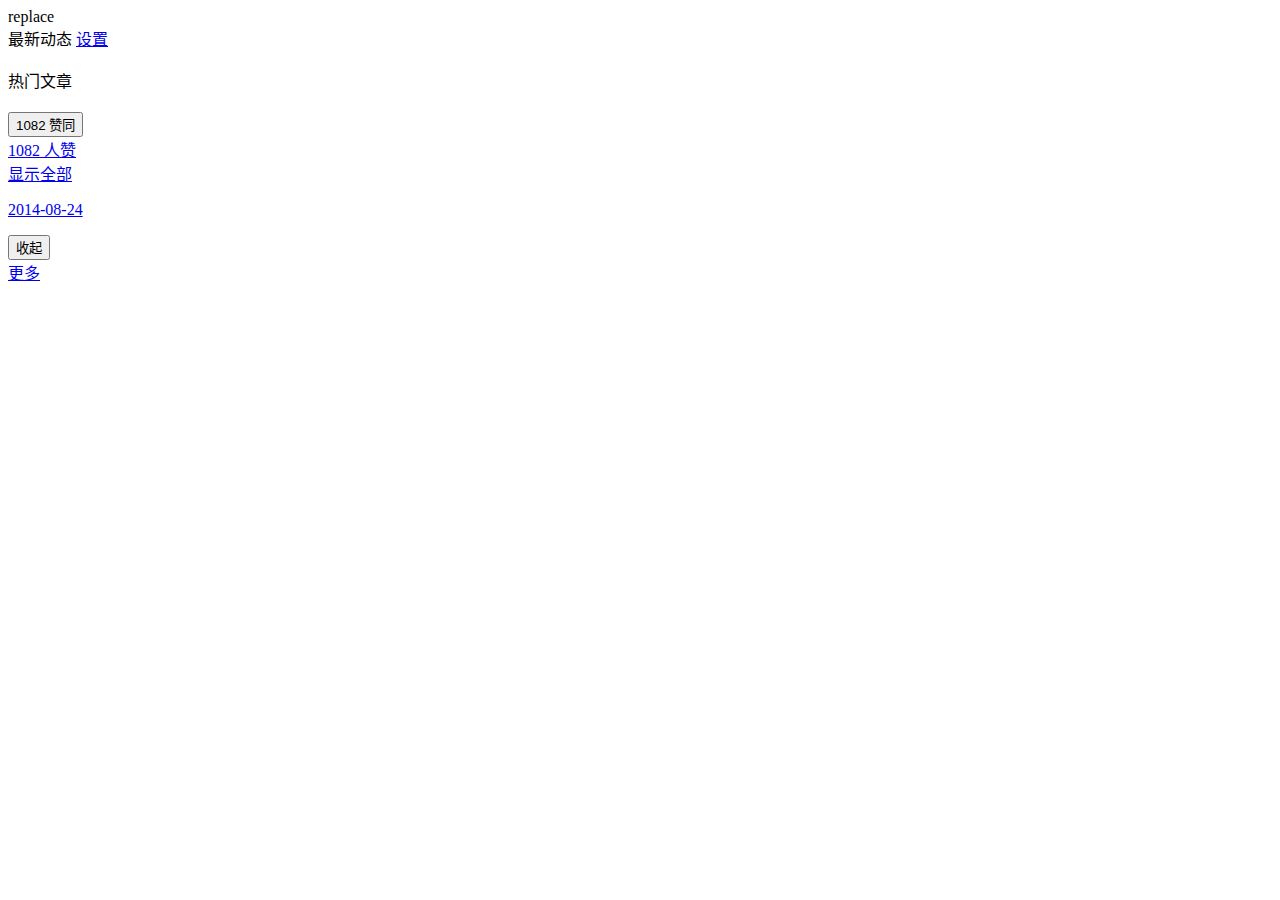
<file: src/main/resources/templates/index.html>
<!DOCTYPE html>
<!-- saved from url=(0029)#signin -->
<html  xmlns:th="http://www.thymeleaf.org" lang="zh-CN" dropeffect="none" class="js is-AppPromotionBarVisible cssanimations csstransforms csstransitions flexbox no-touchevents no-mobile" style="">

<div th:replace="header::head" >replace</div>


<body class="zhi ">
    <div th:replace="header::top"></div>
    <div class="zg-wrap zu-main clearfix " role="main">
        <div class="zu-main-content">
            <div class="zu-main-content-inner">
                <div class="zg-section" id="zh-home-list-title">
                    <i class="zg-icon zg-icon-feedlist"></i>最新动态
                    <input type="hidden" id="is-topstory">
                    <span class="zg-right zm-noti-cleaner-setting" style="list-style:none">
                        <a href="https://nowcoder.com/settings/filter" class="zg-link-gray-normal">
                            <i class="zg-icon zg-icon-settings"></i>设置</a></span>
                </div>
                <div class="zu-main-feed-con navigable" data-feedtype="topstory" id="zh-question-list" data-widget="navigable" data-navigable-options="{&quot;items&quot;:&quot;&gt; .zh-general-list .feed-content&quot;,&quot;offsetTop&quot;:-82}">
                    <a href="javascript:;" class="zu-main-feed-fresh-button" id="zh-main-feed-fresh-button" style="display:none"></a>
                    <div id="js-home-feed-list" class="zh-general-list topstory clearfix" data-init="{&quot;params&quot;: {}, &quot;nodename&quot;: &quot;TopStory2FeedList&quot;}" data-delayed="true" data-za-module="TopStoryFeedList">
                        <!--- 循环的开始 问答显示部分--->
                        <div th:each="vo :${vos}">
                        <div class="feed-item folding feed-item-hook feed-item-1
                        " feed-item-p="" data-type="p" id="feed-1" data-za-module="FeedItem" data-za-index="">
                            <meta itemprop="ZReactor" data-id="113477" data-meta="{&quot;source_type&quot;: &quot;promotion_article&quot;, &quot;voteups&quot;: 1082, &quot;comments&quot;: 100, &quot;source&quot;: []}">
                            <div class="feed-item-inner">
                                <div class="avatar">
                                    <a  data-tip="p$t$zhao-yong-feng" class="zm-item-link-avatar" target="_blank" th:href="|/user/${vo?.get('user')?.id}|">
                                        <img th:src="${vo?.get('user')?.headUrl}" class="zm-item-img-avatar"></a>
                                </div>
                                <div class="feed-main">
                                    <div class="feed-source" data-za-module="FeedSource">热门文章</div>
                                    <div class="feed-content" data-za-module="PostItem">
                                        <meta itemprop="post-id" content="113477">
                                        <meta itemprop="post-url-token" content="19831487">
                                        <h2 class="feed-title">
                                            <a target="_blank" class="post-link" th:href="|/question/${vo.get('question')?.id}|"><span th:text="${vo.get('question')?.title}"></span></a></h2>
                                        <div class="entry-body post-body js-collapse-body">
                                            <div class="zm-item-vote">
                                                <a class="zm-item-vote-count js-expand js-vote-count" href="#" data-bind-votecount=""><span th:text="${vo.get('question')?.userId}"></span></a></div>
                                            <div class="zm-votebar" data-za-module="VoteBar">
                                                <button class="up" aria-pressed="false" title="赞同">
                                                    <i class="icon vote-arrow"></i>
                                                    <span class="count">1082</span>
                                                    <span class="label sr-only">赞同</span></button>
                                            </div>
                                            <div class="author-info">
                                                <a th:href="|/user/${vo.get('user')?.id}|" data-tip="p$t$zhao-yong-feng" class="name">
                                                    <span th:text="${vo.get('user')?.name}"></span>
                                                </a></div>
                                            <div class="zm-item-vote-info" data-votecount="1082" data-za-module="VoteInfo">
                                                <span class="voters text">
                                                    <a href="#" class="more text">
                                                        <span class="js-voteCount">1082</span>&nbsp;人赞</a></span>
                                            </div>
                                            <div class="post-content" data-author-name="赵永峰" data-entry-url="http://zhuanlan.zhihu.com/p/19831487">

                                                <div th:text="${vo.get('question')?.content}" class="zh-summary summary clearfix"></div>
                                                    <a href="http://zhuanlan.zhihu.com/p/19831487" class="toggle-expand">显示全部</a></div>
                                                <p class="hidden-default">
                                                    <a class="post-link entry-link" target="_blank" href="http://zhuanlan.zhihu.com/p/19831487">2014-08-24</a></p>
                                            </div>
                                        </div>
                                    <div class="feed-meta">
                                        <div class="zm-item-meta answer-actions clearfix js-contentActions">
                                            <div class="zm-meta-panel">
                                                <a data-follow="q:link" class="follow-link zg-follow meta-item" href="javascript:;" id="sfb-123114">
                                                    <i class="z-icon-follow"></i><span th:text="|发布于${#dates.format(vo.get('question').createdDate,'yyyy-MM-dd HH:mm:ss')}|"></span></a>
                                                <a th:href="|/question/${vo.get('question')?.id}|" name="addcomment" class="meta-item toggle-comment js-toggleCommentBox">
                                                    <i class="z-icon-comment"></i><span th:text="|${vo.get('question')?.commentCount} 条评论|"></span></a>


                                                <button class="meta-item item-collapse js-collapse">
                                                    <i class="z-icon-fold"></i>收起</button>
                                            </div>
                                        </div>

                                    </div>
                                    </div>
                                </div>
                            </div>
                        </div>
                    </div>
                        <!--- 循环的结束 --->
                    </div>
                    <a href="javascript:;" id="zh-load-more" data-method="next" class="zg-btn-white zg-r3px zu-button-more" style="">更多</a></div>
            </div>
        </div>
    </div>
    <div th:replace="header::scripts"></div>
</body></html>
</file>
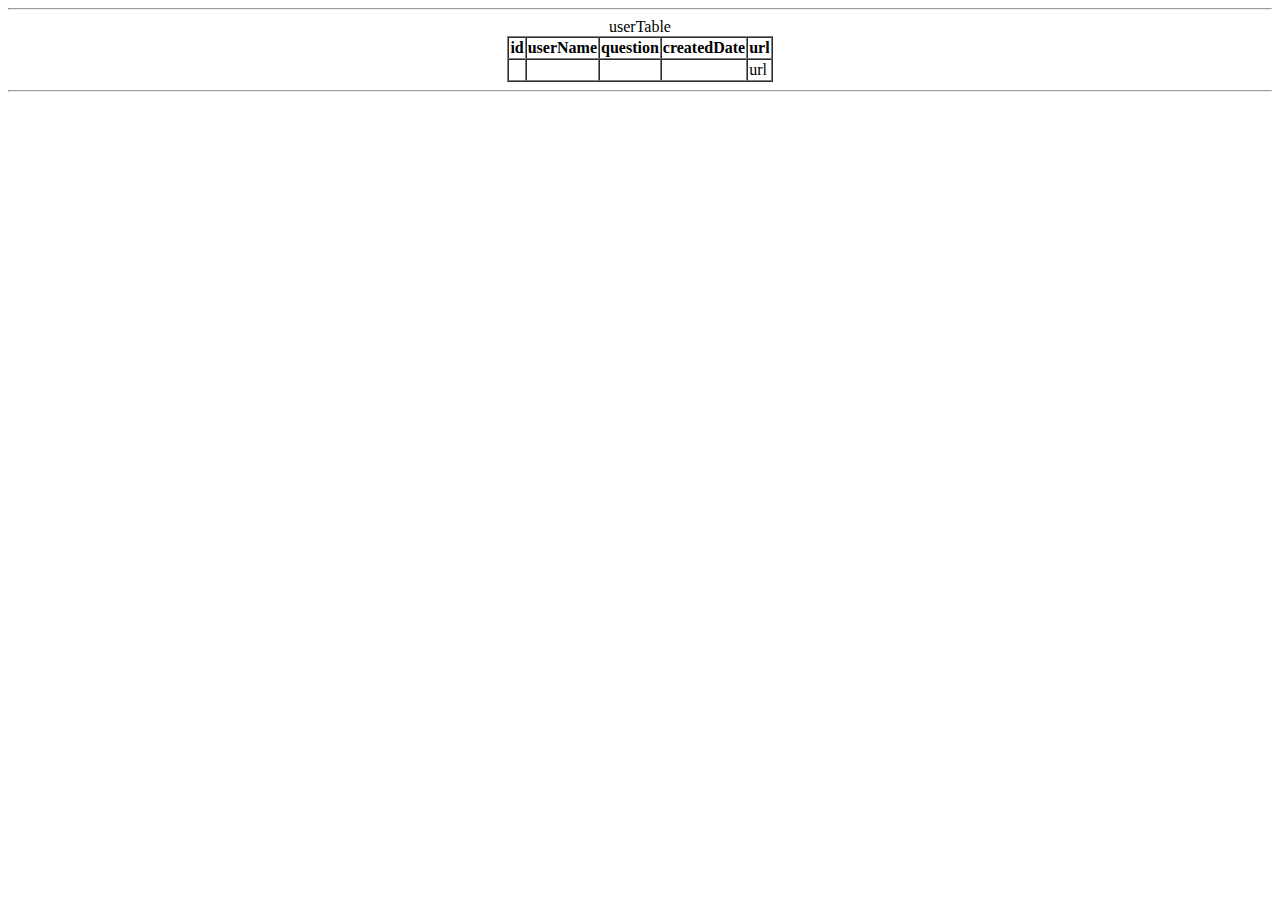
<file: src/main/resources/templates/home.html>
<!DOCTYPE HTML>
<html xmlns:th="http://www.thymeleaf.org">
<head>
    <meta charset="utf-8">
    <title >wendaProject</title>
    <style>

    </style>
</head>
<body>

    <!-- 这是一个水平线 -->
    <hr>
    <table border='1' align="center" cellspacing="0">
        <caption>userTable</caption>
        <tr>
            <th>id</th>
            <th>userName</th>
            <th>question</th>
            <th>createdDate</th>
            <th>url</th>
        </tr>
        <tr th:each="vo:${vos}">
            <td th:text="${vo.get('user').id}"></td>
            <td th:text="${vo.get('user').name}"></td>
            <td th:text="${vo.get('question').title}"></td>
            <td th:text="${vo.get('question').createdDate}"></td>
            <td >
                <a th:href="${vo.get('user').headUrl}">url</a>
            </td>
        </tr>
    </table>
    <hr>



</body>

</html>
</file>
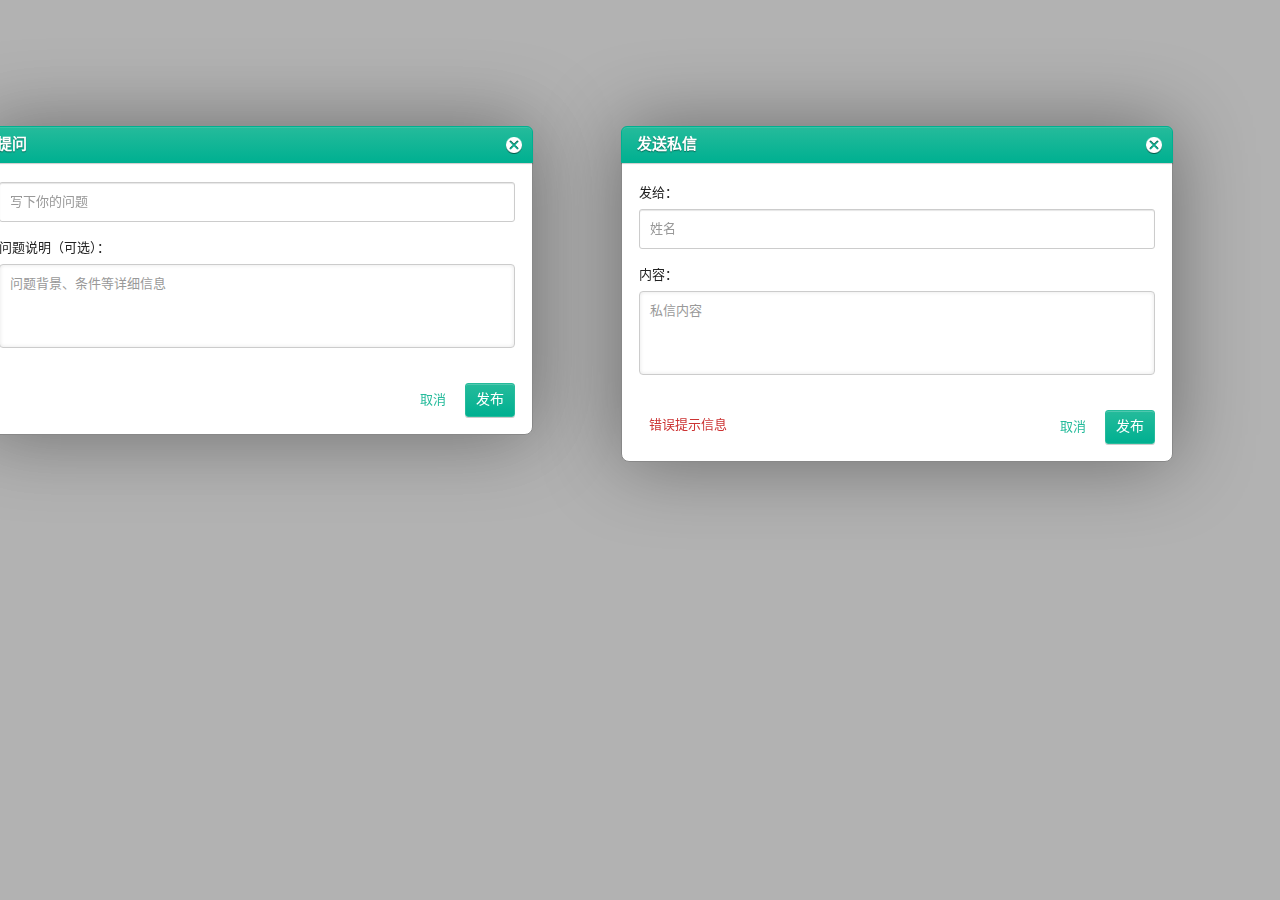
<file: src/main/resources/templates/popup.html>
<!DOCTYPE html>
<!-- saved from url=(0039)question/36301524 -->
<html lang="zh-CN" dropeffect="none" class="js  is-AppPromotionBarVisible cssanimations csstransforms csstransitions flexbox no-touchevents no-mobile" style=""><head><meta http-equiv="Content-Type" content="text/html; charset=UTF-8">
<script type="text/javascript" async="" src="../static/scripts/za-0.1.1.min.js"></script>
<script async="" src="https://ssl.google-analytics.com/ga.js"></script>


<meta http-equiv="X-UA-Compatible" content="IE=edge,chrome=1">
<meta name="renderer" content="webkit">
<meta http-equiv="X-ZA-Response-Id" content="4b3ad1bf1e8045f1a016c31f5fbb40c8">

<title>现在的微博里僵尸和水军泛滥，随便一个明星的粉丝力有八成都不是真粉丝。请问这些网络水军是怎么来的啊？ - 牛客</title>

<meta name="apple-itunes-app" content="app-id=432274380, app-argument=nowcoder://questions/36301524">


<meta name="viewport" content="width=device-width, initial-scale=1, maximum-scale=1">
<meta http-equiv="mobile-agent" content="format=html5;url=">
<meta id="znonce" name="znonce" content="8d61d9c6697d4080ab36aa3bdb21b9d8">

<link rel="search" type="application/opensearchdescription+xml" href="" title="牛客">
<link rel="stylesheet" href="../static/styles/detail.css">





<!--[if lt IE 9]>
<script src="https://static.nowcoder.com/static/components/respond/dest/respond.min.js"></script>
<link href="https://static.nowcoder.com/static/components/respond/cross-domain/respond-proxy.html" id="respond-proxy" rel="respond-proxy" />
<link href="/static/components/respond/cross-domain/respond.proxy.gif" id="respond-redirect" rel="respond-redirect" />
<script src="/static/components/respond/cross-domain/respond.proxy.js"></script>
<![endif]-->
<script src="../static/scripts/instant.e7a17de6.js"></script>
</head>

<body class="zhi ">
        <div class="modal-dialog-bg" aria-hidden="true" style="opacity: 0.5; width: 1366px; height: 1196px;"></div>
        <div class="modal-wrapper" aria-hidden="true">
            <div class="modal-dialog absolute-position" tabindex="0" role="dialog" aria-labelledby=":i" style="width: 550px; left:20%">
                <div class="modal-dialog-title">
                    <span class="modal-dialog-title-text" id=":i" role="heading">提问</span>
                    <span class="modal-dialog-title-close" role="button" tabindex="0" aria-label="Close"></span>
                </div>
                <div class="modal-dialog-content">
                    <div class="zh-add-question-form">
                        <form class="js-add-question-form" style="display: block;">
                            <div class="zg-section-big clearfix">
                                <div id="zm-modal-dialog-info-wrapper"></div>
                                <div style="display: none;position: relative;" id="zm-modal-dialog-warnmsg-wrapper">
                                    <div class="zm-modal-dialog-warnmsg zm-modal-dialog-guide-warn-message zg-r5px"></div>
                                    <a name="close" title="关闭" href="javascript:;" class="zu-global-notify-close" style="display:none">x</a>
                                    <span class="zm-modal-dialog-guide-title-msg"></span>
                                </div>
                                <div class="zg-form-text-input add-question-title-form" style="position: relative;">
                                    <textarea rows="1" class="zg-editor-input zu-seamless-input-origin-element" title="在这里输入问题" id="zh-question-suggest-title-content" aria-label="写下你的问题" placeholder="写下你的问题" role="combobox" aria-autocomplete="list" autocomplete="off" style="height: 22px;"></textarea>
                                </div>
                            </div>
                            <div class="zg-section-big">
                                <div class="add-question-section-title">问题说明（可选）：</div>
                                <div id="zh-question-suggest-detail-container" class="zm-editable-status-editing">
                                    <div class="zm-editable-editor-wrap no-toolbar" style="">
                                        <div class="zm-editable-editor-outer">
                                            <div class="zm-editable-editor-field-wrap">
                                                <div id="mock:k" class="zm-editable-editor-field-element editable" g_editable="true" role="textbox" contenteditable="true" style="font-style: italic;">
                                                    <p>
                                                        <span style="font-style: normal;color: #999;">问题背景、条件等详细信息</span></p>
                                                </div>
                                            </div>
                                        </div>
                                    </div>
                                </div>
                            </div>
                            <div class="zm-command">
                                <!-- <span id="zh-question-form-tag-err">至少添加一个话题</span> -->
                                <a href="javascript:;" name="cancel" class="zm-command-cancel">取消</a>
                                <a href="javascript:;" name="addq" class="zg-r5px zu-question-form-add zg-btn-blue">发布</a>
                                <a name="jumpq" class="zg-r5px zg-btn-blue zu-question-form-jump" style="display:none;">查看问题</a></div>
                        </form>
                    </div>
                </div>
                <div class="modal-dialog-buttons" style="display: none;"></div>
            </div>
        </div>
        <div class="modal-wrapper" aria-hidden="true">
            <div class="modal-dialog absolute-position" tabindex="0" role="dialog" aria-labelledby=":i" style="width: 550px;left:70%">
                <div class="modal-dialog-title">
                    <span class="modal-dialog-title-text" id=":i" role="heading">发送私信</span>
                    <span class="modal-dialog-title-close" role="button" tabindex="0" aria-label="Close"></span>
                </div>
                <div class="modal-dialog-content">
                    <div class="zh-add-question-form">
                        <form class="js-add-question-form" style="display: block;">
                            <div class="zg-section-big clearfix">
                                <div id="zm-modal-dialog-info-wrapper"></div>
                                <div style="display: none;position: relative;" id="zm-modal-dialog-warnmsg-wrapper">
                                    <div class="zm-modal-dialog-warnmsg zm-modal-dialog-guide-warn-message zg-r5px"></div>
                                    <a name="close" title="关闭" href="javascript:;" class="zu-global-notify-close" style="display:none">x</a>
                                    <span class="zm-modal-dialog-guide-title-msg"></span>
                                </div>

                                <div class="add-question-section-title">发给：</div>
                                <div class="zg-form-text-input add-question-title-form" style="position: relative;">
                                    <textarea rows="1" class="zg-editor-input zu-seamless-input-origin-element" title="在这里输入问题" id="zh-question-suggest-title-content" aria-label="写下你的问题" placeholder="姓名" role="combobox" aria-autocomplete="list" autocomplete="off" style="height: 22px;"></textarea>
                                </div>
                            </div>
                            <div class="zg-section-big">
                                <div class="add-question-section-title">内容：</div>
                                <div id="zh-question-suggest-detail-container" class="zm-editable-status-editing">
                                    <div class="zm-editable-editor-wrap no-toolbar" style="">
                                        <div class="zm-editable-editor-outer">
                                            <div class="zm-editable-editor-field-wrap">
                                                <div id="mock:k" class="zm-editable-editor-field-element editable" g_editable="true" role="textbox" contenteditable="true" style="font-style: italic;">
                                                    <p>
                                                        <span style="font-style: normal;color: #999;">私信内容</span></p>
                                                </div>
                                            </div>
                                        </div>
                                    </div>
                                </div>
                            </div>
                            <div class="zm-command">
                                <span id="zh-question-form-tag-err">错误提示信息</span>
                                <a href="javascript:;" name="cancel" class="zm-command-cancel">取消</a>
                                <a href="javascript:;" name="addq" class="zg-r5px zu-question-form-add zg-btn-blue">发布</a>
                                <a name="jumpq" class="zg-r5px zg-btn-blue zu-question-form-jump" style="display:none;">查看问题</a></div>
                        </form>
                    </div>
                </div>
                <div class="modal-dialog-buttons" style="display: none;"></div>
            </div>
        </div>

</body>
</html>
</file>
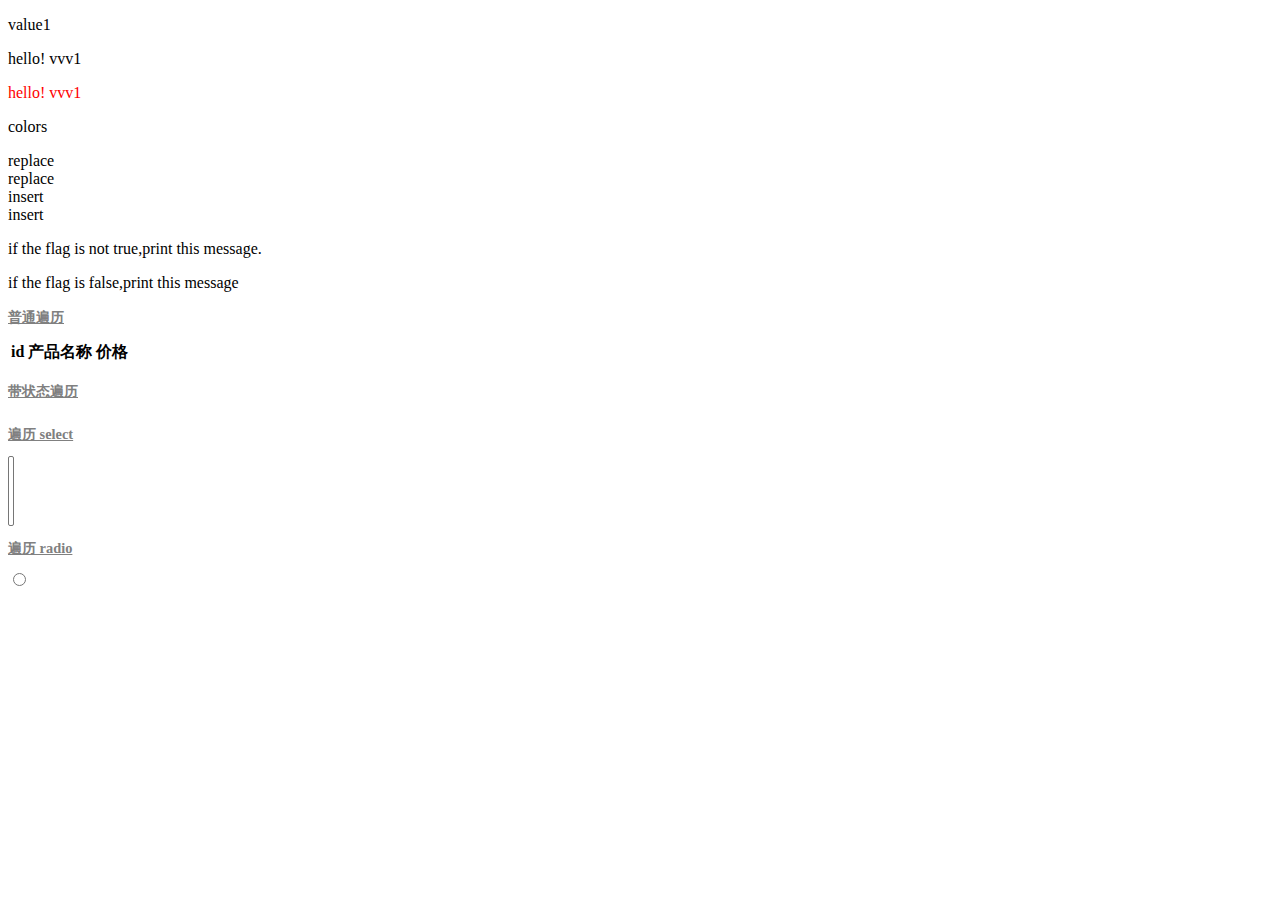
<file: src/main/resources/templates/vm.html>
<!DOCTYPE HTML>
<html xmlns:th="http://www.thymeleaf.org">
<head>
    <title>
        hello
    </title>
    <style>
        h2{
            text-decoration: underline;
            font-size:0.9em;
            color:gray;
        }
    </style>
</head>
<body>

<p th:text="${value1}">value1 </p>

<p th:text="'hello! '+${value1}+'!'">hello! vvv1</p>
<p style='color:red' th:text="|hello! ${value1}|">hello! vvv1</p>

<p th:text="'colors:' + ${colors}">colors</p>

<div class="showing">
    <div th:replace="include::footer1" >replace</div>
    <div th:replace="include::footer2(2015,2018)" >replace</div>
    <div th:insert="include::footer1" >insert</div>
    <div th:insert="include::footer2(2015,2018)" >insert</div>
    <div th:replace="include::f1(21,24)"></div>
</div>

<p th:if="${not flag}">if the flag is not  true,print this message.</p>
<p th:unless="${flag}">if the flag is false,print this message</p>
<p th:text="${flag}?'the flag  is true':'the flage is false'"></p>
</body>

<h2>普通遍历</h2>
<table>
    <thread>
        <tr>
            <th>id</th>
            <th>产品名称</th>
            <th>价格</th>
        </tr>
    </thread>
    <tbody>
    <tr th:each="p: ${colors}">
        <td th:text="${p}"></td>
        <td th:text="${p}"></td>
        <td th:text="${p}"></td>
    </tr>
    </tbody>
</table>

<div class="showing">
    <h2>带状态遍历</h2>
    <table  th:each="p,status: ${colors}">
        <tr  th:text="|index:${status.index} count:${status.count} size:${status.size} value:${p} first:${status.first}|"></tr>
    </table>
</div>

<div class="showing">
    <h2>遍历 select </h2>

    <select size="4">
        <option th:each="p:${colors}"   th:text="${p}" ></option>
    </select>

</div>

<div class="showing">
    <h2>遍历 radio </h2>
    <input name="product" type="radio" th:each="p:${colors}" th:text="${p}"  />
</div>
<table th:each="p:${map.entrySet()}">
    <tr th:text="'key:'+${p.key}+' value:'+${p.value}+' entrySet:'"></tr>
</table>


</html>
</file>
<file: src/main/resources/static/styles/detail.css>
@-webkit-keyframes fadeIn {
    from {
    opacity:0;
    -ms-filter:"alpha(Opacity=0)"
}
to {
    opacity:1;
    -ms-filter:"alpha(Opacity=100)"
}
}@keyframes fadeIn {
    from {
    opacity:0;
    -ms-filter:"alpha(Opacity=0)"
}
to {
    opacity:1;
    -ms-filter:"alpha(Opacity=100)"
}
}@-webkit-keyframes fadeInUp {
    from {
    opacity:0;
    -ms-filter:"alpha(Opacity=0)";
    -webkit-transform:translateY(20px);
    transform:translateY(20px)
}
to {
    opacity:1;
    -ms-filter:"alpha(Opacity=100)";
    -webkit-transform:none;
    transform:none
}
}@keyframes fadeInUp {
    from {
    opacity:0;
    -ms-filter:"alpha(Opacity=0)";
    -webkit-transform:translateY(20px);
    transform:translateY(20px)
}
to {
    opacity:1;
    -ms-filter:"alpha(Opacity=100)";
    -webkit-transform:none;
    transform:none
}
}.fadeInUp {
    -webkit-animation-name:fadeInUp;
    animation-name:fadeInUp;
    -webkit-animation-duration:.2s;
    animation-duration:.2s;
    -webkit-animation-fill-mode:both;
    animation-fill-mode:both
}
@-webkit-keyframes fadeOut {
    from {
    opacity:1;
    -ms-filter:"alpha(Opacity=100)"
}
to {
    opacity:0;
    -ms-filter:"alpha(Opacity=0)"
}
}@keyframes fadeOut {
    from {
    opacity:1;
    -ms-filter:"alpha(Opacity=100)"
}
to {
    opacity:0;
    -ms-filter:"alpha(Opacity=0)"
}
}@-webkit-keyframes fadeOutDown {
    from {
    opacity:1;
    -ms-filter:"alpha(Opacity=100)"
}
to {
    opacity:0;
    -ms-filter:"alpha(Opacity=0)";
    -webkit-transform:translateY(20px);
    transform:translateY(20px)
}
}@keyframes fadeOutDown {
    from {
    opacity:1;
    -ms-filter:"alpha(Opacity=100)"
}
to {
    opacity:0;
    -ms-filter:"alpha(Opacity=0)";
    -webkit-transform:translateY(20px);
    transform:translateY(20px)
}
}.fadeOutDown {
    -webkit-animation-name:fadeOutDown;
    animation-name:fadeOutDown;
    -webkit-animation-duration:.2s;
    animation-duration:.2s;
    -webkit-animation-fill-mode:both;
    animation-fill-mode:both
}
body,ul,ol,li,p,h1,h2,h3,h4,h5 {
    margin:0;
    padding:0
}
button,input,select,textarea {
    margin:0;
    font-family:inherit;
    font-size:100%
}
img {
    border:0
}
a {
    text-decoration:none
}
a:hover {
    text-decoration:underline
}
html.touchevents a:hover {
    text-decoration:none
}
object:not([data]) {
    display:none
}
[hidden] {
    display:none!important
}
.zg-warn-message,.zg-error-message,.zg-info-message {
    margin:10px 0;
    padding:10px;
    border:1px solid;
    text-align:center
}
.zg-warn-message {
    border-color:#ccc9ac;
    background:#fbf9e5
}
.zg-error-message {
    border-color:#c3412f;
    background:#fff5fa
}
.zg-info-message {
    border-color:#adcf66;
    background:#f2fddb
}
.hidden {
    display:none
}
.centered-block {
    text-align:center;
    white-space:nowrap;
    height:100%
}
.centered-block:before {
    content:'';
    display:inline-block;
    height:100%;
    vertical-align:middle;
    margin-right:-.25em
}
.centered-block-inner {
    display:inline-block;
    vertical-align:middle;
    text-align:left;
    white-space:normal
}
.text-center {
    text-align:center
}
.text-right {
    text-align:right
}
.text-muted {
    color:#999
}
.clearfix {
    *zoom:1
}
.clearfix:before,.clearfix:after {
    display:table;
    content:""
}
.clearfix:after {
    clear:both
}
.hide-text {
    font:0/0 a;
    color:transparent;
    text-shadow:none;
    background-color:transparent;
    border:0
}
.ellipsis {
    word-wrap:normal;
    white-space:nowrap;
    overflow:hidden;
    text-overflow:ellipsis
}
.sr-only {
    position:absolute;
    width:1px;
    height:1px;
    margin:-1px;
    padding:0;
    overflow:hidden;
    clip:rect(0,0,0,0);
    border:0
}
[ng-cloak] {
    display:none
}
body.zhi {
    padding-top:46px;
    _padding-top:64px;
    -webkit-font-smoothing:subpixel-antialiased
}
html.in-app body.zhi {
    background-color:#fff;
    padding-top:0
}
a {
    color:#25bb9b
}
a:active {
    outline:0
}
body {
    -webkit-tap-highlight-color:rgba(0,0,0,0)
}
.placeholder-label-hilight {
    color:#A02313!important
}
.placeholder-hilight::-webkit-input-placeholder,.placeholder-hilight::-moz-input-placeholder,.placeholder-hilight::input-placeholder {
    color:#A02313!important
}
div[contentEditable],input,textarea,button,a:link {
    -webkit-tap-highlight-color:rgba(225,225,225,.5)
}
small {
    font-size:12px
}
input[type=text]:focus,input[type=password]:focus,textarea:focus {
    outline:0
}
input[type=text],input[type=password]:focus {
    -webkit-appearance:none
}
textarea {
    border:0;
    border:0;
    -moz-outline:0;
    outline:0;
    overflow:auto;
    resize:none;
    -webkit-appearance:none
}
.modal-dialog,div[contentEditable] {
    outline:0;
    -moz-outline:0
}
.editable-wrapper {
    position:relative;
    padding:8px 10px;
    border:1px solid #ccc;
    border-radius:0 0 3px 3px;
    box-shadow:0 0 4px 0 rgba(0,0,0,.1) inset;
    -webkit-transition:min-height .25s ease-out;
    background:#fff
}
html.no-js img.lazy {
    display:none
}
.post-content h1,.post-content h2,.post-content h3,.post-content h4,.post-content p {
    margin:12px 0
}
body {
    font-family:'Helvetica Neue',Helvetica,Arial,sans-serif;
    font-size:13px;
    line-height:1.7;
    word-wrap:break-word;
    color:#222;
    background-color:#fff
}
button {
    padding:0;
    line-height:1.7
}
h1,h2,h3,h4,h5 {
    font-weight:700;
    font-size:14px;
    outline:0
}
i,em {
    font-style:italic
}
ins {
    text-decoration:none;
    padding:3px 0;
    background:#EAF0DD;
    color:#5B7918
}
del {
    text-decoration:line-through;
    padding:3px 0;
    background:#f5dfdf;
    color:#ac1414
}
ins img {
    margin:6px 0;
    display:block;
    max-width:300px!important
}
del.del-img,ins.ins-img {
    display:inline-block;
    width:75px;
    text-align:center;
    background:0 0
}
del.del-img span,ins.ins-img span {
    padding:3px 0
}
ins.ins-img span {
    background:#EAF0DD;
    color:#5B7918
}
del.del-img span {
    background:#f5dfdf;
    color:#ac1414
}
input[type=checkbox] {
    margin:0 5px 0 0;
    vertical-align:0
}
address,sup {
    border-left:3px solid #D0E5F2;
    font-style:normal;
    padding:0 0 0 10px;
    display:block;
    line-height:22px;
    vertical-align:baseline;
    font-size:100%
}
.hilight {
    color:#C20A0A
}
.cross {
    width:6px;
    height:6px;
    display:inline-block;
    position:relative
}
.cross span {
    background-color:#25bb9b
}
.cross .vertical {
    position:absolute;
    width:2px;
    height:6px;
    top:0;
    left:2px
}
.cross .horizontal {
    position:absolute;
    width:6px;
    height:2px;
    top:2px;
    left:0
}
.zg-anchor-hidden {
    top:-48px;
    position:relative;
    display:block;
    width:0;
    font:0/0 a
}
.zg-anchor-hidden.ac {
    top:-100px
}
.zu-nav-page {
    height:35px;
    text-align:right
}
.gray_link,.gray_link:visited {
    color:#999
}
.zg-red {
    color:#A02313
}
.zg-content-video-icon,.zg-content-img-icon {
    margin:0 5px -1px 1px;
    display:inline-block;
    width:13px;
    height:11px;
    background-repeat:no-repeat;
    background-image:url(../scripts/main/images/img/sprites-1.9.2.4c54885a.png)
}
.zg-content-img-icon {
    background-position:-28px -5px
}
.zg-content-video-icon {
    background-position:-41px -5px
}
.zg-section {
    margin:0 0 10px;
    display:block
}
.section-title {
    border-bottom:1px solid #ccc;
    color:#666
}
.zg-section-title {
    padding:0 0 3px;
    margin:0 0 10px;
    border-bottom:solid 1px #ddd
}
.zg-section-title.zg-section-title-wide {
    padding:0 0 10px
}
.zg-clear:before,.zg-clear:after {
    content:"\0020";
    display:block;
    height:0;
    visibility:hidden
}
.zg-clear:after {
    clear:both
}
.zg-clear {
    height:1%
}
.zg-r3px {
    border-radius:3px
}
.zg-r4px {
    border-radius:4px
}
.zg-r5px,.goog-tooltip {
    border-radius:5px
}
.zg-r10px {
    border-radius:10px
}
.zg-hide {
    display:none
}
.zg-ml10 {
    margin:0 0 0 10px
}
.zg-ml20 {
    margin:0 0 0 20px
}
.zg-mr10 {
    margin:0 10px 0 0
}
.zg-mr15 {
    margin:0 15px 0 0
}
.zg-mb15 {
    margin:0 0 15px
}
.zg-locked {
    background:transparent url(../scripts/main/images/img/lock.070c061d.gif) scroll no-repeat 0 5px;
    color:#999;
    padding:0 0 0 15px
}
.zu-autohide {
    display:none
}
.goog-inline-block.zu-autohide {
    display:none
}
.zu-autohide {
    _display:inline-block!important
}
.zg-14px {
    font-size:14px
}
.zg-gray {
    color:#999;
    font-size:12px;
    font-weight:400
}
.zg-gray-darker {
    color:#666
}
.zg-medium-gray {
    color:#999;
    font-size:13px
}
.zg-gray-small {
    color:#999;
    font-size:12px
}
.zg-big-gray {
    color:#999;
    font-size:14px;
    font-weight:400
}
.zg-right {
    float:right
}
.zg-left {
    float:left
}
.zg-text-error {
    color:#C3412F
}
.link-disabled {
    color:#999;
    font-weight:400;
    text-decoration:none;
    cursor:default
}
.link-disabled:hover {
    text-decoration:none
}
.zg-link {
    cursor:pointer;
    text-decoration:none
}
.zg-link:hover {
    text-decoration:underline
}
.zg-link-disabled:hover {
    text-decoration:none;
    cursor:not-allowed
}
.zg-link-white {
    color:#fff
}
.zg-link-black {
    color:#222
}
.zg-link-litgray,.zg-link-litgray:hover {
    color:#ddd!important;
    font-size:12px
}
.zg-bull {
    padding:0 3px;
    color:#BBB;
    font-family:Arial
}
.zg-bull-medium-lit {
    padding:0 5px;
    color:#DDD
}
.zg-gray-normal,.zg-link-gray-normal,.zg-link-gray {
    color:#999;
    font-weight:400
}
.zg-link-gray {
    font-size:12px
}
html.no-touchevents .zg-link-gray:hover,html.no-touchevents .zg-link-gray-normal:hover {
    color:#25bb9b
}
.zg-link-litblue,.zg-link-litblue-normal {
    color:#25bb9b;
    font-weight:400
}
.zg-link-litblue {
    font-size:12px
}
.zg-link-litblue:hover,.zg-link-litblue-normal:hover {
    color:#25bb9b
}
.zg-blue-edit {
    width:15px;
    height:11px;
    background:url(../scripts/main/images/img/sprites-1.9.2.4c54885a.png) no-repeat -20px -151px transparent;
    display:inline-block;
    margin-right:3px
}
.zm-command {
    padding:10px 0;
    text-align:right
}
.zm-command-cancel {
    margin:0 15px 0 0;
    cursor:pointer
}
.zm-command-cancel:hover {
    text-decoration:underline
}
.zg-num {
    margin:0 0 0 3px;
    padding:1px 5px;
    background:#25bb9b;
    color:#fff;
    font-size:11px;
    -webkit-text-size-adjust:none;
    vertical-align:top;
    border-radius:30px
}
.zg-item-log-detail {
    *zoom:1;
    border-left:3px solid #DDD;
    padding:5px 10px;
    margin:5px 0
}
.zg-item-log-detail:before,.zg-item-log-detail:after {
    display:table;
    content:""
}
.zg-item-log-detail:after {
    clear:both
}
.zg-item-log-detail:before,.zg-item-log-detail:after {
    display:table;
    content:""
}
.zg-item-log-detail:after {
    clear:both
}
.zg-item-log-detail ul,.zg-item-log-detail ol {
    margin-left:2em
}
.zg-error-text {
    color:#C3412F
}
.zg-orange-message {
    padding:10px;
    margin:10px 0;
    background:#FFFCDD;
    color:#8D7745
}
.zg-simple-info {
    text-align:center;
    padding:20px 0
}
.zg-avatar-big {
    width:100px;
    height:100px;
    border:0 none;
    border-radius:4px
}
.zg-avatar-medium {
    width:50px;
    height:50px;
    border:0 none;
    border-radius:4px
}
.zg-inline {
    display:inline!important
}
.zg-c12,.zg-c16 {
    margin-left:auto;
    margin-right:auto;
    width:960px
}
.zg-g1,.zg-g2,.zg-g3,.zg-g4,.zg-g5,.zg-g6,.zg-g7,.zg-g8,.zg-g9,.zg-g10,.zg-g11,.zg-g12,.zg-g13,.zg-g14,.zg-g15,.zg-g16 {
    display:inline;
    float:left;
    margin-left:10px;
    margin-right:10px
}
.zg-push-1,.zg-pull-1,.zg-push-2,.zg-pull-2,.zg-push-3,.zg-pull-3,.zg-push-4,.zg-pull-4,.zg-push-5,.zg-pull-5,.zg-push-6,.zg-pull-6,.zg-push-7,.zg-pull-7,.zg-push-8,.zg-pull-8,.zg-push-9,.zg-pull-9,.zg-push-10,.zg-pull-10,.zg-push-11,.zg-pull-11,.zg-push-12,.zg-pull-12,.zg-push-13,.zg-pull-13,.zg-push-14,.zg-pull-14,.zg-push-15,.zg-pull-15 {
    position:relative
}
.zg-c12 .zg-g3,.zg-c16 .zg-g4 {
    width:220px
}
.zg-c12 .zg-g6,.zg-c16 .zg-g8 {
    width:460px
}
.zg-c12 .zg-g9,.zg-c16 .zg-g12 {
    width:700px
}
.zg-c12 .zg-g12,.zg-c16 .zg-g16 {
    width:940px
}
.zg-alpha {
    margin-left:0
}
.zg-omega {
    margin-right:0
}
.zg-c12 .zg-g1 {
    width:60px
}
.zg-c12 .zg-g2 {
    width:140px
}
.zg-c12 .zg-g4 {
    width:300px
}
.zg-c12 .zg-g5 {
    width:380px
}
.zg-c12 .zg-g7 {
    width:540px
}
.zg-c12 .zg-g8 {
    width:620px
}
.zg-c12 .zg-g10 {
    width:780px
}
.zg-c12 .zg-g11 {
    width:860px
}
.zg-c16 .zg-g1 {
    width:40px
}
.zg-c16 .zg-g2 {
    width:100px
}
.zg-c16 .zg-g3 {
    width:160px
}
.zg-c16 .zg-g5 {
    width:280px
}
.zg-c16 .zg-g6 {
    width:340px
}
.zg-c16 .zg-g7 {
    width:400px
}
.zg-c16 .zg-g9 {
    width:520px
}
.zg-c16 .zg-g10 {
    width:580px
}
.zg-c16 .zg-g11 {
    width:640px
}
.zg-c16 .zg-g13 {
    width:760px
}
.zg-c16 .zg-g14 {
    width:820px
}
.zg-c16 .zg-g15 {
    width:880px
}
.zg-inline-block,.inline-block,.more {
    display:inline-block!important
}
#zh-top-nav-btn-hide {
    font-size:12px;
    font-weight:700
}
.zg-fly-input-label {
    color:#BEBEBE;
    left:7px;
    position:absolute;
    top:7px;
    cursor:text;
    font-size:14px
}
.zg-fly-input-label {
    color:#BEBEBE;
    left:8px;
    position:absolute;
    top:6px;
    cursor:text
}
.zm-modal-dialog-guide-title,.zm-modal-dialog-guide-warn-message {
    padding:5px 9px;
    margin:0 0 15px;
    position:relative
}
.zm-modal-dialog-guide-title {
    background:none repeat scroll 0 0 #F7FBFD;
    border:1px solid #D2E1E8
}
.zm-modal-dialog-guide-warn-message {
    background:none repeat scroll 0 0 #f8f6e2;
    border:1px solid #ccc9ac!important;
    padding:5px 30px 5px 9px!important;
    margin:0 0 15px!important
}
.zm-modal-dialog-guide-title-spin {
    background:transparent url(../scripts/main/images/img/sprites-1.9.2.4c54885a.png) scroll no-repeat -38px -902px;
    visibility:hidden;
    position:absolute;
    bottom:-11px;
    left:20px;
    width:16px;
    height:11px
}
.zm-modal-dialog-guide-title-msg {
    background:transparent url(../scripts/main/images/img/sprites-1.9.2.4c54885a.png) scroll no-repeat -227px -174px;
    visibility:hidden;
    position:absolute;
    bottom:-11px;
    left:20px;
    width:16px;
    height:11px
}
.zh-question-suggest-trigger {
    color:#444
}
.zh-question-suggest-optional {
    color:#aaa
}
#zm-modal-dialog-warnmsg-wrapper>.zm-modal-dialog-guide-title-spin,#zm-modal-dialog-warnmsg-wrapper>.zm-modal-dialog-guide-title-msg,.zm-modal-dialog-warnmsg-wrapper>.zm-modal-dialog-guide-title-spin,.zm-modal-dialog-warnmsg-wrapper>.zm-modal-dialog-guide-title-msg {
    bottom:-10px;
    z-index:1;
    visibility:visible;
    left:21px
}
.goog-zippy-expanded>.zm-modal-dialog-guide-title-spin {
    visibility:visible
}
.zm-modal-dialog-guide-title-dropdown {
    background:transparent url(../scripts/main/images/img/sprites-1.9.2.4c54885a.png) scroll no-repeat -46px -674px;
    position:absolute;
    top:13px;
    right:10px;
    width:11px;
    height:6px
}
.goog-zippy-expanded>.zm-modal-dialog-guide-title-dropdown {
    background-position:-39px -934px;
    top:12px
}
.goog-zippy-collapsed>.zm-modal-dialog-guide-title-dropdown {
    background-position:-39px -928px;
    top:14px
}
.zh-question-topic-autocomplete-plaintext {
    background-color:#EFEFEF;
    color:#888;
    font-size:.9em;
    padding:1px 8px
}
.zm-item-more-wrap {
    border-top:solid 1px #ddd
}
.zu-edit-btn {
    color:#999;
    display:inline-block;
    font-size:11px;
    -webkit-text-size-adjust:none;
    font-weight:400;
    padding:0 3px 0 0;
    margin:0 0 0 5px;
    line-height:130%
}
.zu-edit-btn:hover,.zu-edit-btn:visited {
    color:#666;
    background-color:#e1f0f7;
    border-radius:2px;
    text-decoration:none
}
.zg-report-title {
    padding-bottom:10px
}
.zg-report-title .zg-report-msg {
    color:#A02313
}
.zm-item-img-avatar {
    border-radius:2px
}
.zg-wrap {
    width:960px;
    margin:0 auto;
    clear:both
}
.zu-main {
    min-height:340px;
    padding:25px 0 50px;
    position:relative;
    z-index:2
}
.zu-main.no-sidebar .zu-main-content {
    float:none
}
.zu-main.no-sidebar .zu-main-content-inner {
    margin:0
}
@media (max-width:959px) {
    .zu-main.no-sidebar .zu-main-content-inner {
    margin:0 10px
}
}.zu-main-content {
    float:left;
    width:100%
}
.zu-main-content-inner {
    position:relative;
}
.zu-main-sidebar {
    position:relative;
    float:left;
    margin:0 0 0 -270px;
    width:270px
}
@media (max-width:767px) {
    .zg-wrap {
    width:auto;
    padding-left:6px;
    padding-right:6px
}
.zu-main-content-inner {
    margin:0
}
.zu-main-content {
    float:none
}
.zu-main-sidebar {
    float:none;
    margin:0
}
}@media (min-width:768px) and (max-width:959px) {
    .zg-wrap {
    width:auto;
    padding-left:6px;
    padding-right:6px
}
.zu-main-content-inner {
    margin:0 300px 0 0
}
}.zh-footer {
    clear:both;
    text-align:right
}
.zh-footer,.zh-footer a {
    color:#999
}
.zh-footer .content {
    padding:20px 15px;
    border-top:1px solid #ccc
}
.zh-footer ul,.zh-footer li {
    display:inline
}
.zh-footer li {
    list-style:none
}
.zh-footer li+li:before {
    content:'•';
    margin-right:3px;
    padding:0 3px;
    font-family:Arial;
    color:#bbb
}
.zh-footer .copy {
    float:left
}
.zu-main-sidebar .zh-footer {
    margin-top:10px;
    text-align:left
}
.zu-main-sidebar .zh-footer .content {
    padding:10px 0;
    width:auto;
    border-top-color:#eee
}
.zu-main-sidebar .zh-footer li:nth-child(5):before {
    content:'';
    margin:0;
    padding:0;
    display:block
}
.zu-main-sidebar .zh-footer .copy {
    margin-left:1px;
    float:none
}
input::-webkit-input-placeholder,textarea::-webkit-input-placeholder {
    color:#999
}
input::-moz-placeholder,textarea::-moz-placeholder {
    color:#999
}
input:-ms-input-placeholder,textarea:-ms-input-placeholder {
    color:#999
}
input::placeholder,textarea::placeholder {
    color:#999
}
input[type=number]::-webkit-inner-spin-button,input[type=number]::-webkit-outer-spin-button {
    -webkit-appearance:none;
    margin:0
}
input[type=number] {
    -moz-appearance:textfield
}
.form-basic .group {
    margin-bottom:1em
}
.form-basic .lbl {
    width:5em;
    float:left;
    text-align:right;
    line-height:33px
}
.form-basic .controls {
    margin-left:6em
}
.form-basic label.error {
    margin-left:5px;
    color:#c33
}
.form-basic label.error:first-child {
    margin:0
}
input.text,textarea.text {
    padding:8px 10px;
    font-size:13px;
    line-height:15px;
    box-shadow:0 1px 1px rgba(0,0,0,.1) inset;
    border-radius:3px;
    background:#fff;
    border:1px solid #ccc;
    color:#222;
    box-sizing:border-box
}
input.text:focus,textarea.text:focus {
    outline:0;
    box-shadow:0 0 5px rgba(105,142,191,.4);
    border:1px solid #b0c4dd;
    position:relative
}
.zm-form-table {
    width:100%;
    margin:0
}
.zm-form-table-head {
    width:43px;
    float:left;
    text-align:right
}
.zg-form-text-input,.zg-form-select {
    padding:8px 10px;
    font-size:13px;
    line-height:15px;
    box-shadow:0 1px 1px rgba(0,0,0,.1) inset;
    border-radius:3px;
    background:#fff;
    border:1px solid #ccc;
    color:#222
}
.zg-form-text-input:focus {
    outline:0;
    box-shadow:0 0 5px rgba(105,142,191,.4);
    border:1px solid #b0c4dd;
    position:relative
}
.zg-form-select {
    color:#666;
    line-height:1;
    height:32px;
    min-width:215px
}
.label-input-label {
    color:#777!important
}
textarea.zg-form-text-input,.zg-form-text-input>textarea {
    color:#222;
    overflow:hidden;
    min-height:66px;
    line-height:22px;
    font-size:13px;
    padding:0!important;
    margin:0!important;
    border:0 none
}
.zm-form-btn-collapse {
    vertical-align:middle;
    margin-left:5px
}
.zm-form-table-head-align-middle {
    margin:5px 0 0
}
.zg-form-table-count {
    min-height:27px;
    padding-top:5px!important
}
.zg-form-table-count label {
    color:#999;
    padding-right:20px
}
.zm-form-table-field {
    margin:0 0 0 53px;
    padding:0 0 10px;
    vertical-align:top
}
.zm-form-table-field-last {
    padding:0
}
.zm-form-table-wide>.zm-form-table-head {
    width:100px;
    position:relative
}
.zm-form-table-wide>.zm-form-table-field {
    margin:0 0 0 125px
}
.zm-form-table-medium>.zm-form-table-head {
    width:3em;
    clear:both
}
.zm-form-table-medium>.zm-form-table-field {
    margin:0 0 0 3.5em;
    zoom:1
}
.icon,.tr-icon,.tr-inline-icon,.goog-option-selected .goog-menuitem-checkbox,.zu-edit-button-icon,.zu-top-live-icon,.zh-global-backtotop,.zh-hovercard-arrow,.modal-dialog-title-close,.icon-external,.zg-icon,.zm-profile-icon,.zm-profile-header-icon,.icon-info,.icon-green-check,.icon-big-arrow-left,.icon-big-arrow-right,.icon-weibo,.icon-qzone,.icon-weibo-corner,.icon-big-white-sina,.icon-big-white-qq,.icon-big-white-mail,.icon-delete,.icon-edit {
    width:16px;
    height:16px;
    background-image:url(../scripts/main/images/img/sprites-1.9.2.4c54885a.png);
    background-repeat:no-repeat;
    display:inline-block;
    vertical-align:middle
}
.icon-bubble,.icon-avatar {
    width:13px;
    height:13px
}
.icon-bubble {
    background-position:-208px -46px
}
.icon-avatar {
    background-position:-152px -46px
}
.icon-profile-company {
    background-position:-92px -110px
}
.icon-profile-male {
    background-position:-144px -110px
}
.icon-profile-female {
    background-position:-127px -110px
}
.icon-profile-location {
    background-position:-58px -110px
}
.icon-profile-education {
    background-position:-111px -110px
}
.icon-weibo {
    background-position:-194px -110px;
    width:16px;
    height:13px;
    vertical-align:-2px
}
.icon-qzone {
    background-position:-245px -167px;
    width:16px;
    height:16px;
    vertical-align:-2px
}
.icon-big-arrow-left {
    background-position:-210px -232px;
    width:90px;
    height:18px
}
.icon-big-arrow-right {
    background-position:-210px -214px;
    width:90px;
    height:18px
}
.icon-help {
    background-position:-284px -68px
}
.icon-disabled {
    background-position:-124px -232px;
    width:14px;
    height:14px;
    vertical-align:text-top
}
.icon-delete {
    width:15px;
    height:15px;
    background-repeat:no-repeat;
    background-position:-264px -103px;
    background-color:#25bb9b;
    border-radius:3px;
    cursor:pointer
}
html.no-touchevents .icon-delete:hover {
    background-color:#25bb9b
}
.icon-edit {
    width:12px;
    height:12px;
    background-position:-131px -50px
}
.spinner-gray,.spinner-lightgray {
    display:inline-block;
    margin:0 5px;
    width:14px;
    height:15px;
    vertical-align:-3px;
    background-size:14px 15px;
    background-repeat:no-repeat;
    background-image:url(../scripts/main/images/img/spinner/grey-loading.b016b1c7.gif)
}
.spinner-lightgray {
    background-image:url(../scripts/main/images/img/spinner/lightgray-loading.e0eefd9c.gif)
}
.icon-weibo-corner {
    background-position:-157px -222px;
    width:26px;
    height:28px;
    position:absolute;
    bottom:-12px;
    right:-11px
}
.icon-green-check {
    background-position:-284px -111px;
    vertical-align:-4px;
    width:16px;
    height:16px;
    margin-right:5px
}
.icon-big-white-qq {
    vertical-align:-5px;
    background-position:-61px -230px;
    margin-right:7px;
    width:24px;
    height:20px
}
.view-sina .icon-big-white-qq {
    margin:0 13px 0 3px
}
.icon-big-white-sina {
    vertical-align:-5px;
    background-position:-284px -153px;
    margin-right:7px;
    width:24px;
    height:20px
}
.icon-big-white-mail {
    background-position:-284px -180px;
    vertical-align:-4px;
    margin-right:8px;
    width:20px;
    height:16px
}
.icon-spike {
    position:absolute;
    top:-8px;
    left:23px;
    width:13px;
    height:8px;
    background-position:-200px -165px
}
.icon-ignore {
    width:20px;
    height:20px;
    background-position:-261px -62px
}
html.no-touchevents a:hover>.icon-ignore {
    background-position:-261px -42px
}
.icon-info {
    background-position:-227px -146px;
    width:16px;
    height:16px
}
.icon-copyable,.icon-uncopyable {
    width:13px;
    height:13px;
    vertical-align:-1px
}
.icon-copyable {
    background-position:-75px -4px
}
.icon-uncopyable {
    background-position:-58px -4px
}
.icon-validate-ok,.icon-validate-error {
    margin-right:3px;
    width:16px;
    height:16px;
    vertical-align:-3px
}
.icon-validate-error {
    background-position:-284px -131px
}
.icon-validate-ok {
    background-position:-284px -111px
}
.icon-vote {
    width:20px;
    height:14px;
    background-position:-123px -184px
}
.icon-voted {
    width:20px;
    height:14px;
    background-position:-123px -166px
}
.zg-icon-topic-square {
    background-position:-50px -88px
}
.zg-icon-topic-feed {
    background-position:-28px -88px
}
.zg-icon-dropdown-menu {
    margin:2px;
    height:18px;
    width:28px;
    vertical-align:bottom;
    background-position:-53px -146px
}
.zg-icon-topic-square,.zg-icon-topic-feed {
    width:17px;
    height:17px;
    margin-right:8px;
    vertical-align:-4px
}
.icon-magnify {
    width:12px;
    height:12px;
    background-position:-45px -52px;
    vertical-align:-3px
}
.icon-magnify-q {
    width:13px;
    height:15px;
    background-position:-239px -60px
}
.icon-magnify-active {
    background-position:-222px -62px
}
.icon-lock {
    background-position:-47px -67px;
    width:9px;
    height:11px;
    vertical-align:-1px;
    margin-right:6px
}
.zg-icon-settings {
    width:16px;
    height:16px;
    background-position:-88px -148px;
    margin-right:1px;
    vertical-align:-5px
}
.icon-external {
    width:7px;
    height:7px;
    vertical-align:0;
    background-position:0 -204px
}
.icon-close-circle {
    background-position:-247px -146px
}
.icon-close-8x8 {
    width:8px;
    height:8px;
    background-position:-267px -68px;
    cursor:pointer;
    vertical-align:0
}
html.no-touchevents .icon-close-8x8:hover {
    background-position:-267px -48px
}
.icon-close-16x16 {
    width:16px;
    height:16px;
    background-position:-263px -63px;
    cursor:pointer;
    vertical-align:-2px
}
html.no-touchevents .icon-close-16x16:hover {
    background-position:-263px -43px
}
.zg-icon-bin {
    width:10px;
    height:11px;
    vertical-align:-3px;
    background-position:-236px -92px
}
.zg-icon-trash {
    background-position:-240px -127px;
    width:16px;
    height:16px
}
.zg-icon-pen {
    background-position:-224px -127px;
    width:16px;
    height:16px
}
html.no-touchevents a:hover .zg-icon-bin {
    background-position:-236px -79px
}
i[class^=z-icon-],i[class*=" z-icon-"] {
    display:inline-block;
    *margin-right:.3em;
    line-height:10px;
    vertical-align:0;
    background-image:url(../scripts/main/images/img/sprites-1.9.2.4c54885a.png);
    background-repeat:no-repeat;
    margin-right:5px
}
.z-icon-x {
    width:8px;
    height:8px;
    background-position:-130px -206px
}
.z-icon-x:hover {
    background-position:-110px -206px
}
.z-icon-comment {
    width:9px;
    height:10px;
    background-position:-28px -22px
}
.z-icon-collect {
    width:7px;
    height:10px;
    background-position:-56px -22px
}
.z-icon-thank {
    width:10px;
    height:10px;
    background-position:-41px -22px
}
.z-icon-share {
    width:11px;
    height:10px;
    background-position:-67px -22px
}
.z-icon-report-o {
    width:10px;
    height:10px;
    background-position:-82px -22px
}
.z-icon-follow {
    width:8px;
    height:9px;
    background-position:-97px -23px
}
.z-icon-fold {
    width:8px;
    height:9px;
    background-position:-135px -22px
}
.meta-item {
    margin-left:7px;
    color:#999
}
.meta-item.meta-item-black {
    color:inherit
}
.meta-item:first-child,.zg-bull+.meta-item {
    margin-left:0
}
html.no-touchevents .meta-item:hover {
    color:#25bb9b
}
html.no-touchevents .meta-item:hover .goog-menu-button-caption {
    color:#25bb9b;
    text-decoration:underline
}
.meta-item.disabled,html.no-touchevents .meta-item.disabled:hover {
    color:#bbb;
    cursor:default;
    text-decoration:none
}
html.no-touchevents .meta-item:hover .z-icon-fold {
    background-position:-135px -37px
}
html.no-touchevents .meta-item:hover .z-icon-follow,html.no-touchevents .topic-follow:hover .z-icon-follow {
    background-position:-97px -38px
}
html.no-touchevents .meta-item:hover .z-icon-share {
    background-position:-67px -37px
}
html.no-touchevents .meta-item:hover .z-icon-thank {
    background-position:-41px -37px
}
html.no-touchevents .meta-item.disabled:hover .z-icon-thank {
    background-position:-41px -22px
}
html.no-touchevents .meta-item:hover .z-icon-collect {
    background-position:-56px -37px
}
html.no-touchevents .meta-item:hover .z-icon-comment {
    background-position:-28px -37px
}
.zg-icon-feedlist {
    width:16px;
    height:16px;
    vertical-align:-4px;
    margin-right:5px;
    background-position:-71px -88px
}
.zg-icon-question-mark {
    width:16px;
    height:16px;
    vertical-align:-3px;
    background-position:-284px -68px;
    opacity:.5;
    -ms-filter:"alpha(Opacity=50)"
}
.zg-icon-question-mark:hover {
    opacity:1;
    -ms-filter:"alpha(Opacity=100)"
}
.zu-entry-focus-single-way,.zu-entry-focus-each {
    width:18px;
    height:14px;
    display:none;
    vertical-align:-2px
}
.zu-entry-focus-single-way {
    padding-right:4px;
    background-position:-57px -202px
}
.zg-btn-green>.zu-entry-focus-single-way,.zg-btn-follow>.zu-entry-focus-single-way {
    display:inline-block
}
.zu-entry-focus-each {
    background-position:-82px -202px
}
.zg-btn-white>.zu-entry-focus-each,.zg-btn-unfollow>.zu-entry-focus-each {
    display:inline-block
}
@media (-webkit-min-device-pixel-ratio:2),(min-resolution:2dppx),(min-resolution:192dpi) {
    .icon,i[class^=z-icon-],.modal-dialog-title-close,.goog-option-selected .goog-menuitem-checkbox,.zg-content-img-icon,.zg-content-video-icon,.tr-icon,.tr-inline-icon,.zg-icon,.icon-external,.feed-item .ignore,.side-topic-item .up,.side-topic-item .delete,.zu-edit-button-icon,.zg-blue-edit,.zm-add-question-detail-icon,.zh-hovercard-arrow,.zu-top-live-icon,.zm-item-top-btn,.zm-profile-icon,.zm-profile-header-icon,.zm-profile-empty-icon,.zu-global-notify-icon,.zu-global-notify-close,.zm-modal-dialog-guide-title-msg,.zm-modal-dialog-guide-title-dropdown,.zm-noti7-popup-tab-item .icon,.zu-noti7-popup .zu-top-live-icon,.icon-info,.icon-green-check,.icon-big-arrow-left,.icon-big-arrow-right,.icon-weibo,.icon-qzone,.icon-weibo-corner,.icon-big-white-sina,.icon-big-white-qq,.icon-big-white-mail,.icon-delete,.icon-edit {
    background-image:url(../scripts/main/images/img/sprites-1.9.2@2x.6e638473.png);
    background-size:308px 250px
}
.spinner-gray {
    background-image:url(../scripts/main/images/img/spinner/grey-loading@2x.c8492b4b.gif)
}
.spinner-lightgray {
    background-image:url(../scripts/main/images/img/spinner/lightgray-loading@2x.0ac3edf8.gif)
}
}.zg-icon-rare {
    width:16px;
    height:16px;
    background-image:url(../scripts/main/images/img/sprites-rare-0.1.42f52e35.png);
    background-repeat:no-repeat;
    display:inline-block;
    vertical-align:middle
}
@media (-webkit-min-device-pixel-ratio:2),(min-resolution:2dppx),(min-resolution:192dpi) {
    .zg-icon-rare {
    background-image:url(../scripts/main/images/img/sprites-rare-0.1@2x.4c1b03dc.png);
    background-size:256px 30px
}
}.zg-btn-blue,.zg-btn-green,.zg-btn-red,.zg-btn-white,.zg-btn-disabled {
    font-size:14px;
    line-height:1.7;
    text-decoration:none!important;
    vertical-align:middle;
    display:inline-block;
    _display:inline!important;
    text-align:center;
    padding:4px 10px;
    cursor:pointer;
    border-radius:3px;
    white-space:nowrap;
    box-sizing:border-box
}
.zg-btn-blue.disabled,.zg-btn-green.disabled,.zg-btn-red.disabled,.zg-btn-white.disabled,.zg-btn-disabled.disabled,.zg-btn-blue[disabled],.zg-btn-green[disabled],.zg-btn-red[disabled],.zg-btn-white[disabled],.zg-btn-disabled[disabled] {
    background:#eee;
    color:#888!important;
    border:1px solid #ddd;
    cursor:not-allowed;
    text-shadow:none;
    box-shadow:none!important
}
.zg-btn-blue.disabled:active,.zg-btn-green.disabled:active,.zg-btn-red.disabled:active,.zg-btn-white.disabled:active,.zg-btn-disabled.disabled:active,.zg-btn-blue[disabled]:active,.zg-btn-green[disabled]:active,.zg-btn-red[disabled]:active,.zg-btn-white[disabled]:active,.zg-btn-disabled[disabled]:active {
    background:#eee;
    border-color:#ccc
}
.zg-btn {
    display:block;
    text-align:center;
    min-width:78px;
    font-size:12px;
    text-decoration:none!important;
    padding:1px;
    font-weight:400;
    line-height:18px;
    border-radius:3px;
    cursor:pointer;
    box-sizing:border-box
}
.zg-btn-disabled {
    cursor:default!important
}
.zg-btn-white.zu-button-more {
    display:block;
    font-size:13px;
    margin:20px 0;
    padding:5px 1px
}
.zu-button-more.loading {
    cursor:not-allowed
}
.zm-command>.zg-btn-blue,.zm-command>.zg-btn-green,.zm-command>.zg-btn-white,.zm-command>.zg-btn-disabled {
    vertical-align:baseline
}
.zg-btn-blue {
    color:#fff!important;
    /*text-shadow:0 -1px 0 rgba(0,0,0,.5);*/
    background:#25bb9b;
    background:-webkit-linear-gradient(top,#25bb9b,#00B091);
    background:linear-gradient(to bottom,#25bb9b,#00B091);
    border:1px solid #25bb9b;
    box-shadow:0 1px 0 rgba(255,255,255,.2) inset,0 1px 0 rgba(0,0,0,.2)
}
.zg-btn-blue:active {
    background:#25bb9b;
    background:-webkit-linear-gradient(top,#25bb9b,#00B091);
    background:linear-gradient(to bottom,#25bb9b,#00B091);
    box-shadow:0 1px 2px rgba(255,255,255,.15) inset
}
.zg-btn-red {
    color:#fff!important;
    text-shadow:0 -1px 0 rgba(0,0,0,.5);
    background:#e55345;
    background:-webkit-linear-gradient(top,#e96249,#e03c40);
    background:linear-gradient(to bottom,#e96249,#e03c40);
    border:1px solid #cf2b28;
    box-shadow:0 1px 0 rgba(255,255,255,.2) inset,0 1px 0 rgba(0,0,0,.2)
}
.zg-btn-red:active {
    background:#e55039;
    background:-webkit-linear-gradient(top,#e7563b,#e04735);
    background:linear-gradient(to bottom,#e7563b,#e04735);
    box-shadow:0 1px 2px #9C3522 inset
}
.zg-btn-green,.zg-btn-follow {
    width: auto;
    _width: 78px;
    min-width: 78px;
    color: #fff!important;
    text-shadow: 0 1px 0 rgba(255,255,255,.3);
    background: #25bb9b;
    background: -webkit-linear-gradient(top,#25bb9b,#00B091);
    background: linear-gradient(to bottom,#25bb9b,#00B091);
    border: 1px solid #25bb9b;
    box-shadow: 0 1px 0 rgba(255,255,255,.5) inset,0 1px 0 rgba(0,0,0,.2);
}
.zg-btn-green:active,.zg-btn-follow:active {
    background:#25bb9b;
    background:-webkit-linear-gradient(top,#25bb9b,#00B091);
    background:linear-gradient(to bottom,#25bb9b,#00B091);
    box-shadow:0 1px 2px rgba(0,0,0,.3) inset
}
.zg-btn-white {
    color:#666!important;
    text-shadow:0 1px 0 #fff;
    background:#f1f1f2;
    background:-webkit-linear-gradient(top,#f8f8f9,#e6e6e8);
    background:linear-gradient(to bottom,#f8f8f9,#e6e6e8);
    border:1px solid #bbb;
    box-shadow:0 1px 0 #fff inset,0 1px 0 rgba(0,0,0,.1)
}
.zg-btn-white:active {
    background:#ddd;
    box-shadow:none
}
.zg-btn-unfollow,.zg-btn-disabled {
    background:#eee;
    color:#888;
    border:1px solid #ddd
}
.zg-btn-unfollow:active,.zg-btn-disabled:active {
    border-color:#ccc
}
.zg-unfollow {
    color:#999
}
.zg-unfollow>.z-icon-follow {
    display:none
}
.zg-follow {
    color:#25bb9b
}
html.no-touchevents .zg-follow:hover {
    color:#25bb9b
}
.zg-btn-blue.zg-btn-justify,.zg-btn-green.zg-btn-justify,.zg-btn-white.zg-btn-justify {
    font-size:13px!important;
    line-height:18px!important
}
.zg-btn-blue,.zg-btn-green,.zg-btn-white,a.follow {
    *line-height:20px
}
.small {
    *line-height:18px!important
}
.goog-link-button {
    position:relative;
    color:#25bb9b;
    text-decoration:underline;
    cursor:pointer
}
.goog-link-button-disabled {
    color:#999;
    text-decoration:none;
    cursor:default
}
.btn-pending {
    opacity:.85;
    -ms-filter:"alpha(Opacity=85)"
}
.zg-link-btn {
    border:0;
    color:#25bb9b;
    background:transparent;
    cursor:pointer
}
html.no-touchevents .zg-link-btn:hover {
    text-decoration:underline
}
.z-ico-play-video,.z-ico-wechat-right-panel,.z-ico-show-password,.z-ico-hide-password,.z-ico-weibo,.z-ico-wechat-unlogin-page,.z-ico-weibo-share,.z-ico-wechat-share,.z-ico-green-check,.z-ico-gray-check,.z-ico-daily-share,.z-ico-qq,.z-ico-wechat,.z-ico-textedit,.z-ico-shameimaru-close,.z-ico-left,.z-ico-close,.z-ico-community:hover,.z-ico-community,.z-ico-video,.z-ico-extern-gray,.z-ico-extern-blue {
    background-image:url(../scripts/main/images/img/compiled/icons_a9b07ecead.261e7c3b.png);
    background-repeat:no-repeat;
    background-size:108px 93px
}
@media screen and (-webkit-min-device-pixel-ratio:1),screen and (min--moz-device-pixel-ratio:1),screen and (min-device-pixel-ratio:1),screen and (min-resolution:1dppx) {
    .z-ico-play-video,.z-ico-wechat-right-panel,.z-ico-show-password,.z-ico-hide-password,.z-ico-weibo,.z-ico-wechat-unlogin-page,.z-ico-weibo-share,.z-ico-wechat-share,.z-ico-green-check,.z-ico-gray-check,.z-ico-daily-share,.z-ico-qq,.z-ico-wechat,.z-ico-textedit,.z-ico-shameimaru-close,.z-ico-left,.z-ico-close,.z-ico-community:hover,.z-ico-community,.z-ico-video,.z-ico-extern-gray,.z-ico-extern-blue {
    background-image:url(../scripts/main/images/img/compiled/icons_a9b07ecead.261e7c3b.png)
}
}@media screen and (-webkit-min-device-pixel-ratio:2),screen and (min--moz-device-pixel-ratio:2),screen and (min-device-pixel-ratio:2),screen and (min-resolution:2dppx) {
    .z-ico-play-video,.z-ico-wechat-right-panel,.z-ico-show-password,.z-ico-hide-password,.z-ico-weibo,.z-ico-wechat-unlogin-page,.z-ico-weibo-share,.z-ico-wechat-share,.z-ico-green-check,.z-ico-gray-check,.z-ico-daily-share,.z-ico-qq,.z-ico-wechat,.z-ico-textedit,.z-ico-shameimaru-close,.z-ico-left,.z-ico-close,.z-ico-community:hover,.z-ico-community,.z-ico-video,.z-ico-extern-gray,.z-ico-extern-blue {
    background-image:url(../scripts/main/images/img/compiled/icons@2x_a9b07ecead.58bad5a6.png)
}
}.z-ico-play-video {
    background-position:-1px -1px;
    width:38px;
    height:38px
}
.z-ico-wechat-right-panel {
    background-position:-41px -1px;
    width:24px;
    height:22px
}
.z-ico-show-password {
    background-position:-41px -25px;
    width:21px;
    height:13px
}
.z-ico-hide-password {
    background-position:-1px -41px;
    width:21px;
    height:13px
}
.z-ico-weibo {
    background-position:-67px -1px;
    width:20px;
    height:16px
}
.z-ico-wechat-unlogin-page {
    background-position:-67px -19px;
    width:20px;
    height:18px
}
.z-ico-weibo-share {
    background-position:-1px -56px;
    width:18px;
    height:18px
}
.z-ico-wechat-share {
    background-position:-21px -56px;
    width:18px;
    height:18px
}
.z-ico-green-check {
    background-position:-41px -56px;
    width:18px;
    height:18px
}
.z-ico-gray-check {
    background-position:-61px -56px;
    width:18px;
    height:18px
}
.z-ico-daily-share {
    background-position:-89px -1px;
    width:18px;
    height:18px
}
.z-ico-qq {
    background-position:-89px -21px;
    width:17px;
    height:16px
}
.z-ico-wechat {
    background-position:-89px -39px;
    width:16px;
    height:15px
}
.z-ico-textedit {
    background-position:-89px -56px;
    width:16px;
    height:16px
}
.z-ico-shameimaru-close {
    background-position:-1px -76px;
    width:16px;
    height:16px
}
.z-ico-left {
    background-position:-19px -76px;
    width:16px;
    height:16px
}
.z-ico-close {
    background-position:-37px -76px;
    width:16px;
    height:16px
}
.z-ico-container:hover .z-ico-community,.z-ico-community:hover {
    background-position:-67px -39px;
    width:14px;
    height:13px
}
.z-ico-community {
    background-position:-24px -41px;
    width:14px;
    height:13px
}
.z-ico-video {
    background-position:-40px -41px;
    width:13px;
    height:12px
}
.z-ico-extern-gray {
    background-position:-55px -41px;
    width:7px;
    height:7px
}
.z-ico-extern-blue {
    background-position:-55px -76px;
    width:7px;
    height:7px
}
@media (min-width:980px) {
    .visible-phone {
    display:none
}
.visible-tablet {
    display:none
}
.hidden-desktop {
    display:none
}
}@media (max-width:767px) {
    .hidden-phone {
    display:none!important
}
.visible-desktop {
    display:none
}
}@media (min-width:768px) and (max-width:979px) {
    .hidden-tablet {
    display:none
}
.visible-desktop {
    display:none
}
}html.in-app .hidden-in-app {
    display:none
}
.z-link-lit {
    color:#25bb9b
}
.z-text-muted {
    color:#999
}
.tab-navs {
    *zoom:1;
    margin:0 0 10px;
    padding:0;
    text-align:center;
    list-style:none;
    border-bottom:1px solid #ccc
}
.tab-navs:before,.tab-navs:after {
    display:table;
    content:""
}
.tab-navs:after {
    clear:both
}
.tab-navs:before,.tab-navs:after {
    display:table;
    content:""
}
.tab-navs:after {
    clear:both
}
.tab-navs .tab-nav {
    position:relative;
    float:left;
    margin-right:5px;
    margin-bottom:-1px
}
.tab-navs .tab-nav>a {
    display:block;
    padding:5px 15px;
    min-width:45px;
    color:#25bb9b;
    text-decoration:none;
    border:1px solid transparent;
    border-radius:2px 2px 0 0
}
html.no-touchevents .tab-navs .tab-nav>a:hover {
    background:#eff6fa;
    text-decoration:none;
    border-bottom-color:#ccc
}
.tab-navs .tab-nav.active>a,html.no-touchevents .tab-navs .tab-nav.active>a:hover {
    background:#fff!important;
    border:1px solid #ccc;
    border-bottom-color:transparent;
    cursor:default
}
.tab-navs .tab-nav.active>a {
    color:#666!important
}
@media (max-width:480px) {
    .tab-navs {
    margin-right:2px
}
.tab-navs .tab-nav>a {
    min-width:initial
}
}[class*=sprite-global-icon-] {
    display:inline-block;
    vertical-align:middle
}
.sprite-global,[class*=sprite-global-] {
    background-image:url(../scripts/main/images/img/sprites.auto.915a539c.png);
    background-repeat:no-repeat
}
.sprite-global-icon-ask {
    background-position:-60px -20px;
    width:20px;
    height:16px
}
.sprite-global-icon-checked {
    background-position:0 -50px;
    width:16px;
    height:16px
}
.sprite-global-icon-close {
    background-position:-44px -30px;
    width:11px;
    height:11px
}
html.no-touchevents a:hover .sprite-global-icon-enter-default,html.no-touchevents button:hover .sprite-global-icon-enter-default,html.no-touchevents .sprite-global-icon-enter-default:hover,.sprite-global-icon-enter-hover {
    background-position:0 -82px;
    width:8px;
    height:13px
}
.sprite-global-icon-enter {
    background-position:-72px -50px;
    width:8px;
    height:13px
}
.sprite-global-icon-fold-round-default {
    background-position:-12px -68px;
    width:10px;
    height:11px
}
html.no-touchevents a:hover .sprite-global-icon-fold-round-default,html.no-touchevents button:hover .sprite-global-icon-fold-round-default,html.no-touchevents .sprite-global-icon-fold-round-default:hover,.sprite-global-icon-fold-round-hover {
    background-position:-24px -68px;
    width:10px;
    height:11px
}
.sprite-global-icon-fold-round-white {
    background-position:-36px -68px;
    width:10px;
    height:11px
}
.sprite-global-icon-fold-white {
    background-position:-70px -38px;
    width:8px;
    height:9px
}
.sprite-global-icon-go {
    background-position:-48px -68px;
    width:7px;
    height:10px
}
.sprite-global-icon-gray-check {
    background-position:-30px 0;
    width:28px;
    height:28px
}
.sprite-global-icon-green-check {
    background-position:0 0;
    width:28px;
    height:28px
}
.sprite-global-icon-industry {
    background-position:-18px -50px;
    width:16px;
    height:16px
}
.sprite-global-icon-lock {
    background-position:-60px -38px;
    width:8px;
    height:10px
}
.sprite-global-icon-magnifier-dark {
    background-position:-82px -34px;
    width:15px;
    height:15px
}
.sprite-global-icon-magnifier-light {
    background-position:-82px -17px;
    width:15px;
    height:15px
}
.sprite-global-icon-marked {
    background-position:0 -68px;
    width:10px;
    height:12px
}
.sprite-global-icon-org-14 {
    background-position:-82px -51px;
    width:14px;
    height:14px
}
.sprite-global-icon-org-16 {
    background-position:-36px -50px;
    width:16px;
    height:16px
}
.sprite-global-icon-qq-gray {
    background-position:-60px 0;
    width:20px;
    height:18px
}
.sprite-global-icon-select-arrow {
    background-position:-10px -82px;
    width:6px;
    height:12px
}
.sprite-global-icon-wechat-gray {
    background-position:-22px -30px;
    width:20px;
    height:18px
}
.sprite-global-icon-wechat {
    background-position:-82px 0;
    width:16px;
    height:15px
}
.sprite-global-icon-weibo-gray {
    background-position:0 -30px;
    width:20px;
    height:18px
}
.sprite-global-icon-write {
    background-position:-54px -50px;
    width:16px;
    height:15px
}
[class*=sprite-rare-icon-] {
    display:inline-block;
    vertical-align:middle
}
.sprite-rare,[class*=sprite-rare-] {
    background-image:url(../scripts/main/images/img/sprites.auto.768f71ae.png);
    background-repeat:no-repeat
}
.sprite-rare-icon-ok {
    background-position:0 0;
    width:30px;
    height:30px
}
@media (-webkit-min-device-pixel-ratio:2),(min-resolution:192dpi) {
    .sprite-rare,[class*=sprite-rare-] {
    background-image:url(../scripts/main/images/img/rare/sprites@2x.auto.375a8003.png);
    background-size:30px 30px
}
}.editable pre {
    display:block;
    white-space:pre-wrap
}
.editable pre div {
    *display:inline
}
.editable pre br {
    *display:block
}
pre.code-diff {
    white-space:pre-wrap
}
pre.code-diff,body .highlight,.editable pre {
    margin:.5em 0;
    padding:.4em .6em;
    font-size:12px;
    line-height:1.5;
    border-radius:2px;
    background:#f8f8f8
}
code,.editable pre,.highlight pre {
    font-family:Menlo,Monaco,Consolas,"Andale Mono","lucida console","Courier New",monospace
}
body .highlight {
    width:auto;
    overflow:auto;
    word-wrap:normal
}
.highlight pre {
    margin:0
}
.highlight::-webkit-scrollbar {
    width:6px;
    height:6px
}
.highlight::-webkit-scrollbar-thumb:horizontal {
    border-radius:6px;
    background-color:rgba(0,0,0,.5)
}
.highlight::-webkit-scrollbar-thumb:horizontal:hover {
    background-color:rgba(0,0,0,.6)
}
.highlight code {
    overflow:auto
}
.highlight .hll {
    background-color:#ffc
}
.highlight {
    background:#fff
}
.highlight .c {
    color:#998;
    font-style:italic
}
.highlight .err {
    color:#a61717;
    background-color:#e3d2d2
}
.highlight .k {
    font-weight:700
}
.highlight .o {
    font-weight:700
}
.highlight .cm {
    color:#998;
    font-style:italic
}
.highlight .cp {
    color:#999;
    font-weight:700
}
.highlight .c1 {
    color:#998;
    font-style:italic
}
.highlight .cs {
    color:#999;
    font-weight:700;
    font-style:italic
}
.highlight .gd {
    color:#000;
    background-color:#fdd
}
.highlight .ge {
    font-style:italic
}
.highlight .gr {
    color:#a00
}
.highlight .gh {
    color:#999
}
.highlight .gi {
    color:#000;
    background-color:#dfd
}
.highlight .go {
    color:#888
}
.highlight .gp {
    color:#555
}
.highlight .gs {
    font-weight:700
}
.highlight .gu {
    color:#aaa
}
.highlight .gt {
    color:#a00
}
.highlight .kc {
    font-weight:700
}
.highlight .kd {
    font-weight:700
}
.highlight .kn {
    font-weight:700
}
.highlight .kp {
    font-weight:700
}
.highlight .kr {
    font-weight:700
}
.highlight .kt {
    color:#458;
    font-weight:700
}
.highlight .m {
    color:#099
}
.highlight .s {
    color:#d32
}
.highlight .na {
    color:teal
}
.highlight .nb {
    color:teal
}
.highlight .nc {
    color:#458;
    font-weight:700
}
.highlight .no {
    color:teal
}
.highlight .ni {
    color:purple
}
.highlight .ne {
    color:#900;
    font-weight:700
}
.highlight .nf {
    color:#900;
    font-weight:700
}
.highlight .nn {
    color:#555
}
.highlight .nt {
    color:navy
}
.highlight .nv {
    color:teal
}
.highlight .ow {
    font-weight:700
}
.highlight .w {
    color:#bbb
}
.highlight .mf {
    color:#099
}
.highlight .mh {
    color:#099
}
.highlight .mi {
    color:#099
}
.highlight .mo {
    color:#099
}
.highlight .sb {
    color:#d32
}
.highlight .sc {
    color:#d32
}
.highlight .sd {
    color:#d32
}
.highlight .s2 {
    color:#d32
}
.highlight .se {
    color:#d32
}
.highlight .sh {
    color:#d32
}
.highlight .si {
    color:#d32
}
.highlight .sx {
    color:#d32
}
.highlight .sr {
    color:olive
}
.highlight .s1 {
    color:#d32
}
.highlight .ss {
    color:#d32
}
.highlight .bp {
    color:#999
}
.highlight .vc {
    color:teal
}
.highlight .vg {
    color:teal
}
.highlight .vi {
    color:teal
}
.highlight .il {
    color:#099
}
.Dot {
    padding:0 2px
}
.Link--light {
    color:#25bb9b
}
.Button {
    display:inline-block;
    padding:4px 10px;
    font-size:14px;
    color:#fff;
    text-shadow:0 -1px 0 rgba(0,0,0,.5);
    background:#1472cf;
    background:-webkit-linear-gradient(top,#1d7fe2,#0865c2);
    background:linear-gradient(to bottom,#1d7fe2,#0865c2);
    border:1px solid #0d6eb8;
    border-radius:3px;
    box-shadow:0 1px 0 rgba(255,255,255,.2) inset,0 1px 0 rgba(0,0,0,.2);
    outline:0;
    cursor:pointer
}
.Button:hover {
    text-decoration:none;
    background:#1a70c7;
    background:-webkit-linear-gradient(top,#1a79d9,#1a70c7);
    background:linear-gradient(to bottom,#1a79d9,#1a70c7);
    box-shadow:0 1px 2px rgba(255,255,255,.15) inset
}
.Button-flatPrimary {
    color:#fff;
    background:#0077d9;
    box-shadow:none;
    border:0;
    text-shadow:none
}
.Button-flatPrimary:focus,.Button-flatPrimary:hover {
    background:#0171ce
}
.Button-flatPrimary.disabled,.Button-flatPrimary[disabled] {
    background:#b3c1cd
}
.Button--large {
    padding:10px 55px;
    font-size:15px;
    line-height:24px
}
.Button--green {
    text-shadow:none;
    background:#50c87e;
    border:0;
    box-shadow:none
}
.Button--green:hover {
    background:#50c87e;
    box-shadow:none
}
.Button--link {
    color:#25bb9b;
    text-shadow:none;
    background:0 0;
    border:0;
    box-shadow:none
}
.Button--link:hover {
    background:0 0;
    box-shadow:none;
    text-decoration:underline
}
.Button--text {
    padding:0;
    color:inherit;
    text-shadow:none;
    background:0 0;
    border:0;
    box-shadow:none
}
.Button--text:hover {
    background:0 0;
    box-shadow:none
}
.Button-icon {
    vertical-align:0;
    margin-right:.5em
}
.Button-icon--right {
    margin-left:.5em;
    margin-right:0
}
.Button .sprite-global-icon-wechat {
    vertical-align:-2px
}
.IconButton {
    display:inline-block;
    padding:0 5px;
    height:20px;
    color:#25bb9b;
    font-size:12px;
    border:0;
    outline:0;
    background:0 0;
    cursor:pointer
}
html.no-touchevents .IconButton:hover {
    background:#eff6fa;
    border-radius:3px
}
.IconButton-icon {
    margin-right:4px;
    vertical-align:-1px!important
}
.Input {
    padding:8px 10px;
    width:100%;
    color:inherit;
    font-size:13px;
    line-height:15px;
    box-shadow:0 1px 1px rgba(0,0,0,.1) inset;
    border-radius:3px;
    background:transparent;
    border:1px solid #ccc;
    box-sizing:border-box;
    outline:0;
    -webkit-appearance:none;
    -moz-appearance:none;
    appearance:none
}
.Input:focus {
    border:1px solid #b0c4dd;
    box-shadow:0 0 5px rgba(105,142,191,.4)
}
textarea.Input {
    vertical-align:bottom
}
.Input-selectWrapper {
    position:relative;
    display:inline-block
}
.Input-selectArrow {
    position:absolute;
    top:0;
    bottom:0;
    right:10px;
    margin:auto
}
.Avatar {
    width:25px;
    height:25px;
    border-radius:3px;
    background-color:#eee
}
.Avatar--is {
    width:34px;
    height:34px
}
.Avatar--xs {
    width:50px;
    height:50px
}
.Avatar--m {
    width:75px;
    height:75px;
    border-radius:4px
}
.Avatar--l {
    width:100px;
    height:100px;
    border-radius:4px
}
.avatar.\34 0 {
    width:40px;
    height:40px;
    border-radius:4px
}
.avatar.\35 0 {
    width:50px;
    height:50px;
    border-radius:4px
}
.avatar.\36 0 {
    width:60px;
    height:60px;
    border-radius:4px
}
.Spinner {
    display:inline-block;
    width:14px;
    height:15px;
    background-image:url(../scripts/main/images/img/spinner/grey-loading.b016b1c7.gif)
}
.Spinner--light {
    background-image:url(../scripts/main/images/img/spinner/lightgray-loading.e0eefd9c.gif)
}
.Sorter {
    overflow:hidden;
    height:24px;
    position:absolute;
    right:-9px;
    background:#fff
}
.Sorter:hover,.Sorter.activated {
    margin-top:-1px;
    right:-10px;
    z-index:1;
    height:auto;
    border:1px solid #ddd;
    border-color:#ddd;
    border-radius:3px;
    box-shadow:0 1px 1px rgba(0,0,0,.05);
    text-decoration:none
}
.Sorter .zg-icon-double-arrow {
    position:absolute;
    top:4px;
    right:3px
}
.Sorter .lbl,.Sorter a.lbl {
    padding:0 19px 0 7px;
    text-decoration:none;
    display:block;
    color:#999
}
.Sorter a.lbl:hover {
    background-color:#eee
}
.SidebarSection {
    padding-top:15px;
    margin-bottom:15px;
    border-top:1px solid #eee
}
.SidebarListNav {
    position:relative
}
.SidebarListNav-list {
    margin-left:-10px
}
.SidebarListNav-itemLink {
    display:block;
    height:25px;
    line-height:25px;
    padding:5px 0;
    padding-left:10px;
    color:#666
}
.SidebarListNav-itemLink:active,html.no-touchevents .SidebarListNav-listItem .follow-link:hover+.SidebarListNav-itemLink,html.no-touchevents .SidebarListNav-itemLink:hover {
    color:#25bb9b;
    background:#eff6fa;
    border-radius:3px;
    text-decoration:none
}
.SidebarListNav-sideLink {
    font-weight:400;
    font-size:12px;
    float:right;
    margin-top:1px
}
.SidebarListNav-listItem {
    position:relative;
    display:block;
    margin-bottom:3px;
    list-style:none
}
html.no-touchevents .SidebarListNav-listItem:hover .follow-link {
    display:inline;
    text-decoration:none
}
.SidebarListNav-listItem .follow-link {
    position:absolute;
    right:12px;
    top:5px;
    line-height:25px;
    display:none
}
.SidebarListNav-listItem .follow-link:hover {
    color:#25bb9b!important
}
.SidebarListNav-listItem .follow-link .z-icon-follow {
    display:none
}
.SidebarListNav-avatar {
    vertical-align:top;
    margin-right:5px
}
.SidebarListNav-hint {
    float:right;
    padding-right:12px;
    color:#999
}
.SidebarListNav-label {
    max-width:170px;
    display:inline-block;
    text-overflow:ellipsis;
    overflow:hidden;
    white-space:nowrap
}
html.no-touchevents .SidebarListNav-listItem:hover .SidebarListNav-hint {
    color:#25bb9b
}
html.no-touchevents .SidebarListNav-listItem:hover .SidebarListNav-hint--hoverHidden {
    display:none
}
.Message {
    position:relative;
    margin-bottom:10px;
    padding:22px;
    font-size:15px;
    text-align:center;
    background:#fff;
    border:1px solid #ddd;
    border-radius:4px
}
.Message--withMargin {
    margin:12px 10px 0
}
.Message--roundtable {
    margin-bottom:2em
}
.Message-actions {
    margin-top:22px
}
.Message-actions+.Message-actions {
    color:#999
}
.Message-close {
    position:absolute;
    top:8px;
    right:8px;
    margin:0;
    padding:0 4px;
    line-height:18px;
    background:0 0;
    border:0;
    outline:0;
    cursor:pointer
}
.GaussianBlur {
    background-color:rgba(255,255,255,.96);
    box-shadow:0 -1px 0 0 rgba(0,0,0,.08)
}
@supports (-webkit-backdrop-filter:blur(18px)) {
    .GaussianBlur {
    -webkit-backdrop-filter:blur(18px);
    background-color:rgba(255,255,255,.68)
}
}.AppPromotionBar {
    position:fixed;
    bottom:0;
    z-index:3;
    display:none;
    width:100%;
    height:60px;
    -webkit-transition:opacity .2s ease-out;
    transition:opacity .2s ease-out
}
html.is-AppPromotionBarVisible .AppPromotionBar {
    display:block
}
.AppPromotionBar.is-hidden {
    opacity:0;
    -ms-filter:"alpha(Opacity=0)"
}
.AppPromotionBar-closeButton {
    float:left;
    width:21px;
    height:21px;
    padding:19px 12px 20px;
    background-image:url(../scripts/main/images/img/app_promotion_bar/close.d37dfef8.png);
    background-position:center;
    background-repeat:no-repeat;
    background-size:21px
}
.AppPromotionBar-icon {
    float:left;
    margin:9.5px 10px 0;
    width:41px;
    height:41px;
    background-image:url(../scripts/main/images/img/app_promotion_bar/icon.926a6569.png);
    background-position:center;
    background-size:41px
}
.AppPromotionBar-closeButton+.AppPromotionBar-icon {
    margin-left:0
}
@media (-webkit-min-device-pixel-ratio:2),(min-resolution:2dppx) {
    .AppPromotionBar-icon {
    background-image:url(../scripts/main/images/img/app_promotion_bar/icon@3x.6362b806.png)
}
}.AppPromotionBar-title,.AppPromotionBar-describe {
    margin-right:84px;
    line-height:1;
    color:rgba(12,26,62,.48)
}
.AppPromotionBar-title {
    margin-top:12px;
    margin-bottom:0;
    font-size:19px
}
.AppPromotionBar-describe {
    margin-top:3px;
    font-size:14px
}
.AppPromotionBar-downloadButton {
    position:absolute;
    top:0;
    right:10px;
    bottom:0;
    width:74px;
    height:23px;
    padding-top:10px;
    margin:auto;
    font-size:13px;
    line-height:1;
    text-align:center;
    color:#fff;
    background-color:#0084ff;
    border-radius:4px;
    box-shadow:inset 0 -2px #006acc
}
@media (min-width:500px) {
    .AppPromotionBar {
    height:90px
}
.AppPromotionBar-closeButton {
    width:30px;
    height:30px;
    padding:30px 25px;
    background-image:url(../scripts/main/images/img/app_promotion_bar/close_large.be2e2c35.png);
    background-size:30px
}
.AppPromotionBar-icon {
    margin:14.5px 15px 0 25px;
    left:80px;
    width:61px;
    height:61px;
    background-image:url(../scripts/main/images/img/app_promotion_bar/icon_large.e71ae6e3.png);
    background-size:61px
}
.AppPromotionBar-title,.AppPromotionBar-describe {
    margin-right:135px
}
.AppPromotionBar-title {
    margin-top:20px;
    font-size:27px
}
.AppPromotionBar-describe {
    margin-top:7px;
    font-size:16px
}
.AppPromotionBar-downloadButton {
    right:25px;
    width:110px;
    height:36px;
    padding-top:19px;
    font-size:18px;
    border-radius:6px;
    box-shadow:inset 0 -3px #006acc
}
}.OrgIcon {
    margin-left:3px;
    vertical-align:-2px
}
.OrgIcon.sprite-global-icon-org-16 {
    vertical-align:-1px
}
.SquareBlock {
    position:relative
}
.SquareBlock:before {
    content:'';
    display:block;
    padding-top:100%
}
.SquareBlock-content {
    position:absolute;
    top:0;
    left:0;
    bottom:0;
    right:0
}
.Guide.modal-dialog {
    position:absolute;
    margin:0!important;
    width:100%;
    height:100%;
    box-shadow:none;
    border:0;
    border-radius:0;
    overflow-x:hidden;
    color:#444;
    background:rgba(255,255,255,.95);
    -webkit-align-self:baseline;
    -ms-flex-item-align:baseline;
    align-self:baseline
}
.Guide.modal-dialog .modal-dialog-title {
    display:none
}
.Guide.modal-dialog .modal-dialog-content {
    margin:0;
    padding:0
}
.Guide.modal-dialog .Guide-header,.Guide.modal-dialog .Guide-content,.Guide.modal-dialog .Guide-TopicsFooter {
    -webkit-animation:.3s fadeInUp ease-in;
    animation:.3s fadeInUp ease-in
}
.Guide.modal-dialog.fx-hide .Guide-header,.Guide.modal-dialog.fx-hide .Guide-content,.Guide.modal-dialog.fx-hide .Guide-TopicsFooter {
    -webkit-animation:.3s fadeOutDown ease-in;
    animation:.3s fadeOutDown ease-in
}
.Guide-header {
    text-align:center
}
@media (max-width:767px) {
    .Guide-header {
    padding:0 20px
}
}.Guide-title {
    margin:40px 0 20px;
    color:#222;
    font-size:24px;
    font-weight:400
}
@media (max-width:767px) {
    .Guide-title {
    margin:31px 0 20px;
    font-size:22px
}
}.Guide-subtitle {
    font-size:14px;
    color:#999
}
.Guide-content {
    margin:40px auto 0
}
@media (max-width:767px) {
    .Guide-content {
    margin-top:31px
}
}.Guide-BioEditor {
    text-align:center
}
@media (max-width:767px) {
    .Guide-BioEditor {
    padding:0 20px
}
}.Guide-BioEditorForm {
    margin:auto;
    height:40px;
    max-width:388px
}
.Guide-BioEditorButton {
    float:right;
    margin-left:18px;
    height:100%;
    line-height:1
}
.Guide-BioEditorInputWrapper {
    height:100%;
    overflow:hidden
}
.Guide-BioEditorInput {
    width:100%;
    height:100%;
    font-size:14px
}
.Guide-BioEditorUsers {
    margin:63px 0;
    font-size:16px
}
@media (max-width:767px) {
    .Guide-BioEditorUsers {
    margin-top:74px;
    text-align:left
}
}.Guide-BioEditorDescription {
    margin-bottom:44px;
    color:#666
}
@media (max-width:767px) {
    .Guide-BioEditorDescription {
    margin-bottom:32px
}
}.Guide-BioEditorItem {
    position:relative;
    left:50%;
    text-align:left;
    list-style:none
}
@media (max-width:767px) {
    .Guide-BioEditorItem {
    left:0
}
.Guide-BioEditorItem+.Guide-BioEditorItem {
    margin-top:24px
}
}.Guide-BioEditorItem--first {
    margin-left:-190px
}
.Guide-BioEditorItem--second {
    margin-left:36px
}
.Guide-BioEditorItem--third {
    margin-left:-280px
}
.Guide-BioEditorItem--fourth {
    margin-top:9px;
    margin-left:-34px
}
.Guide-BioEditorItem--fifth {
    margin-top:50px;
    margin-left:-190px
}
.Guide-BioEditorItem--sixth {
    margin-top:32px;
    margin-left:-34px
}
@media (max-width:767px) {
    .Guide-BioEditorItem--first,.Guide-BioEditorItem--second,.Guide-BioEditorItem--third,.Guide-BioEditorItem--fourth,.Guide-BioEditorItem--fifth,.Guide-BioEditorItem--sixth {
    margin-left:0
}
}.Guide-BioEditorAvatar {
    float:left;
    margin-right:16px;
    display:block;
    width:50px;
    height:50px;
    border-radius:50%
}
.Guide-BioEditorBio {
    font-size:14px;
    color:#999;
    line-height:50px
}
@media (max-width:767px) {
    .Guide-BioEditorBio {
    display:block;
    word-wrap:normal;
    white-space:nowrap;
    overflow:hidden;
    text-overflow:ellipsis
}
}.Guide-Topics {
    position:relative
}
.Guide-fadeIn {
    -webkit-animation-name:fadeIn;
    animation-name:fadeIn;
    -webkit-animation-duration:1.5s;
    animation-duration:1.5s;
    -webkit-animation-fill-mode:both;
    animation-fill-mode:both
}
.Guide-TopicsList {
    margin:-14px auto 0;
    max-width:968px;
    *zoom:1
}
.Guide-TopicsList:before,.Guide-TopicsList:after {
    display:table;
    content:""
}
.Guide-TopicsList:after {
    clear:both
}
.Guide-TopicsList:before,.Guide-TopicsList:after {
    display:table;
    content:""
}
.Guide-TopicsList:after {
    clear:both
}
.Guide-topicsLoading {
    padding-top:100px;
    color:#999;
    font-size:14px;
    text-align:center
}
.Guide-TopicsItem {
    float:left;
    list-style:none;
    margin:14px 1.44628099%;
    width:16.52892562%;
    cursor:pointer;
    border-radius:8px;
    overflow:hidden
}
.Guide-TopicsItem:nth-child(5n+1) {
    margin-left:2.89256198%
}
.Guide-TopicsList--narrow .Guide-TopicsItem {
    margin:7.5px 2.04918033%;
    width:27.86885246%
}
.Guide-TopicsList--narrow .Guide-TopicsItem:nth-child(5n+1) {
    margin-left:2.04918033%
}
.Guide-TopicsList--narrow .Guide-TopicsItem:nth-child(3n+1) {
    margin-left:4.09836066%
}
.Guide-TopicsMask {
    position:absolute;
    top:0;
    bottom:0;
    width:100%;
    background-image:-webkit-linear-gradient(top,rgba(0,0,0,.32),rgba(0,0,0,.6));
    background-image:linear-gradient(to bottom,rgba(0,0,0,.32),rgba(0,0,0,.6));
    -webkit-transition:.1s opacity ease-in-out;
    transition:.1s opacity ease-in-out;
    border-radius:8px
}
html.no-touchevents .Guide-TopicsItem:hover .Guide-TopicsMask {
    opacity:.6;
    -ms-filter:"alpha(Opacity=60)"
}
.Guide-TopicsAvatar {
    width:100%;
    height:100%;
    border-radius:8px
}
.Guide-TopicsIcon {
    position:absolute;
    top:14px;
    right:14px
}
@media (max-width:767px) {
    .Guide-TopicsIcon {
    top:8px;
    right:8px
}
}.Guide-TopicsName {
    position:absolute;
    bottom:7.7px;
    padding:0 14px;
    width:100%;
    font-size:18px;
    color:#fff;
    box-sizing:border-box;
    word-wrap:normal;
    white-space:nowrap;
    overflow:hidden;
    text-overflow:ellipsis
}
@media (max-width:767px) {
    .Guide-TopicsName {
    font-size:16px;
    bottom:2.4px;
    padding:0 8px
}
}.Guide-TopicsCheckedIcon {
    display:none
}
.Guide-TopicsItem.is-checked .Guide-TopicsCheckedIcon {
    display:block
}
.Guide-TopicsItem.is-checked .Guide-TopicsUnCheckedIcon {
    display:none
}
.Guide-TopicsHint {
    padding:40px 0 160px;
    text-align:center;
    color:#999
}
@media (max-width:767px) {
    .Guide-TopicsHint {
    margin:32px 20px 112px
}
}.Guide-TopicsFooter {
    position:fixed;
    bottom:0;
    width:100%;
    height:120px;
    line-height:120px;
    text-align:center
}
@media (max-width:767px) {
    .Guide-TopicsFooter {
    height:80px;
    line-height:80px
}
}.Guide-TopicsSubmit {
    position:relative;
    padding:9px 24px;
    font-size:18px
}
@media (max-width:767px) {
    .Guide-TopicsSubmit {
    padding:6px 24px
}
}.zm-middle-hilight-box {
    border:solid 1px #c8c49d;
    background:#f8f9e7 url(../scripts/main/images/img/home_enforce_real_name.a274a7bc.png) scroll no-repeat 14px 14px
}
.zm-middle-hilight-box-content {
    padding:20px 10px 10px 70px;
    min-height:30px
}
#zh-single-answer-author-info {
    min-height:55px
}
#zh-home-list-title {
    font-size:14px;
    color:#666;
    font-weight:700
}
.zu-global-nitify-inner {
    margin:0 30px 0 25px
}
.zm-item-meta .zg-unfollow {
    color:#999!important
}
.zu-home-sub-noti {
    list-style:none;
    padding:0 0 0 20px;
    border-left:5px solid #eff6fa;
    padding:0 0 0 5px;
    margin:5px 0;
    font-size:12px;
    color:#666;
    line-height:18px;
    clear:both
}
.zu-home-noti-item-inner>.x-d>.x-a {
    color:#25bb9b
}
.zu-home-noti-item {
    list-style:none!important;
    border-bottom:1px solid #E7E7E7;
    list-style-type:none!important;
    margin-bottom:8px;
    padding:0 0 8px;
    zoom:1
}
.x-m {
    float:right;
    display:inline;
    text-indent:-9999px;
    width:18px;
    height:16px;
    background:url(../scripts/main/images/img/close.c9ff4447.gif) no-repeat 100% center;
    opacity:.1;
    -ms-filter:"alpha(Opacity=10)";
    margin:3px 0 0 8px;
    visibility:hidden
}
.zh-question-suggest-info .x-m {
    background-position:100% 5px;
    margin:2px 4px 0 0;
    visibility:visible;
    width:14px
}
.x-e {
    float:right;
    color:#96B7DE;
    visibility:hidden
}
html.touchevents .x-m,html.touchevents .x-e {
    visibility:visible
}
.x-d {
    display:block;
    margin:0
}
.zu-top-nav-live .x-m {
    margin:2px 0 0 3px
}
.zu-home-noti-item:hover>.x-m {
    visibility:visible
}
.zu-home-noti-item:hover>.x-e {
    color:#999;
    visibility:visible
}
.x-m:hover {
    opacity:.5;
    -ms-filter:"alpha(Opacity=50)"
}
.zu-home-noti-sep {
    border:0;
    border-top:1px solid #e7e7e7;
    clear:both;
    height:0;
    margin:5px 0
}
.zu-home-noti-inner {
    margin:0 0 10px;
    padding:0
}
.goog-scrollfloater {
    z-index:9
}
.zm-simple-list-item:hover>.x-m {
    visibility:visible
}
.zm-simple-list-item:hover>.x-e {
    color:#999;
    visibility:visible
}
.zu-simple-item-list {
    margin:10px 0 0;
    padding:10px 0 0
}
.zm-simple-list-item .x-m {
    display:none
}
.zm-simple-list-item-hilited {
    background:#D6ECFA;
    font-weight:700
}
.zm-list-avatar {
    float:left;
    height:25px;
    width:25px;
    border:0 none;
    border-radius:2px
}
.zm-list-avatar-medium {
    float:left;
    height:50px;
    margin:2px 10px 0 0;
    width:50px;
    border:0 none;
    border-radius:5px
}
.zm-list-avatar-topic {
    float:left;
    height:50px;
    margin:3px 15px 0 0;
    width:50px;
    border:0 none
}
.zm-list-avatar-link {
    float:left
}
.zm-list-content {
    margin:0 0 0 35px
}
.zm-list-content-topic {
    margin-left:66px
}
.zm-list-content-maxheight {
    max-height:62px
}
.zm-list-content-topic {
    margin-left:66px
}
.zg-link-topic {
    overflow:hidden;
    text-overflow:ellipsis;
    -o-text-overflow:ellipsis;
    max-height:44px
}
.zm-list-title {
    display:block;
    overflow:hidden
}
.zm-list-content-medium {
    margin:0 0 0 64px
}
.zm-list-focus-button-wrap {
    margin:7px 0 0
}
.zm-list-content-title {
    margin:0
}
.zu-main-nav-current>.zg-title16 {
    color:#eee
}
.zu-main-nav-a>.zg-title16 {
    padding:13px 0 0;
    line-height:20px
}
.zu-main-feed-con {
    position:relative;
    border-top:1px solid #ccc
}
.zm-item-container {
    padding:15px 0 0
}
.zm-item {
    margin:6px 0 0
}
.zm-item-answer,.zm-item {
    position:relative;
    padding:0;
    outline:0
}
.zm-item-answer {
    margin-left:48px
}
.zm-item-answer .answer-head {
    min-height:25px
}
#zh-question-log-list-wrap .zm-item {
    padding:10px 0 5px;
    margin:0
}
#zh-question-answer-collestions .zm-item {
    padding:8px 0 3px;
    margin:0
}
.zm-item .zm-item-answer-author-info .zm-item-link-avatar {
    display:none
}
#zh-question-answer-wrap .zm-item-answer,.zm-item-answer+.zm-item-answer,.zm-item+.zm-item {
    border-top:1px solid #eee
}
.zm-item+.zm-item {
    padding-top:7px
}
#zh-question-collapsed-wrap>.zm-item-answer,#zh-question-answer-wrap>.zm-item-answer {
    padding:10px 0 5px
}
.zm-item.zm-item-h60 {
    min-height:60px
}
.zm-item.zm-item-h50 {
    min-height:50px
}
.zm-item.zm-item-h25 {
    min-height:25px
}
.zm-item.zm-item-collapsed {
    background:#ccc!important
}
.zg-section-big {
    margin:0 0 15px
}
.zm-item-tag .cross {
    margin-left:6px;
    margin-bottom:2px
}
.zm-item-tag:hover .cross span {
    background:#fff
}
.zm-meta-panel {
    padding:5px 0;
    margin-bottom:-5px;
    background:#fff
}
.zm-meta-panel a.collapse {
    visibility:hidden
}
.zm-meta-panel .zg-follow {
    color:#999
}
.zm-meta-panel .zg-follow:hover {
    color:#58b
}
.zm-meta-panel>a,.zm-meta-panel>span {
    color:#999;
    vertical-align:middle
}
.zm-item-meta {
    position:relative;
    margin-bottom:5px
}
.zm-item-meta .zm-meta-panel {
    background:transparent
}
.zm-item-meta .zm-meta-panel a.collapse {
    visibility:visible
}
.zm-item-meta .zm-item-meta-actions {
    color:#999
}
.zm-item-meta .zm-item-meta-actions a {
    color:#999
}
html.no-touchevents .zm-item-meta .zm-item-meta-actions a:hover {
    color:#25bb9b
}
#zh-question-meta-wrap {
    margin-bottom:10px
}
#zh-question-meta-wrap>a.comment,#zh-question-meta-wrap>a.report {
    margin:0
}
.zm-item-answer .zm-item-link-avatar,.zm-item .zm-item-link-avatar,.zm-editable-editor-wrap .zm-item-link-avatar {
    float:right;
    height:25px;
    width:25px
}
.zm-editable-editor-wrap .zm-item-link-avatar {
    margin-top:-1px
}
.zm-item-link-avatar50 {
    float:left;
    height:50px;
    width:50px;
    margin:0 10px 0 0
}
.zm-item-answer .zm-item-img-avatar,.zm-item .zm-item-img-avatar {
    max-height:25px;
    max-width:25px;
    overflow:hidden;
    border:0 none;
    float:left
}
.zm-item-img-avatar-left {
    float:left;
    margin:2px 10px 0 0
}
.zm-item-img-avatar50 {
    height:50px;
    width:50px;
    overflow:hidden;
    border:0;
    border-radius:4px;
    box-shadow:0 1px 1px rgba(0,0,0,.2)
}
.zm-item-title {
    margin:0 30px 3px 0
}
.zm-item-answer-owner .zm-item-vote {
    display:block!important
}
.zm-item .zm-item-btn-collapse a {
    display:inline;
    padding-right:14px;
    background:url(../scripts/main/images/img/fold-video.eb40a520.png) no-repeat right center
}
.zm-item-answer-cc {
    display:inline-block
}
.zm-item-answer-summary {
    display:none
}
.zm-item-vote-info {
    margin:3px 0;
    color:#999;
    font-size:0
}
.zm-item-vote-info .text {
    font-size:12px
}
.zm-item-vote-info .zm-item-vote-info {
    font-size:inherit
}
.zm-item-vote-info .voters {
    display:inline
}
.zm-item-vote-info .voters span {
    display:inline-block;
    white-space:nowrap
}
.zm-item-vote-info .voters .js-voteCount {
    text-decoration:inherit
}
.zm-item-vote-info .voters .OrgIcon {
    display:none
}
.zm-item-vote-info a {
    color:inherit;
    font-size:inherit
}
html.no-touchevents .zm-item-vote-info a:hover {
    color:#25bb9b
}
.zm-item-answer-creator {
    font-size:13px
}
.zm-item-answer-author-info {
    margin:0 0 1px
}
.zm-item-answer-author-info a {
    color:inherit
}
.zm-item-answer-author-info .author-link {
    font-weight:700
}
.zm-item-answer-author-info .cancel-anon {
    margin-left:8px
}
.zu-seamless-input-mock-element {
    position:absolute;
    top:0;
    left:0;
    z-index:-1;
    text-align:left;
    visibility:hidden
}
.zm-modal-dialog-warnmsg {
    margin:5px 0 5px 5px;
    border-left:3px solid #C3412F;
    padding:0 0 0 10px
}
#zh-global-spinner {
    position:fixed;
    top:130px;
    left:0;
    z-index:101;
    margin:0;
    width:105px;
    height:30px;
    line-height:30px;
    text-indent:45px;
    opacity:.5;
    -ms-filter:"alpha(Opacity=50)";
    filter:alpha(opacity=50);
    color:#fff;
    font-size:90%;
    font-weight:700;
    text-shadow:0 1px #222;
    border-radius:0 5px 5px 0;
    background:url(../scripts/main/images/img/ld.46a2f063.gif) #999 10px center no-repeat
}
.zm-settings-account .zm-form-table-wide {
    width:530px
}
.zm-settings-form-zippy .goog-zippy-expanded .zm-form-btn-expand {
    display:none
}
.zm-settings-form-zippy-header {
    margin-bottom:5px
}
.zm-settings-form-pwd .goog-zippy-expanded {
    display:none
}
.zm-settings-account .zm-form-hidden dt {
    clear:left
}
.zm-pm-wrap {
    position:relative
}
.zm-pm-wrap .zm-profile-email-history-link {
    float:right
}
.zm-pm-wrap .zm-command {
    line-height:33px
}
.zm-pm-wrap .ac-renderer {
    left:62px;
    top:33px;
    width:196px
}
.zm-person-item {
    overflow:hidden;
    padding:12px 0
}
.zm-person-item+.zm-person-item {
    border-top:1px solid #eee
}
.zh-settings-noti-form-wrapper .intro .img {
    float:left
}
#zh-question-title>.zm-editable-editor-wrap {
    clear:both
}
.zg-mt10 {
    margin:10px 0 0
}
iframe {
    border:0;
    min-height:60px
}
.zm-question-collapsed-list-loading {
    height:60px;
    background:url(../scripts/main/images/img/spinner2.8f60205d.gif) no-repeat center
}
.navigable-focusin {
    outline:0
}
.zm-item-expanded .zu-autohide,.navigable-focusin .zu-autohide,.focusin .zu-autohide,html.no-touchevents .zm-item-answer:hover .zu-autohide,html.no-touchevents .feed-item:hover .zu-autohide,html.no-touchevents .zm-item:hover .zu-autohide {
    display:inline-block
}
html.no-touchevents .zm-item-meta>.zg-link-gray:hover {
    color:#25bb9b!important
}
.topic-story-item h2 {
    margin:0
}
.zu-question-big-title {
    font-size:18px;
    margin:0 0 30px
}
#zh-question-title .zm-editable-editor-input {
    font-size:18px;
    font-weight:700;
    line-height:1.7;
    min-height:90px
}
.zu-bio-editor-wrap .zm-editable-editor-outer {
    padding:0
}
.zu-question-notify-wrap {
    list-style:none;
    padding:0;
    margin:0
}
.zu-question-notify-item {
    margin:0
}
.zu-question-notify-wrap em {
    color:#25bb9b;
    font-style:normal;
    cursor:pointer
}
.zu-question-notify-wrap em:hover {
    text-decoration:underline
}
.zu-question-notify-wrap a {
    color:#25bb9b;
    font-style:normal;
    cursor:pointer
}
.zu-question-notify-wrap a:hover {
    text-decoration:underline
}
#zh-question-title>.zm-item-title {
    display:inline;
    margin:0
}
#zh-question-title {
    margin:0 0 5px
}
.QuestionPage-titleButton {
    vertical-align:1px;
    font-size:12px;
    line-height:14px;
    opacity:.7;
    -ms-filter:"alpha(Opacity=70)"
}
.QuestionPage-titleButton:hover {
    opacity:1;
    -ms-filter:"alpha(Opacity=100)"
}
.QuestionPage-titleButton .sprite-global-icon-lock {
    vertical-align:-1px
}
.zm-tag-editor {
    margin:0 0 5px
}
#zh-question-redirect-diag-content {
    position:relative;
    margin:10px 0
}
#zh-question-redirect-diag-content .ac-renderer {
    left:1px;
    top:32px;
    width:398px
}
.zu-question-related-redirect-question>.zg-section {
    margin:0 0 5px
}
#zh-question-redirect-diag-content>.zg-form-text-input {
    width:374px
}
.zg-simple-editor-wrap {
    padding:4px;
    border:solid 1px #aaa
}
#zh-question-title>.zm-item-title {
    font-size:18px
}
#zh-question-title>.zm-item-title .zm-editable-editor-wrap {
    font-size:13px
}
.zu-modify-reason-menu {
    position:absolute
}
.sidebar-author-info .zm-profile-card {
    padding:0
}
.sidebar-author-info .zm-rich-follow-btn.nth-0 {
    width:60px
}
.sidebar-author-info .zm-profile-card .details {
    display:none
}
#zh-question-side-header-wrap {
    position:relative;
    z-index:2
}
#zh-question-side-header-wrap .follow-button {
    margin-right:10px
}
.zu-question-collap-title {
    padding:10px 0;
    color:#999;
    border-bottom:1px solid #EEE
}
#zh-question-collapsed-wrap,#zh-question-answer-wrap {
    border-bottom:1px solid #EEE
}
.zu-small-avatar-list>.zm-item-link-avatar {
    float:left;
    margin:3px 3px 0 0;
    width:25px;
    height:25px
}
.zm-tag-editor-command-buttons-wrap {
    position:relative
}
.zm-tag-editor-command-buttons-wrap>.ac-renderer {
    width:235px;
    top:33px;
    left:1px
}
.zm-tag-editor-maxcount {
    color:#999
}
.zm-tag-editor-maxcount span {
    margin-right:15px
}
.zh-question-suggest-info {
    background:none repeat scroll 0 0 #FFF!important;
    border-bottom:1px solid #D2E1E8;
    color:#888;
    padding:5px
}
#zh-question-suggest-info-close {
    float:right;
    color:#ccc
}
#zh-question-suggest-info-close:hover {
    float:right;
    color:#888;
    text-decoration:none
}
#zh-question-suggest-info-close:hover>.x-m {
    opacity:.5;
    -ms-filter:"alpha(Opacity=50)"
}
.zh-question-censor-tip {
    position:relative;
    margin-top:1em;
    padding:5px 0 5px 1em;
    line-height:2;
    border:1px solid #b9b481;
    background:#fbf9e5;
    border-radius:4px;
    color:#666
}
.zh-question-censor-tip .arrow-tip {
    width:13px;
    height:7px;
    position:absolute;
    top:-7px;
    left:1.5em;
    background:url(../scripts/main/images/img/icon_warning_arrow_up.b143ed4f.png) no-repeat 0 50%
}
.zu-question-devider {
    margin-top:10px;
    width:100%;
    border-bottom:solid 1px #ddd
}
.zh-answers-title {
    position:relative;
    padding:10px 0;
    line-height:24px;
    border-top:1px solid #EEE
}
.zh-answers-title h3 {
    margin:0;
    display:inline
}
.zh-answers-title h3 a {
    font-size:13px
}
.zh-answers-filter {
    height:24px;
    border:1px solid #fff;
    cursor:pointer
}
html.no-touchevents .zh-answers-filter:hover {
    border-color:#ddd;
    border-radius:3px;
    box-shadow:0 1px 1px rgba(0,0,0,.05);
    text-decoration:none
}
.zh-answers-filter,.zh-answers-filter-popup {
    position:absolute;
    right:-9px;
    top:50%;
    margin-top:-13px
}
.zh-answers-filter-popup {
    display:none;
    z-index:2;
    border:1px solid #ddd;
    border-radius:3px;
    box-shadow:0 1px 1px rgba(0,0,0,.05);
    text-decoration:none;
    background:#fff
}
.zh-answers-filter,.zh-answers-filter-popup>div {
    height:24px;
    padding:0 19px 0 7px;
    color:#999;
    outline:0
}
.zh-answers-filter-popup>div {
    position:relative;
    display:block;
    -webkit-user-select:none
}
.zh-answers-filter-popup>.selectable {
    cursor:pointer
}
html.no-touchevents .zh-answers-filter-popup>.selectable:hover {
    background:#eee;
    text-decoration:none
}
.zh-answers-filter-popup>.selectable .zg-icon {
    display:none
}
.zh-answers-filter .zg-icon-double-arrow,.zh-answers-filter-popup .zg-icon-double-arrow {
    position:absolute;
    right:3px;
    top:4px
}
.zg-icon-double-arrow {
    background-position:-191px -229px;
    width:14px;
    height:14px
}
.zm-menu {
    border-radius:3px;
    min-width:200px;
    padding:5px 0;
    background:#fff;
    border:solid 1px #ccc;
    z-index:100;
    box-shadow:0 1px 2px #ddd
}
.zm-menu-title {
    color:#999;
    margin:0 0 10px;
    padding:0 0 0 10px
}
.zm-menu-item-link,.zm-menu-item-link:visited {
    color:#999;
    display:block;
    padding:3px 0 3px 9px;
    text-decoration:none
}
.zm-menu-item-link:hover {
    background:#d6e9f8;
    text-decoration:none;
    color:#444
}
.zm-menu-disabled:hover {
    background:#fff
}
.question-item {
    padding:10px 0
}
.question-item-title {
    margin:0 0 4px
}
.question-item-meta {
    color:#999
}
.question-item-meta .zg-follow {
    color:#999
}
.question-item+.question-item {
    border-top:1px solid #eee
}
#zh-current-topic-bio .zm-editable-editor-outer {
    padding:0;
    margin:0
}
#zh-list-title>.zm-item-title {
    font-size:18px
}
#zh-list-title .zm-editable-editor-input {
    font-size:18px;
    font-weight:700
}
#zh-fav-list-side-related .zm-item-title {
    font-size:13px;
    font-weight:400;
    margin:0 30px 0 0
}
#zh-fav-list-side-related .zm-item-meta {
    margin:0
}
.zh-document {
    font-size:14px;
    line-height:2
}
.zh-document ol,.zh-document ul {
    margin-left:2em
}
.zh-document ol ol {
    list-style-type:lower-alpha
}
.zh-document h1,.zh-document h2,.zh-document p,.zh-document li {
    margin-bottom:1em
}
.zh-document h1,.zh-document h2 {
    font-size:16px
}
.zh-document-sidenav {
    position:fixed;
    font-size:14px;
    list-style:none
}
.zh-document-sidenav li {
    margin-bottom:10px
}
.zh-document-sidenav a,.zh-document-sidenav a:hover,.zh-document-sidenav a:visited {
    color:#333
}
.zg-star {
    float:left;
    margin:4px 0 0;
    width:13px;
    height:13px;
    overflow:hidden;
    text-indent:-100px;
    background:url(../scripts/main/images/img/sprites-1.9.2.4c54885a.png) no-repeat -108px -49px
}
a.zg-star:hover {
    cursor:default;
    text-decoration:none
}
#zh-virgin-answer-list .ignore {
    display:none!important
}
.zm-profile-desc-label {
    margin-left:0!important
}
.zm-noti-header {
    font-weight:700;
    font-size:14px;
    padding-bottom:10px;
    border-bottom:1px solid #CCC;
    position:relative
}
.zm-noti-cleaner-setting {
    font-weight:400;
    font-size:13px
}
.close {
    float:right;
    width:16px;
    height:16px;
    background:transparent url(../scripts/main/images/img/light_box_close.de97bb10.png) no-repeat;
    opacity:.2;
    -ms-filter:"alpha(Opacity=20)";
    filter:alpha(opacity=20)
}
html.no-touchevents .close:hover {
    color:#000;
    text-decoration:none;
    cursor:pointer;
    opacity:.4;
    -ms-filter:"alpha(Opacity=40)";
    filter:alpha(opacity=40)
}
button.close {
    padding:0;
    cursor:pointer;
    border:0;
    -webkit-appearance:none
}
@media only screen and (min-device-width:320px) and (max-device-width:480px) and (orientation:landscape) and (-webkit-min-device-pixel-ratio:2) {
    .feed-item .time {
    float:none
}
.feed-item .collapse {
    display:none!important
}
.feed-item .hide-in-iphone {
    display:none!important
}
}html.touchevents .zu-autohide {
    display:inline-block
}
html.touchevents .feed-item .more_opt,html.touchevents .feed-item .ignore {
    visibility:hidden!important;
    display:none!important
}
.zm-invite-title {
    margin-bottom:10px
}
.zm-invite-title select {
    float:right;
    margin-top:2px
}
.zm-invite-sort {
    float:left;
    padding:5px 10px;
    background-color:#FBFBFB;
    margin-bottom:15px
}
.zm-invite-sort-item {
    padding:0 10px;
    color:#07B;
    cursor:pointer
}
.zm-invite-sort-item.active {
    font-weight:700;
    color:#444
}
.zm-invite-ignore-all {
    display:block;
    float:right;
    cursor:pointer;
    padding:5px 14px;
    color:#666
}
.zm-invite-item {
    padding:10px 0
}
.zm-invite-item+.zm-invite-item {
    border-top:1px solid #eee
}
.zm-invite-page-empty-msg {
    padding:20px;
    text-align:center;
    vertical-align:middle
}
.zm-invite-item-info {
    margin-right:60px
}
.zm-invite-item-meta a {
    color:#222
}
.zm-invite-item-info h3 {
    margin:0 0 4px
}
.border-pager {
    margin-bottom:10px;
    margin-top:10px;
    border-top:1px solid #eee;
    padding-top:10px
}
.zm-invite-pager {
    text-align:center
}
.zm-invite-pager span {
    padding:0 10px;
    font-size:14px
}
html.touchevents .topic-item .pin,html.touchevents .topic-item .unpin {
    visibility:visible!important
}
html.touchevents .topic-item .unfollow {
    display:none!important
}
.zm-item-fav .zm-item-meta-extra {
    margin-left:48px
}
.page-explore .page-title {
    padding-bottom:10px;
    color:#666;
    border-bottom:1px solid #ccc
}
.page-explore .page-title .subtitle {
    font-size:12px
}
.page-explore .page-title>a {
    margin-top:3px
}
.page-explore .top-recommend-feed .zh-summary {
    cursor:default
}
.page-explore .pagination {
    margin-top:5px;
    padding-top:8px;
    border-top:1px solid #ccc
}
.explore-side-section.zm-side-section {
    margin:0
}
.explore-side-section .section-title {
    border:0
}
.explore-side-section .list {
    list-style:none
}
.explore-side-section .list>li {
    padding-bottom:1em
}
.explore-side-section .list>li+li {
    padding-top:1em;
    border-top:1px solid #eee
}
.explore-side-section .avatar-link {
    float:left;
    margin-right:10px
}
.explore-side-section .content {
    overflow:hidden
}
.explore-side-section .meta {
    color:#999
}
.explore-side-section .bottom {
    margin-top:5px;
    clear:both
}
.explore-feed-meta>a,.explore-feed-meta {
    color:#999
}
.explore-editor-recommends .feed-title {
    font-weight:400
}
.explore-editor-recommends .top-recommend-feed>.feed-title {
    font-size:17px
}
.explore-editor-recommends .top-recommend-feed .zm-votebar,.explore-editor-recommends .top-recommend-feed .zm-item-vote {
    top:42px
}
.explore-editor-recommends .recommend-feed>.feed-title {
    font-size:15px
}
.explore-editor-recommends .recommend-feed .feed-meta {
    padding-top:3px
}
.explore-tab {
    margin-top:10px
}
.explore-tab .tab-navs .tab-nav>a {
    color:#999
}
html.no-touchevents .explore-tab .tab-navs .tab-nav>a:hover {
    background:#eee
}
.explore-tab .tab-navs .tab-nav.active>a {
    color:inherit
}
.zm-item-post {
    position:relative;
    margin-left:48px;
    outline:0
}
.zm-item-post .collapse {
    display:none
}
.zm-item-post .author-info {
    font-weight:700
}
.zm-item-post .author-info a {
    color:inherit
}
.segment {
    position:relative;
    padding:10px 12px;
    border:1px solid #eee;
    border-radius:2px;
    overflow:hidden
}
html.flexbox .segment {
    display:-webkit-box;
    display:-webkit-flex;
    display:-ms-flexbox;
    display:flex;
    overflow:visible
}
.feed-item .segment .avatar {
    float:left;
    margin:0 15px 0 0
}
html.flexbox .feed-item .segment .avatar {
    float:none
}
.segment-content {
    position:relative;
    overflow:hidden
}
html.flexbox .segment-content {
    -webkit-box-flex:1;
    -webkit-flex:1;
    -ms-flex:1;
    flex:1;
    overflow:visible
}
.segment-content-centered {
    text-align:center
}
.segment-header,.segment-meta {
    margin-right:120px
}
@media (max-width:480px) {
    .segment-header,.segment-meta {
    margin-right:0
}
}.segment-header {
    font-weight:400
}
.segment-meta {
    margin-top:4px;
    color:#999
}
.segment-paragraph {
    margin-top:1em
}
.segment-extra {
    position:absolute;
    top:50%;
    right:0;
    margin-top:-11px
}
@media (max-width:480px) {
    .segment-extra {
    position:static;
    margin-top:4px
}
}.validation-reminder-segment {
    padding:25px 12px 25px 140px;
    background-image:url(../scripts/main/images/img/topstory/actioncard-validation-bg.9f55ea4e.png);
    background-size:100px 57px;
    background-position:20px bottom;
    background-repeat:no-repeat
}
@media (-webkit-min-device-pixel-ratio:2),(min-resolution:2dppx),(min-resolution:192dpi) {
    .validation-reminder-segment {
    background-image:url(../scripts/main/images/img/topstory/actioncard-validation-bg@2x.dd6f3009.png)
}
}@media (max-width:480px) {
    .validation-reminder-segment {
    padding:10px 12px;
    background:0 0
}
}.headline-reminder-form {
    position:relative
}
html.flexbox .headline-reminder-form {
    display:-webkit-box;
    display:-webkit-flex;
    display:-ms-flexbox;
    display:flex
}
.headline-reminder-fields {
    padding-right:62px
}
html.flexbox .headline-reminder-fields {
    -webkit-box-flex:1;
    -webkit-flex:1;
    -ms-flex:1;
    flex:1;
    padding-right:0
}
.headline-reminder-input {
    box-sizing:border-box;
    width:100%
}
.headline-reminder-input::-webkit-input-placeholder {
    color:#ccc
}
.headline-reminder-input::-moz-placeholder {
    color:#ccc
}
.headline-reminder-input:-ms-input-placeholder {
    color:#ccc
}
.headline-reminder-input::placeholder {
    color:#ccc
}
.headline-reminder-actions {
    position:absolute;
    top:0;
    right:0;
    margin-left:12px
}
html.flexbox .headline-reminder-actions {
    position:static
}
.headline-reminder-instruction {
    display:none;
    margin-top:18px
}
.headline-reminder-examples {
    line-height:25px
}
html.flexbox .headline-reminder-examples {
    display:-webkit-box;
    display:-webkit-flex;
    display:-ms-flexbox;
    display:flex
}
@media (max-width:767px) {
    html.flexbox .headline-reminder-examples {
    display:block
}
}@media (max-width:767px) {
    .headline-reminder-examples-title {
    display:block;
    margin-bottom:18px
}
}html.flexbox .headline-reminder-users {
    -webkit-box-flex:1;
    -webkit-flex:1;
    -ms-flex:1;
    flex:1;
    display:-webkit-box;
    display:-webkit-flex;
    display:-ms-flexbox;
    display:flex;
    -webkit-justify-content:space-around;
    -ms-flex-pack:distribute;
    justify-content:space-around
}
@media (max-width:767px) {
    .headline-reminder-users {
    display:inline-block
}
}.headline-reminder-user {
    padding:0 10px
}
.feed-item .headline-reminder-user .avatar {
    display:inline-block;
    vertical-align:top;
    float:none;
    margin:0 5px 0 0
}
.headline-reminder-name {
    color:#999
}
.avatar-reminder-avatar-wrapper {
    position:relative
}
.avatar-reminder-avatar-wrapper .spinner {
    display:inline-block;
    position:absolute;
    top:0;
    right:0;
    bottom:0;
    left:0;
    z-index:1;
    background:url(../scripts/main/images/img/spinner2.8f60205d.gif) 44px no-repeat
}
.actioncard {
    }.actioncard-content,.actioncard .items {
    margin:.5em 0 .6em
}
.actioncard-button {
    margin:0;
    padding:0;
    font-size:inherit;
    color:#999;
    background:0 0;
    border:0;
    cursor:pointer
}
html.no-touchevents .actioncard-button:hover {
    color:#58b;
    text-decoration:underline
}
.actioncard .pager.mobile {
    margin-top:.5em;
    text-align:center
}
.actioncard .pager.mobile a {
    margin:0
}
.actioncard .pager.mobile a[href] {
    color:#999
}
.actioncard .pager a {
    margin-left:.5em;
    cursor:pointer;
    color:#25bb9b;
    -webkit-user-select:none;
    -moz-user-select:none;
    -ms-user-select:none;
    user-select:none
}
.actioncard .pager a:hover {
    text-decoration:none
}
.actioncard .pager .disabled {
    cursor:default;
    color:#999
}
.actioncard h2 {
    font-weight:400;
    font-size:13px;
    color:#999
}
.actioncard .topic-list-popular .topic {
    margin-right:5%;
    float:left;
    width:21.25%
}
.actioncard .topic-list-popular .topic:last-child {
    margin:0
}
.actioncard .topic-list-popular .topic .meta {
    margin-bottom:3px;
    letter-spacing:-1px
}
.actioncard .topic-list-popular .name-link {
    display:inline-block;
    max-width:100%;
    line-height:1
}
.actioncard .topic-list-popular .avatar-link {
    display:block
}
.actioncard .topic-list-popular .avatar-link img {
    width:100%;
    border-radius:4px
}
.actioncard .topic-list-popular button[data-follow] {
    width:100%
}
@media (max-width:480px) {
    .actioncard .topic-list-popular .topic {
    margin-bottom:1em;
    float:none;
    width:100%
}
.actioncard .topic-list-popular .item-body {
    padding:0 1em
}
.actioncard .topic-list-popular .avatar-link,.actioncard .topic-list-popular .item-body {
    float:left
}
.actioncard .topic-list-popular .avatar-link {
    width:48px;
    height:48px
}
.actioncard .topic-list-popular button[data-follow] {
    float:right;
    width:auto
}
}.actioncard .topic-list-suggested {
    border:1px solid #eee;
    border-radius:2px
}
.actioncard .topic-list-suggested .topic {
    float:left;
    box-sizing:border-box;
    width:33.33%;
    padding:10px 16px
}
.actioncard .topic-list-suggested .topic+.topic {
    border-left:1px solid #eee
}
.actioncard .topic-list-suggested .topic .topic-img-wrap {
    float:left;
    position:relative
}
.actioncard .topic-list-suggested .topic .topic-img-wrap .topic-img {
    width:45px;
    height:45px;
    border-radius:2px;
    vertical-align:bottom
}
.actioncard .topic-list-suggested .topic .topic-img-wrap:after {
    content:'';
    position:absolute;
    top:0;
    left:0;
    box-sizing:border-box;
    width:100%;
    height:100%;
    border:1px solid rgba(80,80,80,.1);
    border-radius:2px
}
.actioncard .topic-list-suggested .topic .topic-intro {
    box-sizing:border-box;
    height:45px;
    padding:4px 0 4px 17px;
    line-height:1.35;
    overflow:hidden
}
.actioncard .topic-list-suggested .topic .topic-intro .topic-name {
    display:inline-block;
    max-width:100%;
    color:inherit;
    word-wrap:normal;
    white-space:nowrap;
    overflow:hidden;
    text-overflow:ellipsis
}
.actioncard .topic-list-suggested .topic .topic-intro .topic-follow {
    color:#999
}
.actioncard .topic-list-suggested .topic .topic-intro .topic-follow:hover {
    color:#58b
}
@media (max-width:767px) {
    .actioncard .topic-list-suggested .topic {
    width:50%
}
.actioncard .topic-list-suggested .topic:last-child {
    display:none
}
}[class*=sprite-topstory-icon-] {
    display:inline-block;
    vertical-align:middle
}
.sprite-topstory,[class*=sprite-topstory-] {
    background-image:url(../scripts/main/images/img/topstory/sprites.auto.ebf39759.png);
    background-repeat:no-repeat
}
.sprite-topstory-icon-ad-menu-down {
    background-position:0 0;
    width:10px;
    height:6px
}
@media (-webkit-min-device-pixel-ratio:2),(min-resolution:192dpi) {
    .sprite-topstory,[class*=sprite-topstory-] {
    background-image:url(../scripts/main/images/img/topstory/sprites@2x.auto.d5ba6ef4.png);
    background-size:10px 6px
}
}.AdFeed-menuBtn {
    position:absolute!important;
    top:11px;
    right:0;
    padding:1px 8px;
    border:0;
    border-radius:3px;
    background:#eff6fa;
    color:#25bb9b;
    font-size:100%;
    cursor:pointer;
    outline:0
}
.AdFeed-impression {
    position:absolute;
    width:0;
    height:0;
    left:-100000px;
    top:-100000px
}
.ImageAdFeed-attachment,.CardAdFeed-attachment {
    display:block
}
.ImageAdFeed-image {
    width:100%;
    border-radius:4px
}
.CardAdFeed-attachment {
    -webkit-tap-highlight-color:rgba(225,225,225,.5);
    position:relative;
    cursor:pointer;
    *zoom:1;
    color:inherit
}
.CardAdFeed-attachment .inline-img {
    float:left;
    height:112px;
    width:200px;
    border-radius:4px;
    margin:1px 10px 5px 0
}
.CardAdFeed-attachment:before,.CardAdFeed-attachment:after {
    display:table;
    content:""
}
.CardAdFeed-attachment:after {
    clear:both
}
.CardAdFeed-attachment:before,.CardAdFeed-attachment:after {
    display:table;
    content:""
}
.CardAdFeed-attachment:after {
    clear:both
}
.CardAdFeed-attachment:hover {
    text-decoration:none
}
.CardAdFeed-button {
    color:#25bb9b
}
.CardAdFeed-attachment:hover .CardAdFeed-button {
    text-decoration:none;
    background-color:#eff6fa
}
.HomeTopics {
    padding-bottom:8px;
    border-bottom:1px solid #eee
}
.HomeTopics-title {
    float:left;
    color:#666
}
.HomeTopics-list {
    margin-top:10px;
    *zoom:1
}
.HomeTopics-list:before,.HomeTopics-list:after {
    display:table;
    content:""
}
.HomeTopics-list:after {
    clear:both
}
.HomeTopics-list:before,.HomeTopics-list:after {
    display:table;
    content:""
}
.HomeTopics-list:after {
    clear:both
}
.HomeTopics-item.zm-item-tag {
    margin:0 8px 8px 0
}
.HomeTopics-moreLink {
    float:left;
    margin-left:3px;
    color:#999
}
.feed-item.topic-story-item .entry-body {
    margin-left:48px
}
.feed-item.topic-story-item .ignore {
    top:9px
}
.zm-item-expanded .question-description+.entry-body {
    border-top:solid 1px #eee;
    margin-top:0;
    padding-top:6px
}
a.zu-main-feed-fresh-button {
    display:block;
    background-color:#eff6fa;
    text-align:center;
    margin:12px 0 2px;
    padding:4px 10px;
    border-radius:4px;
    color:#777;
    text-shadow:0 1px 0 #fff;
    text-decoration:none!important;
    cursor:pointer;
    border:1px solid #cce1ef
}
a.zu-main-feed-fresh-button:hover,a.zu-main-feed-fresh-button:active {
    background:#daedf5;
    border:1px solid #c7dff0;
    color:#666
}
.feed-item.combine {
    margin-left:48px
}
.feed-item.combine .feed-content h2,.feed-item.combine .avatar,.feed-item.combine .feed-question-detail-item,.feed-item.combine .feed-source {
    display:none
}
.feed-item.combine .feed-main {
    margin-left:0
}
.feed-item.combine .feed-content,.feed-item.combine .entry-body {
    margin-top:0
}
.feed-item.combine .ignore {
    display:none
}
.feed-item.combine.first-combine {
    margin-left:0
}
.feed-item.combine.first-combine .feed-content,.feed-item.combine.first-combine .entry-body {
    margin-top:2px
}
.feed-item.combine.first-combine .feed-content h2,.feed-item.combine.first-combine .avatar,.feed-item.combine.first-combine .feed-question-detail-item,.feed-item.combine.first-combine .feed-source {
    display:block
}
.feed-item.combine.first-combine .feed-main {
    margin-left:48px
}
.feed-item.combine.first-combine .ignore {
    display:block
}
#home-settings-page-wrap .home-settings-content {
    border-top:1px solid #CCC
}
#home-settings-page-wrap .home-settings-section {
    padding:15px 0 10px
}
#home-settings-page-wrap .home-settings-section+.home-settings-section {
    border-top:1px solid #eee
}
.feed-item .zm-item-btn-collapse a {
    display:inline;
    padding-left:14px;
    background:url(../scripts/main/images/img/fold-video.eb40a520.png) no-repeat left center
}
.feed-item .text-summary ol,.feed-item .text-summary ul {
    }.feed-item .text-summary {
    position:relative
}
.feed-item {
    padding:10px 0;
    position:relative;
    margin-left:0;
    outline:0
}
.feed-item .zm-votebar {
    display:none;
    margin-top:-1px
}
.feed-item .zm-item-vote {
    margin-top:-1px
}
.feed-item .time {
    display:inline-block;
    font-size:12px;
    color:#999;
    margin-left:2px;
    float:right
}
.feed-item .entry-body,.feed-item .zm-item-answer {
    margin-top:3px
}
h2+.meta {
    margin:0
}
.feed-item .avatar {
    float:left;
    margin:3px 0 0
}
.feed-item .avatar,.feed-item .avatar a,.feed-item .avatar img {
    display:block;
    width:38px;
    height:38px
}
.feed-item .avatar img {
    border-radius:3px
}
.feed-main {
    margin-left:48px
}
.feed-main>.title {
    color:#999
}
.feed-main>.title>.zg-link {
    color:#999
}
.feed-item .entry-body {
    position:relative
}
.entry-body .zm-item-vote,.zm-item-answer .zm-item-vote,.zm-item-feed .zm-item-vote,.zm-item-answer .zm-item-answer-summary {
    display:block
}
.entry-body .zm-item-vote-info,.entry-body .full-content,.zm-item-answer .zm-votebar,.zm-item-feed .zm-votebar,.zm-item-answer .zm-item-vote-info,.zm-item-feed .zm-item-vote-info {
    display:none
}
.zm-item-expanded .zm-item-vote,.zh-question-answer-wrapper .zm-item-vote,.zm-item-expanded div.text-summary,.zm-item-expanded .zm-item-answer-summary {
    display:none
}
.zm-item-expanded .zm-votebar,.zh-question-answer-wrapper .zm-votebar,.zh-question-answer-wrapper .zm-item-vote-info,.zm-item-expanded .zm-item-vote-info,.zm-item-expanded .zm-item-meta,.zm-item-expanded a.collapse,.zm-item-expanded .full-content {
    display:block
}
.expandable .visible-expanded {
    display:none
}
.expandable.zm-item-expanded .visible-expanded,.zm-item-expanded .expandable .visible-expanded {
    display:block
}
.feed-item .hidden-default {
    display:none
}
.feed-item.zm-item-expanded .hidden-default {
    display:block
}
.feed-item .entry-link {
    color:#999
}
.feed-source,.feed-source a {
    color:#999
}
.feed-source .zg-bull {
    font-size:12px
}
.feed-source .OrgIcon {
    display:none
}
.feed-source a.follow-topic {
    color:#25bb9b
}
html.no-touchevents .feed-source a.follow-topic:hover {
    padding:0 2px;
    text-decoration:none
}
html.no-touchevents .feed-source a:hover {
    color:#25bb9b
}
.question-description+.toggle-expand:hover {
    text-decoration:none
}
.feed-item .zm-tag-editor-labels {
    margin:5px 0 0;
    display:none
}
.feed-item .question-description {
    display:none;
    padding-bottom:6px
}
.feed-item.zm-item-expanded .zm-tag-editor-labels,.feed-item.zm-item-expanded .question-description {
    display:block
}
.feed-summary {
    overflow:auto
}
.feed-summary b {
    font-weight:400
}
.feed-thumbnail {
    display:inline;
    max-height:100px;
    max-width:120px;
    float:left;
    margin:4px 10px 5px 0
}
.feed-item .ignore {
    position:absolute;
    right:0;
    top:35px;
    display:inline-block;
    text-indent:-9999px;
    width:20px;
    height:20px;
    background-image:url(../scripts/main/images/img/sprites-1.9.2.4c54885a.png);
    background-repeat:no-repeat;
    background-position:-261px -62px
}
.feed-item .ignore:hover {
    background-position:-261px -42px
}
.feed-item .feed-content h2 {
    margin-right:20px
}
.feed-item .more_opt {
    cursor:pointer
}
.feed-item .more_opt:hover .options {
    display:block
}
.feed-item .ssep {
    border-top:1px solid #EEE;
    margin:3px 10px
}
.feed-item .options {
    position:absolute;
    display:block;
    right:15px;
    top:18px;
    border:1px solid #DDD;
    padding:3px 0;
    box-shadow:0 1px 2px #EEE;
    border-radius:4px 0 4px 4px;
    z-index:1;
    background:#fff;
    display:none
}
.feed-item .options a {
    color:#666;
    padding:2px 10px;
    display:block
}
.feed-item .options a:hover {
    text-decoration:none;
    background:#d6e9f8
}
.feed-item .dot {
    margin:0 2px;
    color:#ddd;
    font-family:Arial
}
.feed-item .sep {
    font-size:10px;
    display:inline-block;
    height:10px;
    border-left:1px solid #EEE
}
.feed-item .zm-item-vote-info,.feed-item .zm-item-answer-author-info {
    margin-bottom:2px
}
.feed-item .zm-item-vote-info.empty {
    margin:0
}
.feed-item .zm-item-meta {
    margin-bottom:0
}
.feed-item .answer-head {
    min-height:0
}
.feed-item .author {
    font-weight:700
}
.feed-item .author a {
    color:#222;
    font-weight:700
}
.feed-item .author a:hover {
    color:#25bb9b
}
.feed-item a.question {
    font-size:14px;
    font-weight:700;
    display:inline-block
}
.feed-item .meta {
    color:#999;
    margin-bottom:0
}
.feed-item .downvote {
    padding-left:6px
}
.feed-item .upvote {
    }.feed-item .upvote i,.feed-item .downvote i {
    margin-right:5px
}
.feed-item .collapse {
    display:none;
    float:right
}
.feed-item .comment,.feed-item .collect,.feed-item .vote_actions,.feed-item .follow {
    }.feed-item .comment i,.feed-item .collect i,.feed-item .share i,.feed-item .collapse i,.feed-item .follow i {
    margin-right:5px
}
.feed-item .more_opt {
    visibility:hidden
}
.feed-item:hover .more_opt {
    visibility:visible
}
.answer_snippet {
    margin-top:4px
}
.answer_snippet {
    }.feed-item+.feed-item {
    border-top:1px solid #eee
}
.feed-divider {
    margin-bottom:12px;
    text-align:center;
    font-size:12px;
    line-height:1;
    border-bottom:1px solid #ddd
}
.feed-divider span {
    position:relative;
    padding:0 13px;
    top:6px;
    color:#aaa;
    background-color:#fff
}
#zh-question-collapsed-wrap .zm-item-answer:first-child .zm-item-answer-detail {
    border-top:0
}
.manage-menu .goog-menuitem-content {
    color:#999
}
.manage-menu .goog-menuitem-accel {
    color:#ccc;
    direction:ltr;
    left:auto;
    padding:0 6px;
    position:absolute;
    right:0;
    text-align:right
}
.manage-menu .goog-menuitem {
    color:#000;
    font:400 13px Arial,sans-serif;
    list-style:none;
    margin:0;
    padding:4px 2em 4px 10px;
    white-space:nowrap
}
.manage-menu .goog-submenu-arrow {
    left:auto;
    padding-right:6px;
    position:absolute;
    right:0;
    text-align:right
}
.maybe-intrests {
    padding:8px 15px
}
.maybe-intrests .feed-item+.feed-item {
    border-top:1px dotted #EEE
}
.maybe-intrests .feed-item {
    margin-left:0
}
.maybe-intrests .feed-item .feed-main {
    margin-left:0
}
.maybe-intrests .feed-item .feed-main .feed-source a {
    color:#000
}
.maybe-intrests .feed-item .entry-body {
    margin-left:48px
}
.maybe-intrests .feed-item h2 {
    margin-bottom:2px
}
.maybe-intrests .feed-item .feed-meta {
    margin-left:48px
}
.maybe-intrests .feed-item .feed-meta .ignore {
    display:none
}
.maybe-intrests .ignore,.maybe-intrests .avatar {
    display:none
}
.maybe-intrests .header {
    border-bottom:1px dotted #eee;
    margin:0 -15px;
    padding:0 15px 8px
}
.feed-item .feed-topic-detail {
    margin-top:10px;
    *zoom:1
}
.feed-item .feed-topic-detail:before,.feed-item .feed-topic-detail:after {
    display:table;
    content:""
}
.feed-item .feed-topic-detail:after {
    clear:both
}
.feed-item .feed-topic-detail:before,.feed-item .feed-topic-detail:after {
    display:table;
    content:""
}
.feed-item .feed-topic-detail:after {
    clear:both
}
.feed-item .feed-topic-detail .topic-name {
    font-size:14px
}
.feed-item .feed-topic-detail .topic-avatar {
    float:left;
    width:75px;
    height:75px;
    margin-right:10px
}
.feed-item .feed-topic-detail .topic-avatar img {
    border-radius:3px;
    width:75px;
    height:75px
}
.feed-item .feed-topic-detail .summary {
    color:#999
}
.feed-item .author-info a {
    color:inherit;
    font-weight:700
}
.feed-hide-options {
    margin-left:48px;
    color:#999
}
.feed-hide-options .close-button {
    position:absolute;
    right:0;
    top:10px
}
.feed-hide-options .line+.line {
    margin-top:6px
}
.feed-hide-options .revert-button {
    color:#999
}
.feed-hide-options .option-more a {
    color:#222
}
.feed-hide-options .option-more .icon {
    margin-right:8px
}
.post-body a.collapse {
    margin-top:23px;
    margin-left:10px
}
.feed-item .undo-dislike-options {
    margin-left:48px;
    position:relative;
    display:none;
    color:#999
}
.feed-item .undo-dislike-options .close {
    position:absolute;
    right:0;
    top:0;
    display:inline-block;
    text-indent:-9999px;
    width:20px;
    height:20px;
    background-image:url(../scripts/main/images/img/sprites-1.9.2.4c54885a.png);
    background-repeat:no-repeat;
    background-position:-261px -62px;
    opacity:1;
    -ms-filter:"alpha(Opacity=100)"
}
.feed-item .roundtable,.feed-item .column {
    padding-top:5px;
    overflow:hidden
}
.feed-item .roundtable .left,.feed-item .column .left {
    float:left;
    margin-right:15px
}
.feed-item .roundtable .left img,.feed-item .column .left img {
    width:100px
}
.feed-item .roundtable .right,.feed-item .column .right {
    position:relative;
    overflow:hidden
}
.feed-item .roundtable .content,.feed-item .column .content {
    padding:0 0 5px
}
.feed-item .roundtable .info,.feed-item .column .info {
    border-top:1px solid #eee;
    padding:6px 0 0
}
.feed-item .roundtable .left img {
    border-radius:4px
}
.feed-item .roundtable .info-organization,.feed-item .roundtable .info-guest {
    color:#999
}
.feed-item .column[data-entry-url] {
    cursor:pointer
}
.feed-item .column .left img {
    border-radius:50%
}
.feed-item .column .info-title,.feed-item .column .info-time {
    color:#999
}
.feed-item .column .info-content {
    color:#222;
    cursor:pointer
}
.zh-general-list.topstory .feed-source .time {
    margin-left:0;
    float:none
}
.zh-general-list.topstory .feed-meta .ignore {
    top:11px
}
.rq3-publiceditlink {
    position:relative
}
.rq3-publiceditlink>.tour {
    padding-left:35px;
    position:absolute;
    left:106px;
    top:-21px;
    width:180px;
    height:70px;
    color:#666;
    line-height:70px;
    background:url(../scripts/main/images/img/2013/publiceditlink-tour-card.d1795431.png) 0 0 no-repeat
}
.rq3-publiceditlink>.tour>.icon {
    margin-left:4px
}
@media only screen and (max-device-width:450px) {
    .rq3-publiceditlink>.tour {
    display:none
}
}@media only screen and (-webkit-min-device-pixel-ratio:2),only screen and (min-device-pixel-ratio:2) {
    .rq3-publiceditlink>.tour {
    background-image:url(../scripts/main/images/img/2013/publiceditlink-tour-card@2x.bf26f53e.png);
    background-size:contain
}
}hr.devider {
    margin:22px 0;
    border:0;
    border-top:1px solid #eee;
    border-bottom:1px solid #fff
}
.devider.hr-medium {
    margin:11px 0
}
.home-suggest-block {
    margin:0 0 20px
}
.bordered-block {
    border:solid 1px #ddd;
    border-radius:4px
}
.bordered-block .head {
    border-bottom:1px solid #DDD
}
.bordered-block .head-inner {
    padding:10px 15px;
    font-size:14px;
    color:#666
}
.home-suggest-block .head-inner {
    text-align:center;
    padding:10px 15px;
    font-size:14px;
    color:#666;
    margin:10px 0
}
.bordered-block .close {
    margin:4px 0 0
}
.suggest-list {
    position:relative;
    margin:0;
    padding:0;
    min-height:172px
}
.suggest-list .bubble-loading {
    position:absolute;
    top:50%;
    left:50%;
    margin-top:-12px;
    margin-left:-12px
}
.suggest-item {
    width:33.2%;
    display:block;
    zoom:1;
    float:left;
    margin:0
}
.avatar-img-25 {
    width:25px;
    height:25px;
    border-radius:1px
}
.avatar-img-40 {
    width:40px;
    height:40px;
    border-radius:3px;
    box-shadow:0 1px 1px rgba(255,255,255,.2) inset,0 1px 0 rgba(0,0,0,.1)
}
.avatar-img-50 {
    width:50px;
    height:50px;
    border-radius:3px;
    box-shadow:0 1px 1px rgba(255,255,255,.2) inset,0 1px 0 rgba(0,0,0,.1)
}
.suggest-item+.suggest-item {
    border-left:solid 1px #ddd
}
.suggest-item-inner {
    padding:12px 15px
}
.suggest-item-inner .image-link {
    float:left;
    width:40px;
    height:40px;
    margin:2px 0 0
}
.suggest-item-inner .item-link {
    font-size:14px;
    font-weight:700
}
.item-info-major {
    color:#666
}
.item-info-minor {
    color:#999
}
.suggest-item-inner .details {
    margin:8px 0 0;
    height:22px;
    word-break:keep-all;
    white-space:nowrap;
    overflow:hidden;
    text-overflow:ellipsis
}
.suggest-item-inner .item-main {
    overflow:hidden;
    padding:0 0 0 12px
}
.suggest-item-inner .zm-item-link-avatar img {
    width:35px;
    position:absolute
}
.suggest-item-inner .suggest-item-main {
    overflow:hidden;
    padding:0 0 0 40px
}
.suggest-item-inner .item-extra {
    line-height:22px
}
.suggest-list+.zu-button-more {
    margin:10px 15px 15px
}
.suggest-item-inner .summary {
    height:26px
}
.suggest-list.vertical {
    min-height:400px
}
.suggest-list.vertical .suggest-item {
    width:100%;
    float:none
}
.suggest-list.vertical .suggest-item+.suggest-item {
    border-left:0;
    border-top:solid 1px #eee
}
.bordered-block-menu {
    margin:-1px 0 0 0;
    float:left;
    border-right:solid 1px #ddd
}
.bordered-block-menu-item {
    display:block;
    zoom:1;
    margin:0
}
.bordered-block-menu-link {
    color:#333;
    display:block;
    border-bottom:solid 1px transparent;
    border-top:solid 1px transparent
}
.bordered-block-menu-link:hover {
    text-decoration:none
}
html.no-touchevents .bordered-block-menu-link:hover {
    margin:0
}
html.no-touchevents .bordered-block-menu-link:hover .bordered-block-menu-text {
    background:#fafafa;
    color:#222
}
.goog-tab-selected .bordered-block-menu-link {
    border:solid 1px #ccc;
    margin:0 -1px
}
.goog-tab-selected .bordered-block-menu-text,html.no-touchevents .goog-tab-selected .bordered-block-menu-link:hover .bordered-block-menu-text {
    background:#FBFBFB;
    box-shadow:inset 0 0 10px #EAEAEA;
    color:#222
}
.bordered-block-menu-text {
    display:block;
    padding:10px 15px;
    color:#666
}
.suggest-people-by-class .suggest-list {
    border-left:solid 1px #ddd;
    overflow:hidden;
    margin-left:-1px
}
.zu-main.with-indention-votebar .zu-main-content-inner {
    margin-left:48px
}
@media (max-width:480px) {
    .zu-main.with-indention-votebar .zu-main-content-inner {
    margin:0 10px
}
}.zu-main.with-indention-votebar .zu-main-content-inner .zm-item-answer {
    margin-left:0
}
.zh-question-related-questions li {
    list-style:none;
    margin-bottom:8px
}
.zh-question-related-questions .num {
    display:inline-block;
    color:#999
}
.zh-question-related-questions .next {
    margin-top:1px;
    color:#999;
    cursor:pointer;
    text-decoration:none
}
.question-status {
    background:#f6f6f6;
    border-radius:4px;
    margin:0 0 20px;
    padding:14px 20px;
    box-shadow:0 1px 0 rgba(0,0,0,.06)
}
.question-status h4 {
    font-size:18px
}
.question-status .reason {
    margin-top:4px
}
.question-status .note {
    color:#999;
    margin-top:4px
}
.question-tip-box-bottom {
    margin-top:15px;
    border-top:1px solid #eee;
    padding:10px 0;
    color:#666
}
.question-tip-box-bottom a[name=cancel] {
    margin-right:10px
}
.first-question-tip {
    margin-bottom:20px;
    padding:10px;
    color:#666;
    line-height:1.9;
    border:1px solid #eee;
    border-radius:4px
}
.first-question-tip h4 {
    color:#222
}
.first-question-tip ul {
    list-style-position:inside
}
.question-page-pager {
    margin-top:10px
}
.user-guiding-dialog ol {
    margin-left:18px
}
.user-guiding-dialog .command {
    overflow:hidden;
    margin-top:15px;
    background-size:contain;
    background-repeat:no-repeat
}
.user-guiding-dialog .command a {
    display:block;
    float:right
}
.user-guiding-dialog .modal-dialog-content {
    margin:20px 0
}
.user-guiding-dialog .view-firsttip .command {
    background-image:url(../scripts/main/images/img/user_guiding/tips-search.a5c9d0d8.png)
}
.user-guiding-dialog .view-firsttip .command a {
    margin-top:95px
}
@media (max-width:480px) {
    .user-guiding-dialog .view-firsttip .command a {
    margin-top:140px
}
}.user-guiding-dialog .view-secondtip .command {
    background-image:url(../scripts/main/images/img/user_guiding/tips-topic.71d765fe.png)
}
.user-guiding-dialog .view-secondtip .command a {
    margin-top:65px
}
@media (max-width:480px) {
    .user-guiding-dialog .view-secondtip .command a {
    margin-top:100px
}
}.user-guiding-dialog .view-thirdtip .command {
    background-image:url(../scripts/main/images/img/user_guiding/tips-invite.6f61c0e2.png)
}
.user-guiding-dialog .view-thirdtip .command a {
    margin-top:55px
}
@media (max-width:480px) {
    .user-guiding-dialog .view-thirdtip .command a {
    margin-top:106px
}
}[class*=sprite-topic-exprience-icon-] {
    display:inline-block;
    vertical-align:middle
}
.sprite-topic-exprience,[class*=sprite-topic-exprience-] {
    background-image:url(../scripts/main/images/img/topic-exprience/sprites.auto.7b1b5bb9.png);
    background-repeat:no-repeat
}
.sprite-topic-exprience-icon-add {
    background-position:0 0;
    width:14px;
    height:14px
}
@media (-webkit-min-device-pixel-ratio:2),(min-resolution:192dpi) {
    .sprite-topic-exprience,[class*=sprite-topic-exprience-] {
    background-image:url(../scripts/main/images/img/topic-exprience/sprites@2x.auto.466997a6.png);
    background-size:14px 14px
}
}.modal-dialog.bio-editor-modal {
    width:500px
}
.modal-dialog.bio-editor-modal .modal-dialog-content {
    margin:24px 0;
    padding:0 24px
}
.modal-dialog.bio-editor-modal .modal-dialog-content .bio-editor-modal-title {
    margin-bottom:24px
}
.zm-bio-item {
    position:relative;
    padding:12px 18px;
    margin-bottom:20px;
    border:1px solid #ddd;
    border-radius:3px
}
.zm-bio-item .zm-bio-item-title {
    margin-bottom:12px;
    font-size:100%;
    color:#999
}
.zm-bio-item .zm-bio-item-checkbox {
    position:absolute;
    top:50%;
    right:18px;
    margin:-6px 0 0
}
.zm-bio-item .avatar {
    width:24px;
    margin-right:10px;
    vertical-align:top;
    border-radius:2px
}
.zm-bio-item .zm-bio-item-empty-tip {
    display:inline-block
}
.zm-bio-item .zm-bio-item-empty-tip .sprite-topic-exprience-icon-add {
    margin-right:10px
}
.zm-bio-item .zm-bio-item-content {
    display:inline-block;
    width:90%;
    vertical-align:middle
}
.zm-bio-item .zm-bio-item-content .username {
    color:#25bb9b;
    font-weight:700
}
.zm-bio-item .zm-bio-item-editor {
    position:relative;
    width:90%;
    display:inline-block
}
.zm-bio-item .zm-bio-item-editor .zg-form-text-input {
    position:relative;
    top:-3px;
    padding:0 5px
}
.zm-bio-item .zm-bio-item-editor .zg-form-text-input textarea {
    position:relative;
    top:2px;
    width:100%;
    height:24px;
    min-height:24px;
    line-height:24px
}
.zm-bio-item .zm-bio-item-editor .zm-command {
    padding:0;
    margin-top:5px
}
.zm-bio-item .zm-bio-item-editor .zm-command a {
    margin-left:10px
}
.zm-bio-item .zm-bio-item-editor .limitTip {
    position:absolute;
    left:0;
    bottom:10px;
    color:#999
}
.zm-bio-item .zm-bio-item-editor .limitTip.exceed {
    color:#c33
}
.zm-bio-item.normal .zm-bio-item-empty-tip,.zm-bio-item.normal .zm-bio-item-editor {
    display:none
}
.zm-bio-item.normal .zm-bio-item-content {
    width:80%
}
.zm-bio-item.empty {
    cursor:pointer
}
.zm-bio-item.empty .zm-bio-item-empty-tip>a {
    vertical-align:middle
}
.zm-bio-item.empty .zm-bio-item-content,.zm-bio-item.empty .zm-bio-item-editor,.zm-bio-item.empty .zm-bio-item-checkbox,.zm-bio-item.empty .zm-bio-item-title,.zm-bio-item.empty .avatar {
    display:none
}
.zm-bio-item.empty:hover a {
    text-decoration:underline
}
.zm-bio-item.editing .zm-bio-item-checkbox,.zm-bio-item.editing .zm-bio-item-content,.zm-bio-item.editing .zm-bio-item-empty-tip {
    display:none
}
#zh-question-answer-form-wrap {
    margin-top:30px;
    border-radius:4px
}
#zh-question-answer-form-wrap .zu-edit-button {
    color:#25bb9b
}
#zh-question-answer-form-wrap .zu-edit-button .zu-edit-button-icon {
    background-position:-131px -50px
}
#zh-question-answer-form-wrap .zm-editable-editor-wrap {
    margin:0
}
#zh-question-answer-form-wrap .zm-editable-editor-wrap .zm-command {
    padding:10px 0 0
}
.QuestionBookPromotionTest {
    border-top:1px solid #eee;
    border-bottom:1px solid #eee;
    padding:15px 0;
    margin-bottom:15px
}
.QuestionBookPromotionTest .QuestionBookPromotionTest-bd {
    overflow:hidden
}
.QuestionBookPromotionTest .QuestionBookPromotionTest-bd .pic {
    float:left;
    margin-right:15px
}
.QuestionBookPromotionTest .QuestionBookPromotionTest-bd .pic img {
    width:80px
}
.QuestionBookPromotionTest .QuestionBookPromotionTest-bd .info {
    overflow:hidden;
    zoom:1
}
.QuestionBookPromotionTest .QuestionBookPromotionTest-bd .info h4 {
    margin-bottom:8px
}
.QuestionBookPromotionTest .QuestionBookPromotionTest-bd .info p {
    color:#666;
    margin-bottom:8px
}
.QuestionOrgBanner {
    padding:10px 0;
    border-top:1px solid #eee;
    height:32px;
    line-height:32px;
    color:#999
}
.QuestionOrgBanner>.zm-item-link-avatar {
    display:inline-block;
    vertical-align:top;
    width:32px;
    height:32px
}
.QuestionOrgBanner>.zm-item-link-avatar>.zm-item-img-avatar {
    width:inherit;
    height:inherit
}
.QuestionOrgBanner>.zg-link {
    margin-left:12px;
    color:inherit;
    font-weight:700
}
.QuestionOrgBanner-more {
    float:right;
    color:inherit
}
@media only screen and (-webkit-min-device-pixel-ratio:2),only screen and (min-device-pixel-ratio:2) {
    .user-guiding-dialog .view-firsttip .command {
    background-image:url(../scripts/main/images/img/user_guiding/tips-search@2x.28ae690a.png)
}
.user-guiding-dialog .view-secondtip .command {
    background-image:url(../scripts/main/images/img/user_guiding/tips-topic@2x.7d5f5979.png)
}
.user-guiding-dialog .view-thirdtip .command {
    background-image:url(../scripts/main/images/img/user_guiding/tips-invite@2x.a3a80f7b.png)
}
}.stretch-to {
    width:175px;
    -webkit-transition-property:width;
    transition-property:width;
    -webkit-transition-duration:.5s;
    transition-duration:.5s;
    -webkit-transition-timing-function:ease-out;
    transition-timing-function:ease-out
}
.pin-topic-moving {
    cursor:move;
    z-index:9999;
    box-shadow:0 0 10px rgba(0,0,0,.2)
}
.topic-feed-title {
    font-size:14px;
    font-weight:700;
    color:#666;
    border-bottom:1px solid #ccc;
    padding-bottom:8px
}
.topic-feed-title a {
    margin-top:3px
}
.title-meta-info {
    color:#999;
    font-size:13px;
    font-weight:400;
    float:right
}
.topic-children-wrapper {
    overflow:hidden;
    border-bottom:1px solid #eee;
    padding:18px 0 8px
}
.topic-children-wrapper>* {
    float:left
}
.topic-children-title {
    color:#999;
    margin:1px 0 11px
}
.topic-children-list {
    margin-left:5px
}
.topic-children-list.zm-topic-cat-main {
    border-bottom:0;
    padding:0
}
.topic-feed-container {
    border-top:1px solid #ccc
}
.topic-item+.topic-item {
    border-top:1px solid #eee
}
.topic-item {
    padding:15px 0
}
.topic-avatar {
    float:left;
    position:relative;
    margin-top:4px;
    width:50px;
    height:50px
}
.topic-avatar-img {
    border-radius:3px;
    width:50px;
    height:50px
}
.topic-item-content {
    margin:-3px 0 0 64px
}
.topic-item-title {
    margin-bottom:6px;
    word-break:break-all
}
.topic-item-title-link {
    color:#222
}
.topic-feed-item {
    margin-bottom:6px
}
.no-topics {
    color:#999;
    font-size:12px;
    font-weight:400;
    margin-top:58px;
    text-align:center
}
.no-topics h6 {
    margin-top:0;
    margin-bottom:10px;
    color:#666;
    font-size:13px;
    font-weight:400
}
.no-pin-topics {
    color:#999
}
.topic-recommend {
    margin-top:66px;
    border:1px solid #ddd;
    border-radius:4px;
    box-shadow:0 1px 0 #f2f4f5
}
.topic-recommend .topic-recommend-head {
    overflow:hidden;
    padding:7px 14px;
    border-bottom:1px solid #EEE
}
.topic-recommend .topic-recommend-name {
    float:left;
    font-size:14px;
    font-weight:700;
    color:#666;
    margin-bottom:0
}
.topic-recommend .topic-recommend-list {
    padding:0 14px
}
.topic-recommend .topic-avatar,.topic-recommend .Avatar {
    width:50px;
    height:50px
}
.zu-main-sidebar .topic-recommend {
    border-radius:0;
    border-width:1px 0 0;
    padding-bottom:10px;
    box-shadow:none;
    margin-top:25px
}
.zu-main-sidebar .topic-recommend .topics-pager {
    float:right
}
.zu-main-sidebar .topic-recommend .topic-recommend-head {
    border-bottom:0;
    padding:15px 0 9px
}
.zu-main-sidebar .topic-recommend .topic-recommend-list {
    padding:0
}
.zu-main-sidebar .topic-recommend .topic-item {
    padding:0 0 10px;
    border-top:0
}
.zu-main-sidebar .topic-recommend .topic-item .topic-avatar,.zu-main-sidebar .topic-recommend .topic-item .Avatar {
    width:40px;
    height:40px;
    margin-top:0
}
.zu-main-sidebar .topic-recommend .topic-item-content {
    margin:0 0 0 56px;
    line-height:40px;
    position:relative
}
.zu-main-sidebar .topic-recommend .topic-item-content h3 {
    margin:0 60px 0 0;
    overflow:hidden;
    text-overflow:ellipsis;
    white-space:nowrap
}
.zu-main-sidebar .topic-recommend .topic-item-content a[data-follow] {
    position:absolute;
    right:0;
    top:0
}
.topic-recommend:hover .topics-nomore-recommend {
    display:block
}
.topics-pager {
    position:relative;
    margin-left:12px;
    top:2px
}
.topics-pager.disabled {
    display:none
}
.hidden-topics-plaza {
    border-top:1px solid #eee;
    padding:16px 0;
    text-align:center;
    background:#f7f7f7;
    color:#666;
    font-size:14px
}
.new-follow-topics {
    display:block;
    width:261px;
    padding:5px 0;
    margin:67px auto 75px;
    border:1px solid #cce1ef;
    border-radius:4px;
    background:#eff6fA;
    text-align:center;
    color:#5488b4
}
.new-follow-topics:hover {
    text-decoration:none
}
.topics-plaza {
    margin-bottom:20px;
    padding:34px 0;
    border:1px solid #cce1ef;
    border-radius:4px;
    background:#eff6fA;
    text-align:center
}
.topics-plaza a.text {
    display:block;
    margin-top:20px;
    font-size:13px;
    color:#5488b4
}
.bull {
    margin:0 3px;
    color:#bbb
}
.side-topic-item.cursor-move {
    -moz-user-select:none;
    -webkit-user-select:none;
    -ms-user-select:none;
    user-select:none;
    cursor:move
}
.ui-sortable-helper {
    box-shadow:0 1px 3px rgba(0,0,0,.1);
    z-index:1;
    margin:0
}
.ui-sortable-placeholder {
    border:3px dashed #EEE;
    height:57px;
    visibility:visible!important
}
.z-icon-unpin {
    background-position:-27px -52px;
    width:14px;
    height:11px;
    vertical-align:-1px;
    margin-right:3px
}
a.unpin,a.pin {
    margin-left:3px
}
.z-icon-pin {
    background-position:-25px -67px;
    width:14px;
    height:11px;
    vertical-align:-1px;
    margin-right:3px
}
.topic-hover-content {
    display:inline-block;
    visibility:hidden
}
html.no-touchevents .topic-item:hover .topic-hover-content,html.no-touchevents .topic-info:hover .topic-hover-content {
    visibility:visible
}
.topic-name {
    position:relative
}
.topic-name .topic-hover-content {
    position:absolute;
    top:0;
    right:0;
    z-index:100
}
.side-topic-item .up {
    background:url(../scripts/main/images/img/sprites-1.9.2.4c54885a.png) no-repeat -263px -84px;
    background-color:#25bb9b;
    border-radius:3px;
    width:15px;
    height:15px;
    display:block;
    position:absolute;
    right:10px;
    top:10px;
    visibility:hidden
}
.side-topic-item .delete {
    background:url(../scripts/main/images/img/sprites-1.9.2.4c54885a.png) no-repeat -264px -103px;
    background-color:#25bb9b;
    border-radius:3px;
    width:15px;
    height:15px;
    position:absolute;
    right:30px;
    top:10px;
    visibility:hidden
}
html.no-touchevents .side-topic-item .up:hover {
    background-color:#25bb9b
}
html.no-touchevents .side-topic-item .delete:hover {
    background-color:#25bb9b
}
.side-topic-item {
    border-radius:4px;
    border:1px solid #DDD;
    padding:10px;
    width:242px;
    background:#fff;
    position:relative
}
.side-topic-avatar {
    width:38px;
    height:38px;
    border-radius:4px
}
.side-topic-content {
    margin-left:50px;
    white-space:nowrap;
    text-overflow:ellipsis
}
.side-topic-content .topic-link {
    display:inline-block;
    font-weight:700;
    max-width:145px;
    margin-right:35px;
    overflow:hidden;
    text-overflow:ellipsis
}
.side-topic-meta {
    color:#999;
    line-height:16px
}
.side-topic-more {
    display:none;
    color:#25bb9b;
    font-size:12px;
    line-height:16px
}
.side-topic-item {
    margin-bottom:15px
}
.side-title {
    color:#555
}
.side-topic-item:hover .up,.side-topic-item:hover .delete {
    visibility:visible
}
.topic-pages,.topic-feed-page {
    }.topic-pages .feed-switcher,.topic-feed-page .feed-switcher {
    border-bottom:1px solid #eee;
    text-align:right;
    padding:10px 0;
    color:#999;
    font-size:12px
}
.topic-pages .feed-switcher span,.topic-feed-page .feed-switcher span,.topic-pages .feed-switcher a,.topic-feed-page .feed-switcher a {
    margin:0 3px
}
.topic-pages .feed-switcher-tip,.topic-feed-page .feed-switcher-tip {
    float:left
}
.topic-pages .feed-item .feed-content h2,.topic-feed-page .feed-item .feed-content h2 {
    margin-right:0
}
.topic-pages .ignore,.topic-feed-page .ignore {
    display:none
}
.topic-pages .time,.topic-feed-page .time {
    font-weight:400
}
.topic-pages .zu-top-feed-list .feed-item h2,.topic-feed-page .zu-top-feed-list .feed-item h2 {
    margin-bottom:2px
}
.topic-pages .zu-top-feed-list .feed-item .feed-meta,.topic-feed-page .zu-top-feed-list .feed-item .feed-meta {
    margin-left:48px
}
.topic-pages .zu-top-feed-list .feed-item .feed-meta .ignore,.topic-feed-page .zu-top-feed-list .feed-item .feed-meta .ignore {
    display:none
}
.topic-pages .zu-top-feed-list .feed-item.combine.first-combine,.topic-feed-page .zu-top-feed-list .feed-item.combine.first-combine {
    margin-left:0
}
.topic-pages .zu-top-feed-list .feed-item.combine.first-combine .feed-main,.topic-feed-page .zu-top-feed-list .feed-item.combine.first-combine .feed-main {
    margin-left:0
}
.topic-pages .zu-top-feed-list .feed-item.combine,.topic-feed-page .zu-top-feed-list .feed-item.combine {
    margin-left:32px
}
.topic-pages .zu-top-feed-list .feed-item.combine .feed-main,.topic-feed-page .zu-top-feed-list .feed-item.combine .feed-main {
    margin-left:-30px
}
.topic-pages .zu-top-feed-list .feed-item+.feed-item.combine,.topic-feed-page .zu-top-feed-list .feed-item+.feed-item.combine {
    border-top:1px dotted #EEE
}
.topic-pages .zu-top-feed-list .feed-item+.feed-item.combine.first-combine,.topic-feed-page .zu-top-feed-list .feed-item+.feed-item.combine.first-combine {
    border-top:1px solid #EEE
}
.topic-pages .feed-item .zg-bull,.topic-feed-page .feed-item .zg-bull,.topic-pages .zm-item-answer .zg-bull,.topic-feed-page .zm-item-answer .zg-bull {
    margin-left:0
}
.topic-pages .topic-avatar .zm-entry-head-side,.topic-feed-page .topic-avatar .zm-entry-head-side {
    width:50px
}
.topic-pages .topic-avatar .zm-entry-head-avatar-link,.topic-feed-page .topic-avatar .zm-entry-head-avatar-link {
    display:block;
    position:relative;
    width:50px;
    height:50px
}
.topic-pages .topic-avatar .zm-entry-head-avatar-link img.zm-avatar-editor-preview,.topic-feed-page .topic-avatar .zm-entry-head-avatar-link img.zm-avatar-editor-preview {
    width:50px;
    height:50px;
    border-radius:4px
}
.topic-pages .topic-info .topic-name,.topic-feed-page .topic-info .topic-name {
    margin:0 0 8px 65px
}
.topic-pages .topic-info .topic-name h1,.topic-feed-page .topic-info .topic-name h1 {
    font-size:18px
}
.topic-pages .topic-info .zm-topic-topbar-nav,.topic-feed-page .topic-info .zm-topic-topbar-nav {
    margin-left:65px
}
.topic-pages .topic-info .share-button,.topic-feed-page .topic-info .share-button {
    position:relative;
    top:4px
}
.topic-pages .topic-header-side .zm-entry-head-side,.topic-feed-page .topic-header-side .zm-entry-head-side {
    width:68px
}
.topic-pages .topic-header-side .zm-entry-head-avatar-link,.topic-feed-page .topic-header-side .zm-entry-head-avatar-link {
    display:block;
    position:relative;
    width:68px;
    height:68px
}
.topic-pages .topic-header-side .zm-entry-head-avatar-link img.zm-avatar-editor-preview,.topic-feed-page .topic-header-side .zm-entry-head-avatar-link img.zm-avatar-editor-preview {
    width:68px;
    height:68px;
    border-radius:4px
}
.topic-pages .topic-header-side #zh-topic-desc,.topic-feed-page .topic-header-side #zh-topic-desc {
    margin-top:15px
}
.topic-pages .topic-header-side .zm-entry-head-main,.topic-feed-page .topic-header-side .zm-entry-head-main {
    margin:0 0 0 80px
}
.topic-pages .topic-header-side #zh-topic-title,.topic-feed-page .topic-header-side #zh-topic-title {
    height:68px;
    position:relative
}
.topic-pages .topic-header-side #zh-topic-side-head .zu-entry-focus-button,.topic-feed-page .topic-header-side #zh-topic-side-head .zu-entry-focus-button {
    margin-right:13px
}
.topic-pages .topic-header-side #zh-topic-side-head .zm-topic-side-followers-info,.topic-feed-page .topic-header-side #zh-topic-side-head .zm-topic-side-followers-info {
    line-height:32px;
    margin-left:0
}
.topic-pages .zm-topic-topbar,.topic-feed-page .zm-topic-topbar {
    margin-top:4px
}
.topic-pages .zm-topic-topbar .zm-topic-topbar-nav-list .zm-topic-topbar-nav-list-item,.topic-feed-page .zm-topic-topbar .zm-topic-topbar-nav-list .zm-topic-topbar-nav-list-item {
    padding-right:15px;
    margin-right:15px;
    border-right:1px solid #eee
}
.topic-pages .zm-topic-topbar .zm-topic-topbar-nav-list .zm-topic-topbar-nav-list-item:last-child,.topic-feed-page .zm-topic-topbar .zm-topic-topbar-nav-list .zm-topic-topbar-nav-list-item:last-child {
    border-right:0
}
.topic-pages .zm-topic-list-container .feed-main,.topic-feed-page .zm-topic-list-container .feed-main {
    margin-left:0
}
.topic-pages .zm-topic-list-container .feed-item .entry-body,.topic-feed-page .zm-topic-list-container .feed-item .entry-body {
    margin-left:48px
}
.topic-pages .zm-topic-list-container .feed-item .more_opt,.topic-feed-page .zm-topic-list-container .feed-item .more_opt {
    display:none!important
}
.topic-pages .child-topic .zm-topic-side-title-link,.topic-feed-page .child-topic .zm-topic-side-title-link {
    display:inline-block;
    margin-top:5px
}
.topic-pages .related-news,.topic-feed-page .related-news {
    color:#666
}
.topic-pages .related-news .news_source,.topic-feed-page .related-news .news_source {
    color:#999;
    text-align:right
}
.topic-pages .related-news h3,.topic-feed-page .related-news h3 {
    font-weight:700;
    color:#222
}
.topic-pages .related-news li,.topic-feed-page .related-news li {
    list-style:none
}
.topic-pages .related-news li+li,.topic-feed-page .related-news li+li {
    margin-top:5px;
    border-top:1px dotted #EEE;
    padding-top:10px
}
.topic-pages .related-news a,.topic-feed-page .related-news a {
    font-weight:700
}
.topic-pages .stock-info,.topic-feed-page .stock-info,.topic-pages .company-info,.topic-feed-page .company-info {
    color:#555
}
.topic-pages .stock-info h3,.topic-feed-page .stock-info h3,.topic-pages .company-info h3,.topic-feed-page .company-info h3 {
    color:#222
}
.topic-pages .stock-info table,.topic-feed-page .stock-info table {
    border-spacing:0
}
.topic-pages .stock-info table td,.topic-feed-page .stock-info table td {
    padding:0
}
.topic-pages .stock-info .divide,.topic-feed-page .stock-info .divide {
    border-right:1px solid #EEE
}
.topic-feed-page .topic-title {
    padding-top:15px;
    line-height:40px;
    margin-bottom:16px
}
.topic-feed-page .topic-title .Avatar {
    width:40px;
    height:40px;
    margin-right:16px
}
.topic-feed-page .topic-title .topic-title-name {
    color:#555;
    font-weight:700;
    font-size:14px;
    max-width:40%;
    word-wrap:normal;
    white-space:nowrap;
    overflow:hidden;
    text-overflow:ellipsis
}
.topic-feed-page .topic-title .feed-switcher {
    padding:0 0 15px
}
.topic-feed-page .topic-title .feed-switcher a.current {
    color:#999;
    cursor:text
}
.topic-feed-page .topic-title .feed-switcher a.current:hover {
    text-decoration:none
}
.zm-topic-list-container .subtopic {
    margin-bottom:2px;
    color:#999
}
.zm-topic-list-container .subtopic a {
    color:#555
}
.topic-header-bar-search .icon-magnify {
    vertical-align:-1px
}
#zh-current-topic-bio .zm-editable-editor-outer {
    padding:0
}
.zm-topic-tree ul,.zu-topic-organize-list-parent {
    margin:0 0 10px 1.6em;
    list-style:circle outside
}
.zm-topic-tree li,.zu-topic-organize-list-item {
    margin:0 0 5px
}
.zm-entry-head-wrap {
    overflow:hidden
}
.zm-entry-head-side {
    float:left;
    width:100px
}
.topic-avatar:hover>.zm-entry-head-avatar-edit-button {
    display:block
}
.topic-avatar.disabled:hover>.zm-entry-head-avatar-edit-button {
    display:none
}
.zm-entry-head-main {
    margin:0 0 0 115px
}
.zm-topic-top,.zm-topic-wait {
    float:left;
    width:280px;
    padding:20px 0
}
.zm-topic-top {
    margin-right:50px
}
.zm-topic-top-container {
    border-top:2px solid #ddd
}
.zm-topic-top-list {
    margin:0;
    padding:0
}
.zm-topic-top-list-item {
    margin-bottom:10px;
    list-style:none
}
.zm-topic-main-module {
    padding:12px 0
}
.zm-topic-main-module+.zm-topic-main-module {
    border-top:1px solid #eee
}
.zm-topic-organize-loadmore a {
    color:#999
}
#zh-current-topic-bio {
    min-height:25px
}
.zh-question-followers-sidebar {
    margin:15px 0
}
.zh-question-followers-sidebar>.list {
    margin:10px 0 20px
}
.zh-question-followers-sidebar>.list .zm-item-img-avatar {
    border-radius:2px;
    width:25px;
    height:25px
}
.zm-topic-side-title-link {
    margin-left:5px;
    font-weight:400
}
.zm-topic-side-person-item {
    overflow:hidden;
    padding:10px 0
}
.zm-topic-side-person-item+.zm-topic-side-person-item {
    border-top:1px solid #eee
}
.zm-topic-side-person-item-content {
    padding:0 0 0 35px
}
.zm-topic-side-person-item .zm-list-avatar-link {
    margin:2px 0 0
}
.zm-topic-side-person-item .zm-topic-side-person-item-content .zm-list-avatar-medium {
    width:34px;
    height:34px
}
.zm-topic-side-bio {
    white-space:nowrap;
    overflow:hidden;
    text-overflow:ellipsis
}
.zm-topic-common {
    border-top:1px solid #EEE;
    padding:20px 0
}
#zh-topic-list-title {
    margin-top:10px
}
.zm-topic-follow-wrap {
    font-size:13px;
    margin-left:10px
}
.zm-topic-side-nav .zg-link-litblue {
    font-size:13px
}
#zh-topic-admin-page-wrap {
    padding:0
}
.zm-topic-manage-item {
    padding:12px 0
}
.zm-topic-manage-item:after {
    content:'';
    display:table;
    clear:both
}
.zm-topic-manage-item .zg-gray {
    font-size:13px
}
.zm-topic-manage-item+.zm-topic-manage-item {
    border-top:1px solid #eee
}
.zm-topic-manage-item-title {
    float:left
}
.zm-topic-manage-item-inner {
    margin-left:90px
}
.zm-topic-manage-item-inner ul {
    list-style-position:inside;
    margin:5px 0 0 1.6em
}
.zm-topic-manage-item .zg-btn-blue {
    margin-top:-5px
}
.zm-topic-side-followers-container {
    margin-top:15px
}
.zm-topic-faq-container .zg-gray {
    font-size:13px
}
.zm-topic-side-locked {
    margin-top:10px
}
.zm-topic-manage-info-select {
    display:inline-block;
    height:32px;
    line-height:32px;
    border:1px solid #ccc
}
.zm-topic-topbar {
    margin-top:25px;
    border-bottom:1px solid #ccc
}
.zm-topic-topbar-nav {
    overflow:hidden;
    margin-bottom:12px;
    font-size:14px;
    line-height:24px;
    font-weight:700;
    color:#555
}
.zm-topic-topbar-nav .meta-item {
    font-weight:400
}
.zm-topic-topbar-nav-list {
    margin:0
}
.zm-topic-topbar-nav-list-item {
    list-style:none;
    display:inline-block;
    float:left;
    margin:0 25px 0 0
}
.topic-header-bar-search {
    margin-top:-4px
}
.zm-topic-feed-item {
    padding:10px 0;
    position:relative
}
.zm-topic-feed-item+.zm-topic-feed-item {
    border-top:1px solid #EEE
}
.zm-topic-feed-time {
    position:absolute;
    right:0;
    top:10px
}
.zm-topic-feed-question {
    font-size:14px;
    margin:0;
    padding-right:45px
}
.zm-topic-feed-meta {
    margin:4px 0 0;
    color:#999
}
.zm-topic-feed-badge {
    color:#555;
    display:inline-block;
    background:#F4F4F4;
    padding:0 5px;
    border-radius:2px;
    cursor:pointer;
    float:left;
    margin-right:8px;
    line-height:21px
}
html.no-touchevents .zm-topic-feed-badge:hover {
    background:#E8E8E8;
    text-decoration:none
}
.zm-topic-feed-page-turner {
    background:#F4F4F4;
    border-radius:4px;
    margin-top:5px;
    display:inline-block
}
.zm-topic-feed-page-item {
    color:#555;
    display:inline-block;
    padding:5px 12px;
    cursor:pointer;
    float:left
}
html.no-touchevents .zm-topic-feed-page-item:hover {
    text-decoration:none
}
.zm-topic-feed-page-turner .invalid {
    cursor:default;
    color:#CCC
}
.zm-topic-feed-page-item.left {
    border-radius:4px 0 0 4px
}
.zm-topic-feed-page-item.right {
    border-radius:0 4px 4px 0
}
.zm-topic-feed-page-item+.zm-topic-feed-page-item {
    border-left:1px solid #EEE
}
.zm-topic-feed-page-item.current {
    background:#E8E8E8
}
.zm-topic-feed-page-item.current,.zm-topic-feed-page-item.current+.zm-topic-feed-page-item {
    border-left:1px solid #E6E6E6
}
html.no-touchevents .zm-topic-feed-page-item:hover {
    background:#E8E8E8
}
.zm-topic-feed-page-item.invalid {
    background:#F4F4F4
}
.zm-topic-manage-info-msg {
    margin-left:10px
}
.zm-topic-manage-loading {
    display:inline-block;
    height:16px;
    width:16px;
    vertical-align:middle;
    background:url(../scripts/main/images/img/spinner2.8f60205d.gif) no-repeat
}
#zh-topic-side-head .zu-entry-focus-button {
    float:left
}
.zm-topic-side-followers-info {
    display:inline-block;
    margin-left:8px;
    line-height:32px;
    color:#999
}
.zm-topic-cat-title {
    border-bottom:1px solid #ccc;
    padding-bottom:10px
}
.zm-topic-cat-title h2 {
    margin:0;
    color:#666
}
.zm-topic-cat-main {
    padding:18px 0 8px;
    border-bottom:1px solid #eee
}
.zm-topic-cat-main li {
    float:left;
    margin:0 10px 10px 0;
    list-style:none
}
.zm-topic-cat-main .zm-topic-cat-item a {
    display:block;
    padding:0 10px;
    border-radius:30px;
    text-decoration:none;
    border:1px solid #daecf5
}
html.no-touchevents .zm-topic-cat-main .zm-topic-cat-item:hover a,.zm-topic-cat-main .zm-topic-cat-item.current a {
    background:#25bb9b;
    border-color:#25bb9b;
    color:#fff
}
.zm-topic-cat-main .zm-topic-cat-more a {
    display:block;
    margin-top:1px;
    line-height:22px
}
.zm-topic-cat-main .zm-topic-cat-more .sprite-global-icon-enter {
    -webkit-transform:rotate(90deg);
    -ms-transform:rotate(90deg);
    transform:rotate(90deg);
    margin:-2px 0 0 6px
}
.zm-topic-cat-main .zm-topic-cat-more a:hover .sprite-global-icon-enter {
    background-position:0 -82px;
    width:8px;
    height:13px
}
.zm-topic-cat-sub .item {
    position:relative;
    float:left;
    width:50%;
    list-style:none;
    border-bottom:1px dotted #eee
}
.zm-topic-cat-sub .item.no-border {
    border-color:transparent
}
.zm-topic-cat-sub .item:nth-child(even) .blk {
    margin-left:15px;
    margin-right:0
}
.zm-topic-cat-sub .item:nth-child(even) .follow {
    right:0
}
.zm-topic-cat-sub .item:nth-child(even) img {
    left:15px
}
.zm-topic-cat-sub .item.even .blk {
    margin-left:15px;
    margin-right:0
}
.zm-topic-cat-sub .item.even .follow {
    right:0
}
.zm-topic-cat-sub .item.even img {
    left:15px
}
.zm-topic-cat-sub strong {
    max-width:12em
}
.zm-topic-cat-sub img {
    top:23px
}
.zm-topic-cat-sub p {
    height:40px;
    overflow:hidden
}
.zm-topic-cat-sub .blk {
    padding-left:62px;
    margin:18px 15px 18px 0
}
.zm-topic-cat-sub .follow {
    position:absolute;
    top:18px;
    right:15px
}
.zm-topic-cat-hot .section {
    margin-bottom:12px;
    padding:10px;
    border:1px solid #d5d5d5;
    border-radius:3px;
    box-shadow:0 1px 0 #f2f2f2
}
.zm-topic-cat-hot .head {
    position:relative;
    padding-left:62px;
    height:60px
}
.zm-topic-cat-hot .head strong {
    max-width:14em
}
.zm-topic-cat-hot li {
    padding:8px 0;
    list-style:none;
    border-top:1px dotted #eee
}
.zm-topic-cat-sub strong,.zm-topic-cat-hot strong {
    display:inline-block;
    height:1.5em;
    word-wrap:normal;
    white-space:nowrap;
    overflow:hidden;
    text-overflow:ellipsis
}
html.no-touchevents .zm-topic-cat-sub a:hover strong,html.no-touchevents .zm-topic-cat-hot a:hover strong {
    text-decoration:underline
}
.zm-topic-cat-sub img,.zm-topic-cat-hot img {
    position:absolute;
    left:0;
    width:50px;
    height:50px;
    border-radius:3px
}
.zm-topics-page-link {
    color:#666
}
.zm-topics-page-link:hover {
    color:#25bb9b
}
.zm-topics-page-link .zg-icon {
    width:14px;
    height:14px;
    vertical-align:-2px;
    margin-right:5px
}
.zh-answer-status p {
    color:#999
}
.zh-answer-status .copyright .icon {
    margin-right:5px
}
.zh-answer-status .copyright>a {
    color:#999
}
.autohide-false .zu-autohide {
    display:inline-block
}
.more-awesome {
    color:#999;
    font-size:14px;
    text-align:center;
    border-bottom:1px solid #eee;
    margin-bottom:15px;
    margin-top:15px
}
.more-awesome span {
    position:relative;
    top:13px;
    background-color:#fff;
    padding:0 20px
}
.answer-status {
    background:#f6f6f6;
    border-radius:4px;
    margin:10px 0;
    padding:14px 20px;
    box-shadow:0 1px 0 rgba(0,0,0,.06)
}
.answer-status .reason {
    margin-top:4px
}
.answer-status .note {
    color:#999;
    margin-top:4px
}
.page-search .text-muted {
    color:#999
}
.page-search .text-centered {
    text-align:center
}
.page-search .title em,.page-search .summary em,.page-search .name-link em,.page-search .text-highlight {
    font-style:normal;
    color:#c20a0a
}
.page-search .entry-left {
    float:left
}
.page-search .entry-body {
    position:relative;
    margin-left:53px
}
@media (max-width:767px) {
    .page-search .entry-body {
    margin-left:0
}
}.page-search .entry-content ul,.page-search .entry-content ol {
    margin:.8em 0;
    padding-left:2em
}
.page-search .zm-votebar {
    position:static;
    float:none;
    margin-left:0
}
.page-search .visible-expanded {
    display:none
}
.page-search .visible-expanded .zm-item-vote-info {
    display:block
}
.page-search .numbers .number-item {
    color:#999;
    margin:0 .3em
}
.page-search .numbers .number-item:first-child {
    margin-left:0
}
.page-search .actions .action-item {
    color:#999;
    margin:0 .3em
}
.page-search .actions .action-item:first-child {
    margin-left:0
}
.page-search .actions .votenum-mobile {
    color:#25bb9b;
    display:inline-block;
    vertical-align:bottom
}
.page-search .range-selector {
    position:relative;
    height:33px;
    border-bottom:1px solid #eee
}
.page-search .secondary-tabs {
    display:inline-block;
    color:#999
}
.page-search .secondary-tab-divider {
    padding:0 6px
}
.page-search .secondary-tab-divider::before {
    content:'|'
}
.page-search .Sorter {
    top:0
}
.page-search .summary {
    margin:.5em 0;
    display:block;
    color:inherit;
    cursor:pointer
}
.page-search .summary:hover {
    text-decoration:none
}
.page-search .summary img {
    max-width:120px;
    max-height:80px;
    display:inline;
    margin-right:1em;
    float:left
}
html.no-touchevents .page-search .summary:hover .toggle-expand {
    text-decoration:none;
    background-color:#eff6fa
}
.page-search .entry.article .author,.page-search .entry.answer .author {
    font-weight:700
}
.page-search .entry.article .author,.page-search .entry.answer .author,.page-search .entry.article .author a,.page-search .entry.answer .author a {
    color:inherit
}
html.no-touchevents .page-search .entry.article .visible-focusin,html.no-touchevents .page-search .entry.answer .visible-focusin {
    display:none
}
html.no-touchevents .page-search .entry.article:hover .visible-focusin,html.no-touchevents .page-search .entry.answer:hover .visible-focusin {
    display:inline-block
}
.page-search .entry.article .title,.page-search .entry.answer .title {
    font-size:1.1em
}
.page-search .entry.article .toggle-expand,.page-search .entry.answer .toggle-expand {
    display:inline-block;
    padding:0 3px;
    color:#25bb9b;
    border-radius:2px;
    font-size:.9em
}
.page-search .zm-item-expanded .entry-content {
    min-height:55px
}
.page-search .zm-item-expanded .hidden-expanded {
    display:none
}
.page-search .zm-item-expanded .visible-expanded {
    display:block
}
.page-search .list {
    margin:0;
    padding:0;
    list-style:none
}
.page-search .list .item {
    padding:15px 0
}
.page-search .list .item+.item {
    border-top:1px solid #eee
}
.page-search .list .left {
    float:left
}
.page-search .list .right {
    float:right
}
.page-search .list .avatar-link {
    float:left
}
.page-search .list .avatar {
    margin-right:1em
}
.page-search .list .muted,.page-search .list .muted a,.page-search .list .meta a {
    color:#999
}
.page-search .list .meta a+a {
    margin-left:1em
}
.page-search .list .meta .icon {
    margin-right:4px
}
.page-search .list.topics .name {
    font-size:1.1em
}
.page-search .list.topics .desc a {
    color:inherit
}
.page-search .list.topics .content {
    overflow:hidden
}
.page-search .list.users .item-card .body {
    float:left
}
@media (max-width:600px) {
    .page-search .list.users .item-card .extra {
    float:none;
    clear:both
}
.page-search .list.users .item-card .extra .grid {
    float:left
}
.page-search .list.users .item-card .extra button {
    float:right
}
}.page-search .related-items .item-card .content {
    float:none;
    overflow:hidden
}
.page-search .related-items .item-card .extra {
    float:none;
    clear:both
}
.page-search .related-items .item-card .extra,.page-search .related-items .item-card .extra button {
    margin-top:1em
}
.page-search .related-items .item-card .grid {
    float:left
}
.page-search .item-card {
    list-style:none
}
.page-search .item-card .content {
    float:left
}
.page-search .item-card .body {
    overflow:hidden
}
.page-search .item-card .extra {
    float:right
}
.page-search .item-card .extra button {
    min-width:64px;
    margin-top:.5em
}
.page-search .item-card .grid {
    text-align:center
}
.page-search .item-card .grid .col {
    float:left;
    padding:0 1em;
    color:#999
}
.page-search .item-card .grid .col+.col {
    border-left:1px solid #eee
}
.page-search .item-card .grid .col:first-child {
    padding-left:0
}
.page-search .item-card .grid .col strong {
    display:block;
    white-space:nowrap;
    color:#222
}
html.no-touchevents .page-search .item-card .grid .col:hover {
    text-decoration:none
}
html.no-touchevents .page-search .item-card .grid .col:hover,html.no-touchevents .page-search .item-card .grid .col:hover strong {
    color:#25bb9b
}
.page-search .user-card .bio {
    max-width:300px
}
.page-search .user-card .location,.page-search .user-card .company {
    padding-right:.6em
}
.page-search .user-card .title {
    padding:0 .6em
}
.page-search .user-card .company+.title {
    border-left:1px solid #eee
}
.page-search .user-card .icon:last-child {
    margin-left:.5em
}
.page-search .user-card .icon:first-child {
    margin-right:.5em
}
.page-search .list.contents .title {
    font-size:1.1em;
    font-weight:700
}
.page-search .list.contents .answers {
    margin:0 0 -15px;
    padding:0;
    list-style:none
}
.page-search .list.contents .answer-item {
    padding:.5em 0
}
.page-search .list.contents .answer-item+.answer-item {
    border-top:1px solid #eee
}
.page-search .list.contents .article-item .content {
    padding:.5em 0
}
.page-search .empty-result {
    margin:0 auto;
    padding-top:1em;
    max-width:380px
}
.page-search .empty-result p {
    margin:1em 0;
    font-size:1.1em
}
.page-search .question-form {
    margin-top:1em
}
.page-search .question-form textarea {
    width:100%;
    box-sizing:border-box
}
.page-search .question-form .actions {
    line-height:2.5em;
    -webkit-user-select:none;
    -moz-user-select:none;
    -ms-user-select:none;
    user-select:none
}
.page-search .question-form .actions .submit {
    float:right
}
.page-search .related {
    margin:1em 0
}
.page-search .related .list {
    padding:0 15px;
    border:1px solid #cbcbcb;
    border-radius:3px
}
.page-search .related .related-foot {
    padding:.5em 0;
    text-align:right
}
.page-search .powered-by-sogou {
    color:#999
}
.page-search .powered-by-sogou span {
    vertical-align:middle
}
.page-search .powered-by-sogou .sogou-logo {
    width:69px;
    height:19px;
    margin:0 .5em;
    vertical-align:middle
}
.ac-renderer {
    position:absolute;
    top:35px;
    left:1px;
    z-index:10;
    width:600px;
    background:#fff;
    border:solid 1px #999\0;
    border:0 none rgba(0,0,0,0);
    border-radius:5px;
    box-shadow:0 1px 4px rgba(0,0,0,.5)
}
.ac-renderer .ac-row:first-child {
    border-radius:5px 5px 0 0
}
.ac-renderer .ac-row:last-child {
    border-radius:0 0 5px 5px
}
.ac-renderer>.ac-row>.zm-item-tag {
    margin:0 10px 0 0
}
.ac-row {
    cursor:pointer;
    padding:8px;
    zoom:1;
    clear:both
}
.ac-row .zm-item-img-avatar {
    margin:2px 10px 0 0;
    width:25px;
    height:25px
}
.zm-ac-gray {
    color:#999;
    margin:0;
    font-size:12px;
    display:inline-block
}
.zm-ac-topic-alias {
    font-size:12px;
    line-height:14px;
    color:#999;
    display:block;
    margin-left:10px
}
.ac-active {
    background-color:#d6e9f8
}
.zm-ac-link,html.no-touchevents .zm-ac-link:hover,.zm-ac-link:visited,.zm-ac-link:focus {
    color:#222;
    line-height:1;
    margin:0 10px 0 0
}
.zm-ac-link:hover {
    text-decoration:none
}
.zm-ac-link-people {
    display:block
}
.zu-autocomplete-row-name {
    margin:0 0 1px 35px;
    display:block;
    height:1.2em;
    line-height:1.2;
    white-space:nowrap;
    overflow:hidden;
    text-overflow:ellipsis
}
.zu-autocomplete-row-name.zu-autocomplete-row-name-info {
    margin:-1px 0 2px 0
}
.zu-autocomplete-row-description {
    color:#999;
    display:block;
    font-size:12px;
    overflow:hidden;
    white-space:nowrap;
    text-overflow:ellipsis;
    line-height:14px;
    height:14px;
    zoom:1
}
.zu-autocomplete-row-label,.ac-row.zu-autocomplete-row-search-link {
    background:#f6f6f6;
    color:inherit
}
.zu-autocomplete-row-search-link a {
    color:inherit
}
.zu-autocomplete-row-search-link.active {
    background:#d6e9f8
}
.zu-autocomplete-row-search-link.active a {
    color:#25bb9b;
    text-decoration:none
}
.zu-autocomplete-row-label {
    padding:2px 8px;
    cursor:default
}
.zu-autocomplete-empty {
    color:#666;
    padding:10px;
    text-align:left;
    vertical-align:middle
}
.zu-autocomplete-row-search-link {
    text-align:center
}
.zu-autocomplete-row-search-link .arrow {
    display:inline-block;
    width:5px;
    height:8px;
    margin-top:-3px;
    margin-left:10px;
    background-position:-107px -821px
}
.ac-active .zu-autocomplete-row-description {
    color:#25bb9b
}
.goog-menu {
    position:absolute;
    background:#fff;
    border:solid 1px #ccc;
    box-shadow:0 1px 2px #ddd;
    border-radius:3px;
    outline:0;
    overflow:hidden;
    z-index:19
}
.goog-menuitem {
    padding:8px 15px;
    color:#999;
    white-space:nowrap;
    border-top:1px solid #ededed;
    cursor:pointer
}
.goog-menuitem:first-child {
    border-top:0
}
.setting-menu .goog-menuitem {
    padding-left:33px;
    border-top:0
}
.goog-menuitem-highlight {
    background-color:#f5f5f5
}
.goog-menuitem-disabled {
    cursor:default
}
.goog-menuseparator {
    border-top:1px solid #ededed
}
.goog-menuitem-checkbox {
    position:absolute;
    left:10px;
    background-position:-89px 1px
}
.goog-menu-button .goog-menu-button-dropdown {
    display:none
}
.goog-menu-button-open {
    outline:0
}
.modal-wrapper {
    position:fixed;
    top:0;
    left:0;
    right:0;
    bottom:0;
    z-index:99;
    overflow:auto;
    -webkit-overflow-scrolling:touch
}
html.modal-open.flexbox .modal-wrapper {
    display:-webkit-flex;
    display:-ms-flexbox;
    display:-webkit-box;
    display:flex;
    -webkit-justify-content:center;
    -ms-flex-pack:center;
    -webkit-box-pack:center;
    justify-content:center;
    -webkit-align-items:flex-start;
    -ms-flex-align:start;
    -webkit-box-align:start;
    align-items:flex-start
}
.modal-dialog {
    position: absolute;
    z-index: 99;
    width: 420px;
    max-width: 100%;
    border-radius: 8px;
    border: 1px solid #888;
    box-shadow: 0 0 80px 0 rgba(0,0,0,.4);
    background: #fff;
    text-align: left;
    left: 50%;
    margin-left: -275px;
    margin-top: 14%;
    margin-top: 14vh;
}
html.modal-open .modal-wrapper .modal-dialog {
    position:static;
    margin-top:14%;
    margin-top:14vh
}
html.modal-open.no-flexbox .modal-wrapper .modal-dialog {
    margin-left:auto;
    margin-right:auto
}
html.modal-open.mobile .modal-wrapper .modal-dialog {
    margin-top:0
}
html.modal-open.no-flexbox .modal-wrapper .modal-dialog.centered {
    margin-top:50%
}
html.modal-open.flexbox .modal-wrapper .modal-dialog.centered {
    -ms-flex-item-align:center;
    -webkit-align-self:center;
    align-self:center
}
.modal-dialog-bg {
    position:fixed;
    left:0;
    top:0;
    z-index:95;
    min-height:100%!important;
    width:100%!important;
    height:100%!important;
    overflow:visible;
    background:#666
}
.modal-dialog-title-close {
    position:absolute;
    top:50%;
    _top:20px;
    right:3px;
    width:30px;
    height:30px;
    margin-top:-15px;
    text-indent:-9999px;
    cursor:pointer;
    background-position:-60px -53px
}
.modal-dialog-title {
    position:relative;
    margin:-1px -1px 0;
    padding:10px 15px;
    line-height:14px;
    background:#25bb9b;
    background:-webkit-linear-gradient(top,#25bb9b,#00B091);
    background:linear-gradient(to bottom,#25bb9b,#00B091);
    border:1px solid #00B091;
    border-radius:6px 6px 0 0;
    box-shadow:0 1px 0 rgba(255,255,255,.1) inset,0 1px 1px rgba(0,0,0,.2)
}
.modal-dialog-title-draggable {
    cursor:move
}
.modal-dialog-title-text {
    color:#fff;
    text-shadow:0 1px 1px rgba(0,0,0,.4);
    font-size:15px;
    font-weight:700
}
.modal-dialog-content {
    padding:0 15px;
    margin:17px 0
}
.modal-dialog-buttons {
    padding:0 15px;
    margin-bottom:15px;
    text-align:right;
    background:#fff
}
.modal-dialog-buttons button[name=cancel] {
    border:0;
    color:#25bb9b;
    background:transparent;
    cursor:pointer;
    font-size:13px
}
html.no-touchevents .modal-dialog-buttons button[name=cancel]:hover {
    text-decoration:underline
}
.modal-dialog-buttons button+button {
    margin-left:1em
}
.modal-dialog .zm-command {
    padding:20px 0 0
}
.modal-dialog.with-button .modal-dialog-content {
    border-radius:0;
    border-bottom:0;
    font-size:14px
}
.modal-dialog.with-button .modal-dialog-buttons {
    display:block;
    padding:0 15px;
    border-top:0
}
.goog-buttonset-default {
    font-size:14px;
    line-height:1.7;
    text-decoration:none!important;
    vertical-align:middle;
    display:inline-block;
    _display:inline!important;
    text-align:center;
    padding:4px 10px;
    cursor:pointer;
    border-radius:3px;
    white-space:nowrap;
    box-sizing:border-box;
    color:#fff!important;
    text-shadow:0 -1px 0 rgba(0,0,0,.5);
    background:#1472cf;
    background:-webkit-linear-gradient(top,#1d7fe2,#0865c2);
    background:linear-gradient(to bottom,#1d7fe2,#0865c2);
    border:1px solid #0D6EB8;
    box-shadow:0 1px 0 rgba(255,255,255,.2) inset,0 1px 0 rgba(0,0,0,.2);
    *line-height:20px
}
.goog-buttonset-default.disabled,.goog-buttonset-default[disabled] {
    background:#eee;
    color:#888!important;
    border:1px solid #ddd;
    cursor:not-allowed;
    text-shadow:none;
    box-shadow:none!important
}
.goog-buttonset-default.disabled:active,.goog-buttonset-default[disabled]:active {
    background:#eee;
    border-color:#ccc
}
.goog-buttonset-default:active {
    background:#1a70c7;
    background:-webkit-linear-gradient(top,#1a79d9,#1a70c7);
    background:linear-gradient(to bottom,#1a79d9,#1a70c7);
    box-shadow:0 1px 2px rgba(255,255,255,.15) inset
}
.modal-dialog .textarea {
    width:100%;
    padding:8px 10px;
    border:1px solid #ccc;
    border-radius:4px;
    box-shadow:inset 0 0 4px 0 rgba(0,0,0,.1);
    box-sizing:border-box
}
.modal-dialog-cancelNoti {
    float:left;
    margin-top:20px;
    font-size:13px
}
.modal-dialog-async-loading {
    color:#999;
    text-align:center
}
.goog-toolbar {
    position:relative;
    margin:0;
    padding:4px;
    background:#f1f1f1;
    background:-webkit-linear-gradient(top,#f5f5f5,#efefef);
    background:linear-gradient(to bottom,#f5f5f5,#efefef);
    border:1px solid #ccc;
    border-bottom:0;
    border-radius:3px 3px 0 0;
    box-shadow:inset 0 1px 0 rgba(255,255,255,.4);
    outline:0;
    cursor:default;
    zoom:1
}
.goog-toolbar-separator {
    background-color:#C1C1C1;
    width:1px;
    margin:0 8px;
    height:18px;
    line-height:16px
}
.goog-inline-block {
    display:inline-block;
    position:relative;
    *display:block;
    *display:inline!important;
    *zoom:1
}
.goog-toolbar-button,.goog-toolbar-menu-button {
    border:0;
    font-family:Arial,sans-serif;
    color:#222;
    text-decoration:none;
    list-style:none;
    vertical-align:middle;
    cursor:default;
    outline:0;
    margin:0 1px;
    padding:0
}
.goog-toolbar-button-outer-box,.goog-toolbar-button-inner-box,.goog-toolbar-menu-button-outer-box,.goog-toolbar-menu-button-inner-box {
    border:0;
    vertical-align:top
}
.goog-toolbar-button-outer-box,.goog-toolbar-menu-button-outer-box {
    margin:0;
    padding:1px 0
}
.goog-toolbar-button-inner-box,.goog-toolbar-menu-button-inner-box {
    margin:0 -1px;
    padding:3px 4px
}
.goog-toolbar-button-hover .goog-toolbar-button-outer-box,.goog-toolbar-button-active .goog-toolbar-button-outer-box,.goog-toolbar-button-checked .goog-toolbar-button-outer-box,.goog-toolbar-button-selected .goog-toolbar-button-outer-box,.goog-toolbar-menu-button-hover .goog-toolbar-menu-button-outer-box,.goog-toolbar-menu-button-active .goog-toolbar-menu-button-outer-box,.goog-toolbar-menu-button-open .goog-toolbar-menu-button-outer-box,.goog-toolbar-select .goog-toolbar-menu-button-outer-box {
    border-style:solid;
    border-width:1px 0;
    padding:0
}
.goog-toolbar-button-hover .goog-toolbar-button-inner-box,.goog-toolbar-button-active .goog-toolbar-button-inner-box,.goog-toolbar-button-checked .goog-toolbar-button-inner-box,.goog-toolbar-button-selected .goog-toolbar-button-inner-box,.goog-toolbar-menu-button-hover .goog-toolbar-menu-button-inner-box,.goog-toolbar-menu-button-active .goog-toolbar-menu-button-inner-box,.goog-toolbar-menu-button-open .goog-toolbar-menu-button-inner-box,.goog-toolbar-select .goog-toolbar-menu-button-inner-box {
    border-style:solid;
    border-width:0 1px;
    padding:3px
}
.goog-toolbar-button-hover .goog-toolbar-button-outer-box,.goog-toolbar-button-hover .goog-toolbar-button-inner-box,.goog-toolbar-menu-button-hover .goog-toolbar-menu-button-outer-box,.goog-toolbar-menu-button-hover .goog-toolbar-menu-button-inner-box {
    border-color:#d1d1d1!important
}
.goog-toolbar-button-checked .goog-toolbar-button-outer-box,.goog-toolbar-button-hover .goog-toolbar-button-outer-box {
    margin:0;
    padding:0;
    border:0 none;
    border-width:0
}
.goog-toolbar-button-outer-box,.goog-toolbar-menu-button-outer-box {
    margin:0;
    padding:0;
    border:0 none
}
.goog-toolbar-button-inner-box,.goog-toolbar-menu-button-inner-box {
    margin:0;
    padding:5px;
    border:solid 1px transparent
}
.goog-toolbar-button-hover .goog-toolbar-button-inner-box,.goog-toolbar-button-active .goog-toolbar-button-inner-box,.goog-toolbar-button-checked .goog-toolbar-button-inner-box,.goog-toolbar-button-selected .goog-toolbar-button-inner-box,.goog-toolbar-menu-button-hover .goog-toolbar-menu-button-inner-box,.goog-toolbar-menu-button-active .goog-toolbar-menu-button-inner-box,.goog-toolbar-menu-button-open .goog-toolbar-menu-button-inner-box,.goog-toolbar-select .goog-toolbar-menu-button-inner-box {
    border-width:1px;
    padding:5px;
    border-color:#D1D1D1;
    border-radius:2px
}
.goog-toolbar-button.goog-toolbar-button-checked .goog-inline-block.goog-toolbar-button-inner-box {
    border:1px solid #C1C1C1;
    background-color:#ebebeb;
    box-shadow:0 0 3px rgba(0,0,0,.1) inset
}
.goog-toolbar-button-active .goog-toolbar-button-inner-box {
    background-color:#ebebeb;
    box-shadow:0 0 3px rgba(0,0,0,.1) inset
}
.tr-icon {
    width:16px;
    height:16px;
    display:block
}
.tr-inline-icon {
    width:16px;
    height:16px;
    display:inline-block
}
.tr-bold {
    background-position:0 -127px
}
.tr-italic {
    background-position:-16px -127px
}
.tr-underline {
    background-position:-32px -127px
}
.tr-mention {
    background-position:0 -220px
}
.tr-link {
    background-position:-66px -127px
}
.tr-blockquote {
    background-position:-112px -127px
}
.tr-code {
    background-position:-128px -127px
}
.tr-insertOrderedList {
    background-position:-144px -127px
}
.tr-insertUnorderedList {
    background-position:-160px -127px
}
.tr-image {
    background-position:-80px -127px
}
.tr-video {
    background-position:-96px -127px
}
.tr-removeFormat {
    background-position:-176px -127px
}
.tr-max {
    background-position:-192px -127px
}
.zm-editable-toolbar-container {
    position:relative
}
.tr-spinner {
    position:absolute;
    top:12px;
    right:40px;
    opacity:.85;
    -ms-filter:"alpha(Opacity=85)";
    overflow:hidden
}
.tr-equation {
    background-position:-240px -111px
}
#zu-distraction-free-editor .tr-max {
    background-position:-208px -127px
}
#toggleFullScreen {
    float:right;
    margin:0
}
.goog-toolbar-button.goog-toolbar-button-hover .tr-icon,.goog-toolbar-button.goog-toolbar-button-active .tr-icon,.goog-toolbar-button.goog-toolbar-button-checked .tr-icon {
    opacity:1;
    -ms-filter:"alpha(Opacity=100)"
}
.tr-icon {
    background-color:#f1f1f1;
    -webkit-transition:opacity .2s ease-in-out;
    transition:opacity .2s ease-in-out;
    opacity:.85;
    -ms-filter:"alpha(Opacity=85)"
}
.goog-toolbar-button-active .tr-icon {
    background-color:#ebebeb!important
}
.goog-toolbar-button-checked .tr-icon {
    background-color:#ebebeb!important
}
.goog-toolbar-button-disabled .tr-icon {
    opacity:.3;
    -ms-filter:"alpha(Opacity=30)"
}
.goog-checkbox {
    display:inline-block;
    width:16px;
    height:16px;
    cursor:pointer
}
.goog-date-picker,.goog-date-picker th,.goog-date-picker td {
    font:12px Arial,sans-serif
}
.goog-date-picker {
    -moz-user-focus:normal;
    -moz-user-select:none;
    position:relative;
    border:1px solid #ccc;
    float:left;
    padding:2px;
    color:#999;
    background:#fff;
    cursor:default
}
.goog-date-picker th {
    text-align:center
}
.goog-date-picker td {
    text-align:center;
    vertical-align:middle;
    padding:1px 4px
}
.goog-date-picker-menu {
    position:absolute;
    background:threedface;
    border:1px solid gray;
    -moz-user-focus:normal;
    z-index:1;
    outline:0
}
.goog-date-picker-menu ul {
    list-style:none;
    margin:0;
    padding:0
}
.goog-date-picker-menu ul li {
    cursor:default
}
.goog-date-picker-menu-selected {
    background:#ccf
}
.goog-date-picker th {
    font-size:.9em
}
.goog-date-picker td div {
    float:left
}
.goog-date-picker button {
    padding:0;
    margin:1px 0;
    border:0;
    color:#999;
    font-weight:700;
    background:transparent
}
.goog-date-picker-date {
    background:#fdfdfd;
    border:1px solid #eee
}
.goog-date-picker-date:hover {
    color:#999;
    background-color:#eee
}
.goog-date-picker-week,.goog-date-picker-wday {
    padding:1px 3px;
    border:0
}
.goog-date-picker-week {
    opacity:.5;
    -ms-filter:"alpha(Opacity=50)";
    border-right-width:1px
}
.goog-date-picker-head td {
    text-align:center;
    background:#f7f7f7
}
td.goog-date-picker-today-cont {
    text-align:center
}
td.goog-date-picker-none-cont {
    text-align:center
}
.goog-date-picker-month {
    width:11ex
}
.goog-date-picker-year {
    width:6ex
}
.goog-date-picker table {
    outline:0;
    border-collapse:collapse
}
.goog-date-picker-other-month {
    color:#888
}
td.goog-date-picker-selected {
    background:#ddd
}
.goog-date-picker-today {
    background:#f1f1f1;
    color:#999
}
.ui-datetime-picker {
    position:relative
}
.ui-datetime-picker .date {
    width:70px;
    margin-right:1em
}
.ui-datetime-picker select {
    line-height:1;
    height:28px;
    border:1px solid #ccc;
    background:transparent
}
.ui-datetime-picker .colon {
    margin:0 .4em
}
.ui-datetime-picker .goog-date-picker {
    position:absolute;
    z-index:10;
    top:30px;
    left:0
}
.zm-profile-section-item {
    position:relative;
    padding:12px 0
}
.zm-profile-section-item+.zm-profile-section-item {
    border-top:1px dotted #EEE
}
.zm-profile-section-item .zm-item-link-avatar {
    float:left
}
.zm-profile-section-item .zm-item-img-avatar {
    float:left;
    height:50px;
    margin:2px 10px 0 0;
    width:50px;
    border:0 none;
    border-radius:2px
}
.zm-profile-section-item .meta a {
    color:#999
}
.zm-profile-section-item.inactive .zm-profile-item-text {
    color:#999
}
.zm-profile-vote-count {
    float:left;
    padding:2px;
    color:#25bb9b;
    height:38px;
    width:46px;
    line-height:20px;
    font-weight:700;
    text-align:center;
    border-radius:4px;
    background:#eff6fa;
    -webkit-text-size-adjust:none
}
.zm-profile-vote-num {
    padding:2px 0 4px;
    font-weight:700;
    font-size:16px;
    line-height:1
}
.zm-profile-vote-type {
    line-height:1;
    font-weight:400;
    font-size:12px
}
.zm-profile-section-main {
    margin-left:60px
}
.zm-item-answer a.collapse {
    display:none
}
.zm-item-expanded a.collapse {
    display:block
}
.toggle-expand.btn-toggle-question-detail {
    padding:0;
    display:none
}
.zm-item-expanded .toggle-expand.btn-toggle-question-detail {
    display:block
}
.zm-item-answer-author-info a.collapse {
    margin-left:10px
}
a.toggle-expand.btn-toggle-question-detail {
    margin-bottom:5px;
    text-decoration:none;
    color:#999;
    font-size:13px
}
a.toggle-expand.btn-toggle-question-detail span {
    font-size:12px;
    color:#25bb9b;
    padding:3px;
    border-radius:2px
}
.btn-toggle-question-detail:hover span {
    background-color:#eff6fa
}
.feed-question-detail-item .question-description-plain {
    display:none
}
.zm-item-expanded .feed-question-detail-item .question-description-plain {
    display:block
}
.zm-item-expanded .feed-question-detail-item .question-description {
    display:none
}
.zm-item-expanded .feed-question-detail-item.question-detail-expanded .btn-toggle-question-detail {
    display:none
}
.zm-item-expanded .feed-question-detail-item.question-detail-expanded .question-description {
    display:block
}
.awesome-answer-list .zm-item-meta {
    display:none
}
.awesome-answer-list .zm-item-expanded .zm-item-meta {
    display:block
}
.zm-item-rich-text ul,.zm-editable-content ul,.editable ul,.zm-item-rich-text ol,.zm-editable-content ol,.editable ol {
    margin:.8em 0;
    padding:0
}
.zm-item-rich-text ul ol,.zm-editable-content ul ol,.editable ul ol,.zm-item-rich-text ol ol,.zm-editable-content ol ol,.editable ol ol,.zm-item-rich-text ul ul,.zm-editable-content ul ul,.editable ul ul,.zm-item-rich-text ol ul,.zm-editable-content ol ul,.editable ol ul {
    padding-left:2em
}
.zm-item-rich-text li,.zm-editable-content li,.editable li {
    margin:0 0 5px;
    list-style-position:inside
}
blockquote {
    margin:.8em 0;
    padding:0 0 0 10px;
    font-style:normal;
    font-size:100%;
    line-height:22px;
    border-left:3px solid #D0E5F2
}
a.external {
    margin:0 4px 0 0;
    word-break:break-all
}
a.external>.icon-external {
    margin-left:4px
}
a>.ellipsis:after {
    content:'...'
}
a>.invisible {
    font:0/0 a;
    color:transparent;
    text-shadow:none;
    background-color:transparent;
    border:0
}
.editable img,.zg-content-img-source-link,.origin_image,.content_image,.video_image,.play_video {
    margin:6px 0;
    display:block;
    overflow:hidden;
    max-width:100%;
    height:auto;
    width:auto\9;
    -ms-interpolation-mode:bicubic
}
.editable a,.zm-comment-editable a {
    text-decoration:none
}
.editable .img.zg-content-img-source-link:hover,.editable img.origin_image:hover {
    cursor:default
}
.zu-top {
    position:fixed;
    top:0;
    left:0;
    z-index:20;
    width:100%;
    height:45px;
    background:#3d444c;
    /*background:-webkit-linear-gradient(top,#086ed5,#055db5);
    background:linear-gradient(to bottom,#086ed5,#055db5);*/
    border-bottom:1px solid #044e97;
    box-shadow:0 1px 2px rgba(0,0,0,.25),inset 0 1px 0 rgba(255,255,255,.15)
}
.zu-top .zg-wrap {
    position:relative;
    height:inherit
}
@media (max-width:1024px) {
    body.zhi {
    padding-top:0!important
}
.zu-top {
    position:static
}
.zu-top .modal-shifting {
    position:static!important
}
}.zu-top-link-logo {
    float:left;
    width:61px;
    height:100%;
    background-image:url(../scripts/main/images/res/nk.png);
    background-repeat:no-repeat;
    background-position:center;
    text-indent:-9999px;
    color:#fff
}
.zu-top-link-logo:active {
    opacity:.8;
    -ms-filter:"alpha(Opacity=80)"
}
.zu-top-search {
    position:relative;
    float:left;
    margin:7px 0 0 12px
}
.zu-top-search .zm-ac-gray {
    margin-left:1px
}
.zu-top-search .ac-renderer {
    top:32px;
    z-index:20
}
.zu-top-search-x {
    float:left
}
.zu-top-search-form {
    position:relative;
    width:367px
}
@media (max-width:959px) {
    .zu-top-search-form {
    width:240px
}
}.zu-top-search-form .zu-top-search-button {
    position: absolute;
    top: 0;
    right: 0;
    width: 40px;
    height: 100%;
    background: #00BC9B;
    background: -webkit-linear-gradient(top,#00BC9B,#00BC9B);
    background: linear-gradient(to bottom,#00BC9B,#00BC9B);
    border: 1px solid #3d444c;
    border-top-right-radius: 4px;
    border-bottom-right-radius: 4px;
    box-shadow: 0 1px 2px rgba(0,0,0,.05),inset 0 1px 1px rgba(255,255,255,.15);
    box-sizing: border-box;
    outline: 0;
    cursor: pointer;
    /* border-width: 0; */
}
.zu-top-search-form .zu-top-search-button:before {
    content:'';
    display:inline-block;
    height:100%;
    vertical-align:middle
}
.zu-top-search-input {
    padding:7px 50px 7px 10px;
    width:100%;
    color:#49525c;
    font-size:14px;
    line-height:17px;
    background-color:#e1eaf2;
    border:1px solid #045bb2;
    border-radius:4px;
    box-shadow:inset 0 1px 3px rgba(0,0,0,.2),0 1px 0 rgba(255,255,255,.1);
    outline:0;
    box-sizing:border-box;
    -webkit-transition:all .2s ease-in-out;
    transition:all .2s ease-in-out
}
.zu-top-search-input::-webkit-input-placeholder {
    color:#8d9ba8
}
.zu-top-search-input::-moz-placeholder {
    color:#8d9ba8
}
.zu-top-search-input:-ms-input-placeholder {
    color:#8d9ba8
}
.zu-top-search-input::placeholder {
    color:#8d9ba8
}
.zu-top-search-input:focus {
    background-color:#fff;
    box-shadow:inset 0 1px 3px rgba(0,0,0,.2),0 1px 15px rgba(255,255,255,.3)
}
.zu-top-add-question {
    float: right;
    width: 66px;
    height: 32px;
    line-height: 30px;
    margin-top: 7px;
    border: 1px solid #00B091;
    border-radius: 4px;
    background: #00BC9B;
    box-shadow: 0 1px 2px rgba(0,0,0,.05),inset 0 1px 1px rgba(255,255,255,.15);
    color: #fff;
    font-size: 14px;
    text-align: center;
    text-shadow: 0 1px 1px rgba(0,0,0,.12);
    outline: 0;
    cursor: pointer;
    -webkit-transition: all .2s ease-in-out;
    transition: all .2s ease-in-out;
}
/*.zu-top-add-question:active {
    background:#096ed5;
    background:-webkit-gradient(linear,left top,left bottom,from(#0e7ceb),to(#0c6fd3));
    background:-moz-linear-gradient(top,#0e7ceb,#0c6fd3);
    border:1px solid #0659ac;
    box-shadow:0 1px 0 rgba(255,255,255,.06),inset 0 1px 2px rgba(0,0,0,.2)
}*/
.top-nav-topic-selector {
    position:relative;
    z-index:10
}
.top-nav-topic-selector .top-nav-dropdown {
    left:-95px
}
.top-nav-topic-selector .top-nav-dropdown li:last-child>a {
    text-align:center
}
.open .top-nav-dropdown,html.no-touchevents .top-nav-topic-selector:hover .top-nav-dropdown {
    display:block;
    top:45px
}
.top-nav-dropdown {
    display:none;
    margin:0;
    position:absolute;
    left:0
}
.top-nav-dropdown li {
    margin:0;
    list-style:none
}
.top-nav-dropdown li a {
    display: block;
    width: 145px;
    height: 40px;
    line-height: 40px;
    color: #888;
    text-decoration: none;
    box-shadow: 0 1px 1px rgba(0,0,0,.4);
    white-space: nowrap;
    text-overflow: ellipsis;
    overflow: hidden;
    cursor: pointer;
}
html.no-touchevents .top-nav-dropdown a:hover {
    background-color: #31363D;
    color: #fff;
}
.top-nav-dropdown li:first-child>a {
    border-top:0
}
.top-nav-dropdown a.all {
    text-align:center
}
.top-nav-dropdown li:last-child>a {
    border-radius:0 0 4px 4px
}
.top-nav-dropdown img {
    margin:0 9px;
    width:25px;
    height:25px;
    border-radius:2px;
    box-shadow:0 1px 1px rgba(0,0,0,.2)
}
.top-nav-dropdown img,.top-nav-dropdown span {
    vertical-align:middle
}
.mobile-top-nav-popup {
    position:absolute;
    left:0;
    right:0;
    width:100%;
    z-index:11;
    display:none;
    border-top:1px solid #ddd;
    box-shadow:0 1px 1px rgba(0,0,0,.2);
    border-radius:0 0 6px 6px;
    margin-top:-1px
}
.mobile-top-nav-popup .top-nav-dropdown {
    display:block;
    position:static;
    overflow:hidden;
    background-color:#f4f4f4
}
.mobile-top-nav-popup .top-nav-dropdown li {
    position:relative;
    float:left;
    width:50%;
    height:45px;
    background-color:#e4e4e4;
    overflow:hidden;
    border:solid #eee;
    border-width:0 1px 1px 0;
    box-sizing:border-box
}
.mobile-top-nav-popup .top-nav-dropdown li:last-child:nth-child(odd) {
    width:100%
}
.mobile-top-nav-popup .top-nav-dropdown a {
    width:100%;
    height:45px;
    line-height:39px;
    box-shadow:none;
    text-shadow:none;
    border:0!important;
    border-radius:0!important;
    color:#000;
    background-color:#f4f4f4
}
html.no-touchevents .mobile-top-nav-popup .top-nav-dropdown a:hover {
    background-color:#e4e4e4
}
.mobile-top-nav-popup .top-nav-dropdown img {
    margin:0 9px 0 10px
}
.mobile-top-nav-popup .slide-up {
    display:block;
    height:36px;
    width:100%;
    border:0;
    border-radius:0 0 6px 6px;
    background:url(../scripts/main/images/img/sticky_header/arrow-icon.56368fe2.png) center #f4f4f4 no-repeat
}
@media only screen and (-webkit-min-device-pixel-ratio:2),only screen and (min-device-pixel-ratio:2) {
    .mobile-top-nav-popup .slide-up {
    background-image:url(../scripts/main/images/img/sticky_header/arrow-icon@2x.84546e8e.png);
    background-size:11px 7px
}
}.mobile-top-nav-popup-profile {
    left:auto;
    width:140px
}
.mobile-top-nav-popup-profile .top-nav-dropdown li {
    float:none;
    width:auto;
    text-indent:1em
}
.mobile-top-nav-popup-profile .top-nav-dropdown a {
    line-height:43px
}
.mobile-top-nav-popup-profile .zg-icon {
    display:none
}
.top-nav-profile {
    float:right;
    position:relative;
    min-width:120px;
    margin-left:15px;
    z-index:10
}
.top-nav-profile a {
    display: block;
    width: 120px;
    background-color: #31363D;
    text-shadow: 0 1px 1px rgba(0,0,0,.12);
    font-size: 14px;
}
.top-nav-profile .top-nav-dropdown {
    top:46px
}
.top-nav-profile .top-nav-dropdown a {
    width:120px
}
.open .top-nav-dropdown,html.no-touchevents .top-nav-profile:hover .top-nav-dropdown {
    display:block
}
.top-nav-profile .zu-top-nav-userinfo {
    position: relative;
    height: 45px;
    line-height: 45px;
    text-indent: 46px;
    color: #888;
    text-decoration: none;
    border-top: 0;
    background: transparent;
    box-shadow: none;
    white-space: nowrap;
    text-overflow: ellipsis;
    overflow: hidden;
}
.zu-top-nav-userinfo.selected,html.no-touchevents .top-nav-profile:hover .zu-top-nav-userinfo {
    height: 46px!important;
    background: #31363D;
    box-shadow: inset 0 0 2px rgba(0,0,0,.12);
    color: #fff;
}
html.no-touchevents .zu-top-nav-userinfo:hover {
    background-color:#046dd6
}
.zu-top-nav-userinfo .Avatar {
    position:absolute;
    top:9px;
    left:10px;
    border:1px solid rgba(0,0,0,.1);
    box-shadow:0 1px 0 rgba(255,255,255,.1);
    background-color:transparent
}
.top-nav-dropdown .zg-icon {
    width:20px;
    height:20px;
    margin:0 11px 0 15px;
    vertical-align:-7px
}
.zg-icon-dd-home {
    background-position:-6px -7px
}
.zg-icon-dd-pm {
    background-position:-6px -34px
}
.zg-icon-dd-settings {
    background-position:-6px -60px
}
.zg-icon-dd-logout {
    background-position:-6px -87px
}
.zu-top-nav {
    float:left;
    position:relative
}
.zu-top-nav-live {
    position:absolute;
    left:108px;
    top:45px;
    width:290px;
    z-index:9;
    background:#fff;
    outline:0
}
.zu-top-nav-ul {
    padding:0;
    margin:0 0 0 18px
}
.zu-top-nav-li {
    position:relative;
    float:left;
    margin:0;
    list-style:none
}
.zu-top-nav-li.current {
    background:#31363d;
}
.zu-top-nav-link,.zu-top-nav-link:visited,.zu-top-nav-link:active {
    color:#eee
}
.zu-top-nav-link:hover {
    color:#fff;
    text-decoration:none
}
.zu-top-nav-link {
    width:54px;
    height:45px;
    line-height:45px;
    text-align:center;
    display:block;
    color:#f2f4f5;
    text-shadow:0 1px 1px rgba(0,0,0,.12);
    font-size:14px
}
@media (max-width:959px) {
    .zu-top-nav-link {
    width:auto;
    padding:0 10px
}
}.zg-noti-number {
    background:#bf1031;
    border:1px solid #b11331;
    box-shadow:0 1px 2px rgba(0,0,0,.1),inset 0 1px 0 rgba(255,255,255,.15);
    color:#fff;
    display:inline-block;
    font-size:11px;
    font-weight:700;
    -webkit-text-size-adjust:none;
    padding:0 5px;
    height:16px;
    line-height:16px;
    border-radius:16px;
    text-indent:0;
    text-align:center;
    text-decoration:none
}
.zu-top-nav-count,.zu-top-nav-userinfo .zu-top-nav-pm-count {
    z-index:12;
    top:5px;
    position:absolute
}
.zu-top-nav-count {
    left:31px
}
.zu-top-nav-userinfo .zu-top-nav-pm-count {
    left:29px
}
.top-nav-profile .top-nav-dropdown .zu-top-nav-pm-count {
    vertical-align:1px;
    margin-left:8px
}
.zu-top-nav-count:hover {
    text-decoration:none
}
.zg-black-tip {
    position:absolute;
    top:40px;
    left:93px;
    padding:0 10px 10px;
    width:260px;
    font-size:12px;
    background:#000;
    background:-webkit-linear-gradient(top,rgba(66,69,72,.9),rgba(26,28,30,.9) 90%,rgba(51,55,59,.9));
    background:linear-gradient(to bottom,rgba(66,69,72,.9),rgba(26,28,30,.9) 90%,rgba(51,55,59,.9));
    border:1px solid rgba(0,0,0,.2);
    opacity:1;
    -ms-filter:"alpha(Opacity=100)";
    box-shadow:0 0 1px rgba(255,255,255,.2) inset,0 1px 3px rgba(0,0,0,.8);
    z-index:999
}
.zg-black-tip-icon {
    background:url(../scripts/main/images/img/sprites-1.9.2.4c54885a.png) no-repeat scroll -46px -648px;
    width:14px;
    height:7px;
    position:absolute;
    top:-7px;
    left:55px
}
.zg-black-tip-content {
    padding:5px 0 0;
    color:#fff;
    font-size:13px;
    text-shadow:0 1px 0 rgba(0,0,0,.8);
    text-align:center
}
.zg-black-tip {
    width:100%;
    max-width:395px
}
.zg-black-tip-icon {
    left:50px
}
.zu-top-search-form>.zg-input-label {
    position:absolute;
    left:8px;
    color:#999;
    cursor:text
}
.topnav-noauth {
    float:right;
    margin:0 0 0 15px;
    line-height:46px
}
.topnav-noauth .zg-icon {
    width:20px;
    height:20px;
    margin-right:6px
}
.topnav-noauth a {
    padding:0 10px;
    width:auto;
    height:46px;
    line-height:46px;
    text-align:center;
    display:block;
    color:#eee;
    text-shadow:0 1px 1px rgba(0,0,0,.12);
    white-space:nowrap;
    font-size:14px
}
.topnav-noauth a:hover {
    color:#fff;
    text-decoration:none
}
.topnav-noauth>li {
    float:left;
    list-style:none
}
[class*=sprite-sidebar-icon-] {
    display:inline-block;
    vertical-align:middle
}
.sprite-sidebar,[class*=sprite-sidebar-] {
    background-image:url(../scripts/main/images/img/sidebar/sprites.auto.84426159.png);
    background-repeat:no-repeat
}
.sprite-sidebar-icon-column-active {
    background-position:0 0;
    width:25px;
    height:25px
}
.sprite-sidebar-icon-column-normal {
    background-position:-27px 0;
    width:25px;
    height:25px
}
.sprite-sidebar-icon-column-write {
    background-position:0 -27px;
    width:24px;
    height:25px
}
.sprite-sidebar-icon-fold {
    background-position:-26px -27px;
    width:13px;
    height:8px
}
@media (-webkit-min-device-pixel-ratio:2),(min-resolution:192dpi) {
    .sprite-sidebar,[class*=sprite-sidebar-] {
    background-image:url(../scripts/main/images/img/sidebar/sprites@2x.auto.40df1bd9.png);
    background-size:52px 52px
}
}.zu-main-sidebar h3,.zm-side-section h3,.zu-main-sidebar h2,.zm-side-section h2 {
    margin-bottom:10px
}
.zm-side-section {
    position:relative;
    margin:15px 0;
}
.zm-side-section+.zm-side-section>.zm-side-section-inner {
    padding:15px 0 0;
    border-top:1px solid #eee
}
.zm-side-section-inner h3 {
    margin-bottom:10px
}
.zm-side-nav {
    margin-left:-10px
}
.zm-side-nav-group:first-child {
    margin-top:-4px
}
.zm-side-nav-group {
    margin-bottom:10px
}
.zm-side-nav-group.zm-side-nav-button-group {
    display:-webkit-box;
    display:-webkit-flex;
    display:-ms-flexbox;
    display:flex;
    -webkit-box-pack:justify;
    -webkit-justify-content:space-between;
    -ms-flex-pack:justify;
    justify-content:space-between;
    margin-bottom:20px
}
.zm-side-nav-group.zm-side-nav-button-group .zm-side-nav-button {
    -webkit-box-flex:1;
    -webkit-flex:1;
    -ms-flex:1;
    flex:1
}
.zm-side-nav-group.zm-side-nav-button-group .zm-side-nav-button+.zm-side-nav-button {
    margin-left:20px
}
.zm-side-nav-group.zm-side-nav-button-group .zm-side-nav-button-icon {
    margin-top:-4px;
    margin-right:8px
}
.zm-side-nav-group.zm-side-nav-button-group .zm-side-nav-button-icon.sprite-global-icon-ask {
    margin-top:-3px
}
.zm-side-nav-group+.zm-side-nav-group {
    padding-top:10px;
    border-top:1px solid #eee
}
.zm-side-nav-li {
    display:block;
    margin-bottom:3px;
    list-style:none;
    position:relative
}
.zm-side-nav-li-wide {
    list-style:none;
    display:block;
    margin:0 0 3px
}
.zm-side-nav-link {
    position:relative;
    padding:0 0 0 10px;
    display:block;
    height:28px;
    line-height:28px;
    color:#666
}
.zm-side-nav-link .z-ico-community {
    display:inline-block;
    position:relative;
    top:1px;
    left:-1px;
    margin-right:2px
}
.zm-side-nav-link .zg-num {
    vertical-align:1px;
    background:#888
}
.zm-side-nav-link.active .zg-num,html.no-touchevents .zm-side-nav-li:hover .zg-num {
    background:#5781b7
}
.zm-side-nav-link.active,html.no-touchevents .zm-side-nav-link:hover {
    color:#25bb9b;
    background:#eff6fa;
    border-radius:3px;
    text-decoration:none
}
.zm-side-nav-link .zg-icon {
    margin-right:2px;
    width:14px;
    height:14px;
    vertical-align:-2px
}
.zg-icon-sidenav-roundtable {
    background-position:-88px -232px
}
a.active>.zg-icon-sidenav-roundtable,html.no-touchevents a:hover>.zg-icon-sidenav-roundtable {
    background-position:-106px -232px
}
.zg-icon-sidenav-draft {
    background-position:-152px -4px
}
a.active>.zg-icon-sidenav-draft,html.no-touchevents a:hover>.zg-icon-sidenav-draft {
    background-position:-152px -24px
}
.zg-icon-sidenav-fav {
    background-position:-167px -4px
}
a.active>.zg-icon-sidenav-fav,html.no-touchevents a:hover>.zg-icon-sidenav-fav {
    background-position:-167px -24px
}
.zg-icon-sidenav-follow {
    background-position:-183px -4px
}
a.active>.zg-icon-sidenav-follow,html.no-touchevents a:hover>.zg-icon-sidenav-follow {
    background-position:-183px -24px
}
.zg-icon-sidenav-invite {
    background-position:-200px -4px
}
a.active>.zg-icon-sidenav-invite,html.no-touchevents a:hover>.zg-icon-sidenav-invite {
    background-position:-200px -24px
}
.zg-icon-sidenav-all {
    background-position:-217px -4px
}
a.active>.zg-icon-sidenav-all,html.no-touchevents a:hover>.zg-icon-sidenav-all {
    background-position:-217px -24px
}
.zg-icon-sidenav-plaza {
    background-position:-234px -4px
}
a.active>.zg-icon-sidenav-plaza,html.no-touchevents a:hover>.zg-icon-sidenav-plaza {
    background-position:-234px -24px
}
.zg-icon-sidenav-find {
    background-position:-251px -4px
}
a.active>.zg-icon-sidenav-find,html.no-touchevents a:hover>.zg-icon-sidenav-find {
    background-position:-251px -24px
}
.zg-icon-sidenav-publicedit {
    background-position:-269px -4px
}
a.active>.zg-icon-sidenav-publicedit,html.no-touchevents a:hover>.zg-icon-sidenav-publicedit {
    background-position:-269px -24px
}
.zm-side-gray {
    color:#999;
    font-size:12px
}
.zm-side-link-avatar {
    float:left;
    height:25px;
    margin:5px 5px 5px 0;
    width:25px
}
.zm-side-my-columns .name,.zm-side-my-columns .Avatar {
    vertical-align:middle
}
.zm-side-my-columns .Avatar {
    margin-right:5px;
    width:25px;
    height:25px;
    border-radius:3px
}
.zm-side-my-columns .column-homepage {
    padding-bottom:6px;
    margin:0 0 9px;
    border-bottom:1px dotted #eee
}
.zm-side-my-columns .column-homepage .zm-side-nav-li {
    margin-left:-10px
}
.zm-side-my-columns .column-link {
    height:auto;
    line-height:34px
}
.zm-side-my-columns .column-list.fold {
    overflow:hidden
}
.zm-side-my-columns .icon-column-logo {
    display:inline-block;
    vertical-align:middle;
    margin:0 5px 0 0
}
.zm-side-my-columns .icon-column-logo-active {
    background-position:0 0;
    width:25px;
    height:25px
}
.zm-side-my-columns .sprite-sidebar-icon-fold {
    margin:0 11px 0 6px
}
.icon-column-write {
    margin:0 4px 0 2px;
    width:24px;
    height:22px;
    vertical-align:-7px;
    background-position:0 -228px
}
html.no-touchevents a:hover>.icon-column-write {
    background-position:-36px -228px
}
.zm-side-nav li {
    position:relative
}
.pin-topic-avatar-link {
    float:left
}
.shameimaru-section {
    position:relative;
    width:100%;
    max-width:272px;
    margin-bottom:20px
}
.shameimaru-section .shameimaru-link,.shameimaru-section .shameimaru-link img {
    display:block;
    width:inherit;
    border-radius:6px
}
.shameimaru-section .shameimaru-close {
    position:absolute;
    right:6px;
    top:6px;
    opacity:.7;
    -ms-filter:"alpha(Opacity=70)";
    cursor:pointer
}
html.no-touchevents .shameimaru-section .shameimaru-close {
    display:none
}
.shameimaru-section .shameimaru-close:hover {
    opacity:.9;
    -ms-filter:"alpha(Opacity=90)"
}
.shameimaru-section:hover a.shameimaru-close {
    display:block
}
.shameimaru-pixel {
    position:absolute;
    width:0;
    height:0;
    left:-100000px;
    top:-100000px
}
.comment-app-holder,.zm-comment-box {
    max-width:540px
}
.comment-app-holder .OrgIcon,.zm-comment-box .OrgIcon {
    display:none
}
.zm-comment-box {
    position:relative;
    margin:10px 0 35px;
    background:#fff;
    border:1px solid #ddd;
    border-radius:4px;
    box-shadow:0 1px 1px rgba(0,0,0,.05)
}
.zm-comment-box .load-more {
    padding:8px 0;
    display:block;
    font-size:13px;
    height:22px;
    text-align:center;
    border:1px solid #eee;
    border-width:1px 0 0;
    color:#25bb9b;
    box-shadow:0 0 5px rgba(180,180,180,.1) inset;
    text-shadow:0 1px 0 #fff
}
.zm-comment-box .load-more .text {
    position:relative
}
.zm-comment-box .load-more .spinner {
    position:absolute;
    top:0;
    right:-20px;
    display:none
}
.zm-comment-box .load-more.loading .spinner {
    display:block
}
html.no-touchevents .zm-comment-box .load-more:hover {
    background:#fefefe;
    text-decoration:none
}
.zm-comment-box .load-more:active {
    background:#fbfbfb;
    box-shadow:0 0 5px rgba(180,180,180,.2) inset
}
.zm-comment-box .load-more+.zm-item-comment {
    margin:0;
    padding:8px 12px;
    border-top:1px solid #eee
}
.zm-comment-box .zm-comment-bubble {
    position:absolute;
    top:-8px;
    left:81px;
    display:none
}
.zm-comment-box.empty {
    border:0;
    box-shadow:none
}
.zm-comment-box.empty.cannot-comment {
    border:1px solid #ddd
}
.zm-comment-box.cannot-comment .editable,.zm-comment-box.cannot-comment .zm-command,.zm-comment-box.cannot-comment .zm-comment-op-link.reply {
    display:none!important
}
.zm-comment-box.empty .zm-comment-bubble {
    display:none!important
}
.zm-comment-box.empty.cannot-comment .zm-comment-bubble {
    display:block!important
}
.zm-comment-box.empty .zm-comment-box-ft {
    margin:0 30px 0 0;
    padding:0;
    border:0!important;
    background:0 0
}
.zm-comment-box.empty.cannot-comment .zm-comment-form {
    margin:0
}
.zm-comment-box.empty.cannot-comment .zm-comment-form,.zm-comment-box .zm-comment-form {
    padding:15px
}
.zm-comment-box.empty.cannot-comment .zm-comment-box-ft,.zm-comment-box .zm-comment-box-ft {
    background:#fbfbfb;
    border-radius:0 0 4px 4px;
    border-top:1px solid #EEE;
    position:relative
}
.zm-comment-box.empty.cannot-comment .zm-comment-box-ft {
    background:#fff
}
.zm-comment-box .zm-comment-spinner {
    padding:6px 12px;
    color:#999
}
.zm-item-comment {
    position:relative;
    margin:0 12px;
    padding:8px 0;
    outline:0
}
.zm-item-comment .zm-comment-content-wrap {
    margin:0 0 0 35px
}
.zm-item-comment>.zm-item-link-avatar {
    float:left;
    margin:4px 0 0
}
.zm-item-comment .zm-item-img-avatar {
    width:25px;
    height:25px;
    border-radius:2px
}
.zm-item-comment .zm-comment-content {
    color:#222;
    min-height:22px
}
.zm-item-comment .zm-comment-hd,.zm-item-comment .zm-comment-ft {
    color:#999
}
.zm-item-comment .zm-comment-hd .desc,.zm-item-comment .zm-comment-ft .desc {
    font-size:12px
}
.zm-item-comment .zm-comment-ft {
    font-size:12px
}
.zm-item-comment .like-num {
    float:right;
    margin-top:-1px
}
.zm-item-comment .like-num>span,.zm-item-comment .like-num>em {
    font-style:normal;
    vertical-align:-2px
}
.zm-item-comment .like-num.nil {
    visibility:hidden
}
.zm-item-comment.focusin .zm-comment-op-link,.zm-item-comment:hover .zm-comment-op-link {
    visibility:visible
}
.zm-item-comment+.zm-item-comment {
    border-top:solid 1px #eee
}
.zm-item-comment .zm-comment-form {
    padding:15px 0
}
.zm-comment-info {
    text-align:center
}
.zm-comment-form .zm-comment-textarea,.zm-comment-form .zm-comment-editable {
    padding:7px 8px;
    font-size:13px;
    line-height:22px;
    min-height:22px;
    white-space:pre-wrap;
    color:#222;
    cursor:text;
    border:1px solid #ddd;
    border-radius:3px;
    box-shadow:0 1px 3px rgba(0,0,0,.1) inset;
    background-color:#fff
}
.zm-comment-form .zm-comment-textarea {
    height:1em;
    width:95%
}
.zm-comment-form .zm-comment-editable:focus {
    border:1px solid #ccc
}
.zm-comment-form .signin-mask-tip-comment {
    position:absolute;
    top:0;
    width:100%;
    height:100%
}
.zm-comment-form .zm-command {
    display:none;
    padding-bottom:0
}
.zm-comment-form.expanded .zm-command {
    display:block;
    line-height:33px
}
.with-self-avatar .zm-comment-form .avatar {
    display:block
}
.zm-comment-form .avatar {
    float:left;
    display:none;
    margin:2px 10px 0 0;
    width:34px;
    height:34px;
    border-radius:4px
}
.zm-comment-form .avatar+.editable {
    overflow:hidden
}
.zm-comment-op-link {
    margin-left:.5em;
    color:#999;
    font-size:12px;
    visibility:hidden
}
html.touchevents .zm-comment-op-link {
    visibility:visible!important
}
html.no-touchevents .zm-comment-op-link:hover {
    color:#25bb9b;
    text-decoration:none
}
.zg-icon-comment-like,.zm-comment-op-link .zg-icon {
    margin-right:5px;
    width:11px;
    height:11px;
    vertical-align:-1px
}
.zg-icon-comment-report {
    width:10px;
    height:10px;
    background-position:-71px -183px
}
html.no-touchevents a:hover .zg-icon-comment-report,html.no-touchevents button:hover .zg-icon-comment-report {
    background-position:-71px -170px
}
.zg-icon-comment-del {
    background-position:-236px -92px
}
html.no-touchevents a:hover .zg-icon-comment-del,html.no-touchevents button:hover .zg-icon-comment-del {
    background-position:-236px -79px
}
.zg-icon-comment-reply {
    background-position:-250px -92px
}
html.no-touchevents a:hover .zg-icon-comment-reply,html.no-touchevents button:hover .zg-icon-comment-reply {
    background-position:-250px -79px
}
.zg-icon-comment-like {
    background-position:-222px -92px
}
.like-num.liked .zg-icon-comment-like,html.no-touchevents a:hover .zg-icon-comment-like,html.no-touchevents button:hover .zg-icon-comment-like {
    background-position:-222px -79px
}
.login-reg-box {
    *zoom:1
}
.login-reg-box:before,.login-reg-box:after {
    display:table;
    content:""
}
.login-reg-box:after {
    clear:both
}
.login-reg-box:before,.login-reg-box:after {
    display:table;
    content:""
}
.login-reg-box:after {
    clear:both
}
.login-reg-box .reg-box-inner {
    float:right;
    margin-top:6px;
    margin-left:10px
}
.login-reg-box .reg-box-inner .zg-btn-red {
    margin-right:8px
}
.zm-item-answer-owner .zm-item-vote {
    display:block!important
}
.zm-item-answer-owner .zm-votebar {
    display:none!important
}
.question-invited-by {
    margin-bottom:20px;
    padding:13px 20px;
    color:#888;
    background:rgba(243,245,247,.44);
    border-radius:4px;
    border:1px solid #ddd
}
.question-invited-by .invite-others {
    float:right
}
.qi-box-mixin {
    border:1px solid #ddd;
    border-radius:4px;
    box-shadow:0 1px 1px rgba(0,0,0,.05)
}
.question-invite-panel {
    position:relative;
    display:none;
    margin:5px 0 35px;
    color:#222;
    border:1px solid #ddd;
    border-radius:4px;
    box-shadow:0 1px 1px rgba(0,0,0,.05)
}
.question-invite-panel.loading {
    padding:6px 12px
}
.question-invite-panel .icon-spike {
    left:157px
}
.question-invite-panel .spinner {
    color:#999
}
.question-invite-panel .error-message {
    padding:6px 12px;
    color:#999;
    text-align:center
}
.question-invite-panel .invite-title {
    padding:12px
}
.question-invite-panel .invite-title .spinner-gray {
    float:right;
    display:none;
    margin-top:9px
}
.question-invite-panel .invite-status {
    margin-left:5px;
    color:#999
}
@media (max-width:767px) {
    .question-invite-panel .invite-status {
    display:block;
    margin:5px 0 0
}
}.question-invite-panel .input-wrapper {
    position:relative;
    display:inline-block
}
.question-invite-panel .input-wrapper .zg-icon {
    position:absolute;
    right:6px;
    top:50%;
    margin-top:-6px
}
.question-invite-panel .search-input {
    padding-right:20px;
    width:130px;
    line-height:15px;
    color:#777
}
.question-invite-panel .invited-shortlist {
    position:relative;
    display:inline-block
}
.question-invite-panel .invited-shortlist .zg-link {
    font-size:13px;
    color:#555
}
.question-invite-panel .invited-shortlist .zg-link-gray {
    font-size:13px
}
.question-invite-panel .invited-hovercard {
    display:none;
    position:absolute;
    left:50%;
    z-index:11;
    padding-top:8px;
    margin-left:-100px;
    width:200px
}
.question-invite-panel .invited-hovercard .icon-spike {
    left:50%;
    top:1px;
    margin-left:-7px
}
.question-invite-panel .invited-hovercard.in {
    display:block;
    -webkit-animation:fadeIn .05s ease-in both;
    animation:fadeIn .05s ease-in both
}
.question-invite-panel .invited-fulllist {
    border:1px solid #ddd;
    border-radius:4px;
    box-shadow:0 1px 1px rgba(0,0,0,.05);
    list-style:none;
    white-space:nowrap;
    background:#fff
}
.question-invite-panel .invited-fulllist li {
    position:relative;
    padding:0 65px 0 10px;
    height:45px;
    line-height:45px;
    word-wrap:normal;
    white-space:nowrap;
    overflow:hidden;
    text-overflow:ellipsis
}
.question-invite-panel .invited-fulllist li+li {
    border-top:1px solid #f5f5f5
}
.question-invite-panel .invited-fulllist .zm-item-link-avatar {
    margin-right:.5em
}
.question-invite-panel .invited-fulllist .zm-item-link-avatar:hover {
    text-decoration:none
}
.question-invite-panel .invited-fulllist .zm-item-img-avatar {
    width:25px;
    height:25px;
    vertical-align:middle;
    border-radius:2px
}
.question-invite-panel .invited-fulllist .cancel-button {
    position:absolute;
    right:10px;
    line-height:45px;
    color:#999;
    font-size:13px;
    outline:0
}
.question-invite-panel .suggest-persons {
    list-style:none
}
.question-invite-panel .suggest-persons .person {
    margin:0 12px;
    padding-top:18px;
    padding-bottom:18px;
    height:36px;
    overflow:hidden
}
.question-invite-panel .suggest-persons .person:first-child {
    padding-top:6px
}
.question-invite-panel .suggest-persons .person em,.question-invite-panel .suggest-persons .person .ac-highlighted {
    font-style:normal;
    color:#c20a0a
}
.question-invite-panel .suggest-persons .person .zm-item-link-avatar {
    float:left;
    margin-right:12px;
    width:36px;
    height:36px
}
.question-invite-panel .suggest-persons .person .zm-item-img-avatar {
    border-radius:3px
}
.question-invite-panel .suggest-persons .person .content {
    min-height:30px;
    overflow:hidden
}
.question-invite-panel .suggest-persons .person .invite-button {
    outline:0
}
.question-invite-panel .suggest-persons .person .describe {
    padding-right:12px;
    line-height:1.2;
    word-wrap:normal;
    white-space:nowrap;
    overflow:hidden;
    text-overflow:ellipsis
}
.question-invite-panel .suggest-persons .person .describe .zg-link {
    float:left;
    color:#25bb9b
}
.question-invite-panel .suggest-persons .person .reason {
    margin-top:3px;
    color:#999
}
.question-invite-panel .suggest-persons .person .reason a {
    color:#666
}
.question-invite-panel .suggest-persons .person.ac-active {
    background-color:#fff
}
@media (max-width:767px) {
    .question-invite-panel .suggest-persons .person {
    height:auto
}
.question-invite-panel .suggest-persons .reason {
    line-height:1.2
}
}.question-invite-panel .suggest-persons .person+.person {
    border-top:1px solid #eee
}
.question-invite-panel .suggest-persons .invite-button {
    float:right;
    padding:4px 10px
}
.question-invite-panel .js-more {
    display:block;
    padding-top:12px;
    padding-bottom:12px;
    color:#25bb9b;
    text-align:center;
    text-decoration:none;
    border-top:1px solid #eee
}
.question-invite-panel .js-more:active {
    box-shadow:0 0 5px rgba(180,180,180,.2) inset
}
.question-invite-panel .no-result-tips {
    display:inline-block;
    padding-right:12px;
    padding-left:12px;
    height:30px;
    line-height:30px;
    color:#999
}
.zh-question-answer-form-wrap {
    margin-top:10px
}
.zh-question-answer-form-wrap .signin-mask-tip-answer {
    position:absolute;
    top:0;
    width:100%;
    height:100%
}
.zh-question-answer-form-wrap .submit-button {
    margin-left:1em
}
.zh-answer-form {
    margin-bottom:10px
}
.zu-answer-form-title {
    font-weight:700
}
.zu-answer-form-disabled-wrap {
    color:#999;
    text-align:center;
    margin:15px 0 0
}
.zh-question-answer-form-orgRule {
    position:relative
}
.zh-question-answer-form-orgRule ol {
    list-style-position:inside
}
.zh-question-answer-form-orgRule ol li {
    margin:1em 0
}
.zh-question-answer-form-orgRule .knowMore {
    position:relative;
    top:43px;
    font-size:13px;
    color:#25bb9b
}
.zh-add-question-form {
    padding:2px 2px 0
}
.zh-add-question-form #zh-question-suggest-detail-container .zm-command {
    display:none
}
.zh-add-question-form .zg-section-big,.zh-add-question-form #zh-question-suggest-autocomplete-container,.zh-add-question-form #zh-question-suggest-autocomplete-container2 {
    position:relative
}
.zh-add-question-form #zh-question-suggest-autocomplete-container>.ac-renderer,.zh-add-question-form #zh-question-suggest-autocomplete-container2>.ac-renderer {
    top:0;
    left:0;
    z-index:100;
    width:235px
}
.zh-add-question-form #zh-question-suggest-detail-trigger,.zh-add-question-form #zh-question-suggest-topic-trigger {
    cursor:pointer
}
.zh-add-question-form .zu-question-suggest-topic-input {
    border:0 none;
    margin:0 0 5px 5px
}
.zh-add-question-form #zm-modal-dialog-warnmsg-wrapper>.zu-global-notify-close,.zh-add-question-form .zm-modal-dialog-warnmsg-wrapper>.zu-global-notify-close {
    position:absolute;
    right:7px;
    top:7px;
    float:none;
    margin:0
}
.zh-add-question-form .zu-question-suggest-topic-input {
    width:120px
}
.zh-add-question-form .zm-item-img-avatar {
    margin:-2px 10px 0 0
}
.zh-add-question-form #zh-topic-desc .tr-spinner {
    display:none
}
.zh-add-question-form .zm-tag-editor-edit-item {
    margin:0 5px 5px 0
}
.zh-add-question-form .zm-tag-editor-edit-item span {
    color:#25bb9b
}
.zh-add-question-form .zm-ac-topic-alias {
    font-size:12px;
    line-height:14px;
    color:#999;
    display:inline;
    padding:10px
}
.zh-add-question-form .label-input-label {
    line-height:23px;
    color:#999!important
}
.zh-add-question-form .zm-add-question-form-topic-wrap .zm-tag-editor-editor.empty .zg-icon {
    display:block
}
.zh-add-question-form .zm-add-question-form-topic-wrap .sug-con {
    padding-top:10px
}
.zh-add-question-form .zm-add-question-form-topic-wrap .sug-con .tip {
    padding-right:8px
}
.zh-add-question-form .zm-add-question-form-topic-wrap .sug-con img {
    margin-top:4px;
    margin-left:4px
}
.zh-add-question-form .sug-con .sugs span:after {
    vertical-align:1px;
    font-weight:700;
    content:" +";
    margin-left:1px;
    line-height:18px
}
.zh-add-question-form .zm-question-form-hide-in-about-question-el {
    color:#666;
    margin:5px 0
}
.zh-add-question-form .zm-question-form-notice {
    float:left;
    margin-top:5px;
    color:#999
}
.zh-add-question-form .zm-question-form-notice.zm-question-form-notice--warning {
    color:#c33
}
.zh-add-question-form #zh-question-suggest-detail-trigger {
    line-height:24px;
    color:#25bb9b;
    display:inline-block;
    border-radius:4px
}
.zh-add-question-form .zm-add-question-detail-icon {
    display:inline-block;
    height:14px;
    width:15px;
    background:url(../scripts/main/images/img/sprites-1.9.2.4c54885a.png) no-repeat -132px -46px transparent;
    margin-left:2px;
    vertical-align:0;
    margin-right:2px
}
.zh-add-question-form #zh-question-form-tag-err,.zh-add-question-form #zh-question-form-detail-err {
    font-size:13px;
    color:#c33;
    font-weight:400
}
.zh-add-question-form #zh-question-form-tag-err {
    margin-left:10px;
    float: left;
    line-height: 30px;
}
.zh-add-question-form #zh-question-suggest-detail-trigger:hover {
    background:#eff6fa;
    text-decoration:none
}
.zh-add-question-form .zm-editable-editor-wrap {
    margin-top:5px
}
.zh-add-question-form .add-question-section-title {
    margin-bottom:5px
}
.zh-add-question-form .title-length-err-msg {
    color:#999;
    margin-top:5px
}
.zh-add-question-form .title-length-err-msg .error {
    color:#c33;
    font-size:1.2em
}
.zh-add-question-form .add-question-title-form textarea {
    vertical-align:bottom;
    min-height:1em
}
.zh-add-question-form .extra-editor-toolbar div {
    margin-left:10px
}
.zh-add-question-form .editable {
    min-height:66px
}
.zh-add-question-form .add-question-splash-page {
    display:none
}
.zh-add-question-form .add-question-splash-page b {
    font-size:14px
}
.zh-add-question-form .add-question-splash-page .before-ask-form {
    margin-top:30px
}
.zh-add-question-form .add-question-splash-page .before-ask-form input {
    width:100%;
    border-radius:2px;
    box-sizing:border-box
}
.zh-add-question-form .add-question-splash-page .before-ask-form .ac-row a {
    color:inherit
}
.zh-add-question-form .add-question-splash-page p {
    margin-bottom:18px
}
.zh-add-question-form .add-question-splash-page .ac-renderer {
    position:static;
    margin-top:-1px;
    width:100%;
    border:1px solid #ccc;
    border-radius:0;
    box-shadow:none;
    box-sizing:border-box
}
.zh-add-question-form .add-question-splash-page .ac-renderer .ac-row {
    cursor:default;
    padding:4px 8px
}
.zh-add-question-form .add-question-splash-page .ac-renderer .ac-row.ac-first {
    cursor:default
}
.zh-add-question-form .add-question-splash-page .ac-renderer .ac-row.ac-last {
    text-align:center;
    cursor:pointer;
    background-color:#fafafa;
    border-top:1px solid #ccc
}
.zh-add-question-form .question-suggest-ac-wrap {
    margin-top:5px
}
.zh-add-question-form .question-suggest-ac-wrap .ac-renderer {
    position:static;
    margin-top:-1px;
    width:100%;
    border-radius:0;
    box-shadow:none;
    box-sizing:border-box
}
.zh-add-question-form .question-suggest-ac-wrap .ac-renderer>.ac-row {
    margin-bottom:-1px;
    padding:6px 8px;
    border-bottom:1px solid #ccc;
    border-top:1px solid #ccc;
    border-collapse:collapse;
    *zoom:1
}
.zh-add-question-form .question-suggest-ac-wrap .ac-renderer>.ac-row:before,.zh-add-question-form .question-suggest-ac-wrap .ac-renderer>.ac-row:after {
    display:table;
    content:""
}
.zh-add-question-form .question-suggest-ac-wrap .ac-renderer>.ac-row:after {
    clear:both
}
.zh-add-question-form .question-suggest-ac-wrap .ac-renderer>.ac-row:before,.zh-add-question-form .question-suggest-ac-wrap .ac-renderer>.ac-row:after {
    display:table;
    content:""
}
.zh-add-question-form .question-suggest-ac-wrap .ac-renderer>.ac-row:after {
    clear:both
}
.zh-add-question-form .question-suggest-ac-wrap .ac-renderer>.ac-row:last-child,.zh-add-question-form .question-suggest-ac-wrap .ac-renderer>.ac-row:first-child {
    border-radius:0
}
html.no-touchevents .zh-add-question-form .question-suggest-ac-wrap .ac-renderer>.ac-row:hover {
    background-color:#eff6fa
}
.zh-add-question-form .question-suggest-ac-wrap .ac-renderer>.ac-head {
    padding:6px 8px;
    font-size:13px;
    font-weight:400!important
}
.zh-add-question-form .question-suggest-ac-wrap .goog-zippy-header {
    cursor:pointer;
    position:relative;
    padding-right:20px!important
}
.zh-add-question-form .question-suggest-ac-wrap .goog-zippy-header>.zippy-indicator {
    position:absolute;
    right:8px
}
.zh-add-question-form .question-suggest-ac-wrap .goog-zippy-header.goog-zippy-expanded {
    background-color:#eff6fa
}
.zh-add-question-form .question-suggest-ac-wrap .goog-zippy-content {
    padding:6px 0 2px
}
.zh-add-question-form .question-suggest-ac-wrap .goog-zippy-content .summary-item {
    color:#222;
    text-decoration:none
}
.zh-add-question-form .question-suggest-ac-wrap .goog-zippy-content .summary-item .inline-block {
    display:inline-block;
    vertical-align:middle
}
.zh-add-question-form .question-suggest-ac-wrap .goog-zippy-content .summary-item .inline-block+.inline-block {
    margin-left:8px
}
.zh-add-question-form .question-suggest-ac-wrap .goog-zippy-content .summary-item .summary {
    max-width:65%
}
.zh-add-question-form .question-suggest-ac-wrap .goog-zippy-content .summary-item .author,.zh-add-question-form .question-suggest-ac-wrap .goog-zippy-content .summary-item .anon-author {
    font-weight:700
}
.zh-add-question-form .question-suggest-ac-wrap .goog-zippy-content .zippy-row {
    padding:2px 8px
}
.zm-add-question-form-topic-wrap .zm-tag-editor-editor {
    border-radius:4px;
    box-shadow:0 1px 3px rgba(0,0,0,.1) inset;
    border:1px solid #ccc!important;
    padding:8px 8px 3px;
    position:relative
}
.zm-add-question-form-topic-wrap .zm-tag-editor-editor.empty {
    display:block;
    padding-left:25px
}
.zm-add-question-form-topic-wrap .zm-tag-editor-editor .icon-magnify {
    vertical-align:-1px
}
.zm-add-question-form-topic-wrap .zm-tag-editor-editor .err-tip {
    color:#999
}
.zm-add-question-form-topic-wrap .zm-tag-editor-editor .err-tip.light {
    color:#a02313
}
.zu-global-notify {
    position:relative;
    top:-2px;
    padding:5px 0 3px;
    color:#666;
    background:#FBF9E5;
    box-shadow:0 1px 1px rgba(0,0,0,.1)
}
.zu-global-notify.zu-global-notify-info {
    z-index:2;
    background:#eff6fa
}
.zu-global-notify a+a {
    margin-left:5px
}
.zu-global-notify-close {
    float:right;
    margin:0 -30px 0 0;
    width:20px;
    height:20px;
    opacity:.5;
    -ms-filter:"alpha(Opacity=50)";
    text-indent:-9999px;
    background:url(../scripts/main/images/img/sprites-1.9.2.4c54885a.png) no-repeat -245px -144px
}
.zu-global-notify-close:hover {
    opacity:1;
    -ms-filter:"alpha(Opacity=100)"
}
.zu-global-notify-icon {
    float:left;
    margin:2px 0 0 -25px;
    width:20px;
    height:16px;
    background:url(../scripts/main/images/img/sprites-1.9.2.4c54885a.png) no-repeat -225px -146px
}
.zu-global-notify-icon.zu-global-notify-icon-warn {
    background-position:0 -467px
}
.zh-summary {
    -webkit-tap-highlight-color:rgba(225,225,225,.5);
    position:relative;
    cursor:pointer
}
.zh-summary .inline-img,.CardAdFeed-image {
    float:left;
    height:112px;
    width:200px;
    border-radius:4px;
    margin:1px 10px 5px 0
}
a.toggle-expand,.CardAdFeed-button {
    display:inline-block;
    padding:0 3px;
    border-radius:2px;
    font-size:.9em;
    color: #25bb9b;
}
html.no-touchevents .zh-summary:hover a.toggle-expand {
    text-decoration:none;
    color: #25bb9b
}
.item-collapse {
    float:right;
    display:none;
    margin:0;
    padding:1px 6px 0;
    background:0 0;
    border:0;
    border-radius:3px;
    outline:0;
    cursor:pointer;
    -webkit-transition:background-color .2s,visibility .2s,opacity .2s,-webkit-transform .2s;
    transition:background-color .2s,visibility .2s,opacity .2s,-webkit-transform .2s;
    transition:background-color .2s,visibility .2s,opacity .2s,transform .2s;
    transition:background-color .2s,visibility .2s,opacity .2s,transform .2s,-webkit-transform .2s;
    -webkit-user-select:none;
    -moz-user-select:none;
    -ms-user-select:none;
    user-select:none
}
.zm-item-expanded .item-collapse {
    display:inline-block
}
.item-collapse.is-sticky {
    position:fixed;
    right:auto;
    z-index:1;
    margin:0;
    background-color:#25bb9b;
    color:#fff;
    opacity:.9;
    -ms-filter:"alpha(Opacity=90)"
}
.item-collapse.is-sticky:hover {
    opacity:1;
    -ms-filter:"alpha(Opacity=100)"
}
.page-search .item-collapse.is-sticky {
    color:#fff
}
html.no-touchevents .item-collapse.is-sticky:hover {
    color:#fff
}
.zh-question-answer-wrapper .item-collapse,.awesome-answer-list .item-collapse {
    visibility:hidden;
    opacity:0;
    -ms-filter:"alpha(Opacity=0)";
    float:none;
    position:absolute;
    top:5px;
    right:0;
    margin:0;
    background-color:#25bb9b;
    color:#fff
}
.zh-question-answer-wrapper .item-collapse.is-sticky,.awesome-answer-list .item-collapse.is-sticky {
    visibility:visible;
    position:fixed;
    right:auto;
    opacity:.9;
    -ms-filter:"alpha(Opacity=90)"
}
.zh-question-answer-wrapper .item-collapse.is-sticky:hover,.awesome-answer-list .item-collapse.is-sticky:hover {
    opacity:1;
    -ms-filter:"alpha(Opacity=100)"
}
.feeds .item-actions li.item-collapse {
    float:right;
    margin-right:0
}
.feeds .item-actions li.item-collapse .button-text {
    padding-right:0
}
.feeds .item-actions li.item-collapse.is-sticky .button-text,.feeds .item-actions li.item-collapse.is-sticky .button-text:hover {
    color:#fff
}
.item-collapse .sprite-global-icon-fold-white {
    margin-right:5px;
    vertical-align:baseline
}
.item-collapse [class*=sprite-global-icon-fold-round-] {
    margin-right:4px;
    vertical-align:baseline
}
.zh-trendings>ul {
    list-style:none;
    margin-top:-7px
}
.zh-trendings>ul>li {
    position:relative;
    padding:7px 0
}
html.no-touchevents .zh-trendings>ul>li:hover .del {
    visibility:visible
}
.zh-trendings>ul>li+li {
    border-top:dotted 1px #eee
}
.zh-trendings .del {
    position:absolute;
    top:5px;
    right:0;
    visibility:hidden
}
html.touchevents .zh-trendings .del {
    visibility:visible
}
.zh-trendings .avatar {
    float:left;
    margin:3px 9px 0 0
}
.zh-trendings .avatar>img {
    width:25px;
    height:25px;
    border-radius:2px
}
.zh-trendings .headline {
    color:#666;
    word-wrap:normal;
    white-space:nowrap;
    overflow:hidden;
    text-overflow:ellipsis
}
.zh-trendings .bd {
    overflow:hidden
}
.zh-trendings .ft,.zh-trendings .ft>.reason>a {
    color:#999
}
.mutiview-dialog-bg {
    position:fixed;
    left:0;
    top:0;
    background-color:#fff;
    opacity:0!important;
    -ms-filter:"alpha(Opacity=0)";
    z-index:95;
    -webkit-transition:opacity .2s ease-out;
    transition:opacity .2s ease-out
}
.mutiview-dialog-bg.show {
    opacity:.9!important;
    -ms-filter:"alpha(Opacity=90)"
}
@media (max-width:450px) {
    .mutiview-dialog-bg.show {
    opacity:1!important;
    -ms-filter:"alpha(Opacity=100)"
}
}.mutiview-dialog {
    margin-top:14vh;
    width:300px;
    color:#787878;
    font-size:14px;
    background-color:#fff;
    border:1px solid #cbcbcb;
    border-radius:5px;
    box-shadow:0 0 15px 0 rgba(0,0,0,.3);
    outline:0;
    z-index:99;
    opacity:0;
    -ms-filter:"alpha(Opacity=0)";
    overflow:hidden;
    -webkit-transform:translate(0,20px);
    -ms-transform:translate(0,20px);
    transform:translate(0,20px);
    -webkit-transition:.3s ease-out;
    transition:.3s ease-out
}
.mutiview-dialog.show {
    opacity:1;
    -ms-filter:"alpha(Opacity=100)";
    -webkit-transform:translate(0,0);
    -ms-transform:translate(0,0);
    transform:translate(0,0)
}
html.modal-open.no-flexbox .modal-wrapper .mutiview-dialog {
    margin:14% auto auto
}
.mutiview-dialog .mutiview-dialog-title {
    position:relative;
    height:92px
}
.mutiview-dialog .mutiview-dialog-title .title {
    position:absolute;
    padding-top:25px;
    padding-bottom:25px;
    width:100%;
    height:42px;
    text-align:center;
    line-height:1;
    -webkit-transition:.3s ease-out;
    transition:.3s ease-out
}
.mutiview-dialog .mutiview-dialog-title .title.left {
    opacity:0;
    -ms-filter:"alpha(Opacity=0)";
    -webkit-transform:translate(-50px,0);
    -ms-transform:translate(-50px,0);
    transform:translate(-50px,0)
}
.mutiview-dialog .mutiview-dialog-title .title.right {
    visibility:hidden;
    opacity:0;
    -ms-filter:"alpha(Opacity=0)";
    -webkit-transform:translate(50px,0);
    -ms-transform:translate(50px,0);
    transform:translate(50px,0)
}
.mutiview-dialog .mutiview-dialog-title .title h1 {
    font-size:16px;
    line-height:18px;
    font-weight:700;
    margin-bottom:10px
}
.mutiview-dialog .mutiview-dialog-title .title h2 {
    font-size:14px;
    font-weight:400
}
.mutiview-dialog .mutiview-dialog-title .mutiview-dialog-title-back,.mutiview-dialog .mutiview-dialog-title .mutiview-dialog-title-close {
    position:absolute;
    top:10px;
    cursor:pointer;
    -webkit-transition:opacity .2s ease-out;
    transition:opacity .2s ease-out
}
.mutiview-dialog .mutiview-dialog-title .mutiview-dialog-title-back {
    visibility:hidden;
    left:10px;
    opacity:0;
    -ms-filter:"alpha(Opacity=0)"
}
.mutiview-dialog .mutiview-dialog-title .mutiview-dialog-title-back.show {
    opacity:.2;
    -ms-filter:"alpha(Opacity=20)"
}
.mutiview-dialog .mutiview-dialog-title .mutiview-dialog-title-back.show:hover {
    opacity:.3;
    -ms-filter:"alpha(Opacity=30)"
}
.mutiview-dialog .mutiview-dialog-title .mutiview-dialog-title-back.show:active {
    opacity:.25;
    -ms-filter:"alpha(Opacity=25)"
}
.mutiview-dialog .mutiview-dialog-title .mutiview-dialog-title-close {
    right:10px;
    opacity:.2;
    -ms-filter:"alpha(Opacity=20)"
}
.mutiview-dialog .mutiview-dialog-title .mutiview-dialog-title-close:hover {
    opacity:.3;
    -ms-filter:"alpha(Opacity=30)"
}
.mutiview-dialog .mutiview-dialog-title .mutiview-dialog-title-close:active {
    opacity:.25;
    -ms-filter:"alpha(Opacity=25)"
}
.mutiview-dialog .mutiview-dialog-content {
    position:relative
}
.mutiview-dialog .mutiview-dialog-content.transition {
    -webkit-transition:height .3s ease-out;
    transition:height .3s ease-out
}
.mutiview-dialog .mutiview-dialog-content .view {
    width:100%;
    box-sizing:border-box;
    -webkit-transition:.3s ease-out;
    transition:.3s ease-out
}
.mutiview-dialog .mutiview-dialog-content .view.left {
    position:absolute;
    opacity:0;
    -ms-filter:"alpha(Opacity=0)";
    -webkit-transform:translate(-100%,0);
    -ms-transform:translate(-100%,0);
    transform:translate(-100%,0)
}
.mutiview-dialog .mutiview-dialog-content .view.right {
    visibility:hidden;
    position:absolute;
    top:0;
    opacity:0;
    -ms-filter:"alpha(Opacity=0)";
    -webkit-transform:translate(100%,0);
    -ms-transform:translate(100%,0);
    transform:translate(100%,0)
}
@media (max-width:450px) {
    .mutiview-dialog {
    width:100%;
    height:100%;
    border:0;
    border-radius:none;
    box-shadow:none
}
.mutiview-dialog .mutiview-dialog-title {
    }.mutiview-dialog .mutiview-dialog-title .mutiview-dialog-title-close {
    top:0;
    right:0;
    border:12px solid #fff
}
.mutiview-dialog .mutiview-dialog-title .mutiview-dialog-title-back {
    top:0;
    left:0;
    border:12px solid #fff
}
.mutiview-dialog .mutiview-dialog-content {
    height:auto!important
}
html.modal-open .modal-wrapper .mutiview-dialog {
    margin-top:0
}
}.SignFlow {
    color:#787878;
    font-size:14px
}
.SignFlow .title {
    padding-top:25px;
    padding-bottom:25px;
    width:100%;
    height:42px;
    text-align:center;
    line-height:1
}
.SignFlow .title h1 {
    font-size:16px;
    line-height:18px;
    font-weight:700;
    margin-bottom:10px
}
.SignFlow .title h2 {
    font-size:14px;
    font-weight:400
}
.SignFlow button {
    padding:0;
    font-size:14px;
    color:#787878;
    background:0 0;
    border:0;
    outline:0;
    cursor:pointer
}
.SignFlow .blue-button {
    display:inline-block;
    background-color:#0077d9;
    padding:8px 16px;
    font-size:14px;
    line-height:1;
    color:#fff;
    border:0;
    border-radius:3px;
    outline:0;
    cursor:pointer
}
.SignFlow .blue-button:hover {
    background-color:#0070CD
}
.SignFlow .blue-button:active {
    background-color:#0077d9
}
.SignFlow .blue-button:btn-pending {
    background-color:#A8B9C7
}
.SignFlow .input-wrapper {
    position:relative;
    border-bottom:1px solid #eee
}
.SignFlow .input-wrapper:first-child {
    border-top:1px solid #eee
}
.SignFlow .input-wrapper input {
    padding:15px 8px;
    height:48px;
    width:100%;
    font-size:14px;
    line-height:18px;
    color:#787878;
    border:0;
    outline:0;
    box-sizing:border-box
}
.SignFlow .input-wrapper input:-webkit-autofill {
    -webkit-box-shadow:0 0 0 30px #fff inset;
    -webkit-text-fill-color:#787878
}
.SignFlow .input-wrapper input::-webkit-input-placeholder {
    line-height:18px;
    color:#ccc;
    opacity:1;
    -ms-filter:"alpha(Opacity=100)"
}
.SignFlow .input-wrapper input::-moz-placeholder {
    line-height:18px;
    color:#ccc;
    opacity:1;
    -ms-filter:"alpha(Opacity=100)"
}
.SignFlow .input-wrapper input:-ms-input-placeholder {
    line-height:18px;
    color:#ccc;
    opacity:1;
    -ms-filter:"alpha(Opacity=100)"
}
.SignFlow .input-wrapper input::placeholder {
    line-height:18px;
    color:#ccc;
    opacity:1;
    -ms-filter:"alpha(Opacity=100)"
}
.SignFlow .input-wrapper input::-ms-clear {
    display:none
}
.SignFlow .input-wrapper input::-ms-reveal {
    display:none
}
.SignFlow .input-wrapper label.error {
    position:absolute;
    top:0;
    right:0;
    padding:0 8px;
    line-height:48px;
    color:#c33;
    cursor:text;
    background:#fff;
    background:-webkit-linear-gradient(left,rgba(255,255,255,0),#fff 8px);
    background:linear-gradient(to right,rgba(255,255,255,0),#fff 8px);
    visibility:hidden;
    opacity:0;
    -ms-filter:"alpha(Opacity=0)";
    -webkit-transition:.25s ease-out;
    transition:.25s ease-out;
    -webkit-transform:translate(8px,0);
    -ms-transform:translate(8px,0);
    transform:translate(8px,0)
}
.SignFlow .input-wrapper label.error.is-visible {
    visibility:visible;
    opacity:1;
    -ms-filter:"alpha(Opacity=100)";
    -webkit-transform:translate(0,0);
    -ms-transform:translate(0,0);
    transform:translate(0,0)
}
.SignFlow .input-wrapper label.error.highlighted {
    color:#ed707c;
    -webkit-transition:none;
    transition:none
}
.SignFlow .input-wrapper label.error a {
    text-decoration:none
}
.SignFlow .input-wrapper label.error a,.SignFlow .input-wrapper label.error span {
    color:#787878
}
.SignFlow .input-wrapper.toggle-password .z-ico-show-password {
    position:absolute;
    top:0;
    right:0;
    margin:auto;
    border:solid #fff;
    border-width:17px 8px 17px 0;
    cursor:pointer
}
.SignFlow .input-wrapper.toggle-password input {
    padding-right:41px
}
.SignFlow .input-wrapper.toggle-password label.error {
    right:26px
}
.SignFlow .input-wrapper.captcha-module {
    display:none
}
.SignFlow .input-wrapper.captcha-module .captcha-container {
    position:absolute;
    top:0;
    right:10px;
    bottom:0;
    margin:auto;
    height:30px;
    border-radius:4px;
    overflow:hidden;
    cursor:pointer
}
.SignFlow .input-wrapper.captcha-module .captcha-container .captcha {
    height:30px;
    width:90px
}
.SignFlow .input-wrapper.captcha-module label.error {
    right:98px
}
.SignFlow .input-wrapper.verification-code input {
    width:200px
}
.SignFlow .input-wrapper.verification-code label.error {
    right:94px
}
.SignFlow .input-wrapper.verification-code .send-code {
    position:relative;
    z-index:2;
    float:right;
    width:94px;
    height:48px;
    color:#ababab;
    background-color:#f7f7f7
}
.SignFlow .submit-wrapper {
    padding:22px 0;
    text-align:center
}
.SignFlow--bordered {
    border:1px solid #eee;
    border-radius:3px
}
.SignupForm .actions,.LoginForm .actions {
    margin-top:12px;
    padding:0 8px;
    line-height:30px
}
.SignupForm .actions .submit.zg-btn-blue,.LoginForm .actions .submit.zg-btn-blue {
    width:100%;
    outline:0
}
.SignupForm .actions button.submit,.LoginForm .actions button.submit {
    width:100%;
    padding:10px 0
}
.SignupForm .sns,.LoginForm .sns {
    position:relative;
    padding:0 8px;
    line-height:54px
}
.SignupForm .sns button,.LoginForm .sns button {
    padding:13px 0;
    line-height:1
}
.SignupForm .sns button .ico,.LoginForm .sns button .ico {
    display:inline-block;
    margin-right:7px;
    vertical-align:bottom
}
.SignupForm .sns button:hover,.LoginForm .sns button:hover {
    color:#999
}
.SignupForm .sns button:hover .ico,.LoginForm .sns button:hover .ico {
    opacity:.8;
    -ms-filter:"alpha(Opacity=80)"
}
@media (max-width:450px) {
    .SignupForm .sns button.wechat,.LoginForm .sns button.wechat {
    display:none
}
html.ua-wechat .SignupForm .sns button.wechat,html.ua-wechat .LoginForm .sns button.wechat {
    display:inline-block
}
}.SignupForm .sns .js-show-sns-buttons,.LoginForm .sns .js-show-sns-buttons {
    float:right;
    padding:20px 0;
    opacity:0;
    -ms-filter:"alpha(Opacity=0)";
    -webkit-transform:translateX(-8px);
    -ms-transform:translateX(-8px);
    transform:translateX(-8px);
    -webkit-transition:.25s ease-out;
    transition:.25s ease-out;
    -webkit-transition-property:opacity,-webkit-transform;
    transition-property:opacity,-webkit-transform;
    transition-property:opacity,transform;
    transition-property:opacity,transform,-webkit-transform
}
.SignupForm .sns .js-show-sns-buttons.is-visible,.LoginForm .sns .js-show-sns-buttons.is-visible {
    opacity:1;
    -ms-filter:"alpha(Opacity=100)";
    -webkit-transform:none;
    -ms-transform:none;
    transform:none
}
.SignupForm .sns .sns-buttons,.LoginForm .sns .sns-buttons {
    position:absolute;
    top:0;
    right:8px;
    opacity:0;
    -ms-filter:"alpha(Opacity=0)";
    visibility:hidden;
    -webkit-transform:translateX(8px);
    -ms-transform:translateX(8px);
    transform:translateX(8px);
    -webkit-transition:.25s ease-out .12s;
    transition:.25s ease-out .12s;
    -webkit-transition-property:opacity,-webkit-transform;
    transition-property:opacity,-webkit-transform;
    transition-property:opacity,transform;
    transition-property:opacity,transform,-webkit-transform
}
.SignupForm .sns .sns-buttons.is-visible,.LoginForm .sns .sns-buttons.is-visible {
    opacity:1;
    -ms-filter:"alpha(Opacity=100)";
    -webkit-transform:none;
    -ms-transform:none;
    transform:none;
    visibility:visible
}
.SignupForm .sns .sns-buttons button,.LoginForm .sns .sns-buttons button {
    padding:18px 0;
    font:0/0 a;
    color:transparent;
    text-shadow:none;
    background-color:transparent;
    border:0
}
.LoginForm input[type=checkbox] {
    vertical-align:1px
}
.mutiview-dialog.unable-login .view.start {
    padding:25px 0 50px
}
.mutiview-dialog.unable-login .view.start .blue-button {
    display:block;
    margin:auto;
    padding:10px 0;
    width:165px
}
.mutiview-dialog.unable-login .view.start .blue-button+.blue-button {
    margin-top:25px
}
.mutiview-dialog.oauth-register .view.bound,.mutiview-dialog.oauth-register .view.registered {
    text-align:center
}
.mutiview-dialog.oauth-register .view.bound img,.mutiview-dialog.oauth-register .view.registered img {
    display:block;
    margin:auto;
    border-radius:50%
}
.mutiview-dialog.oauth-register .view.bound .name,.mutiview-dialog.oauth-register .view.registered .name {
    display:block;
    margin:12px auto 15px
}
.mutiview-dialog.oauth-register .view.bound button.register,.mutiview-dialog.oauth-register .view.registered button.register {
    width:100%;
    height:45px;
    margin-top:30px;
    background-color:#fafafa
}
.mutiview-dialog.oauth-register .view.bind-login .actions {
    padding:20px 9px
}
.mutiview-dialog.oauth-register .view.bind-login input[name=account] {
    background-color:#f7f7f7
}
.mutiview-dialog.oauth-register .view.bind-login button.submit {
    float:right
}
.answer-share-tip {
    margin-top:30px;
    padding:32px 0;
    font-size:14px;
    font-weight:700;
    text-align:center;
    background-color:#f7f7f7;
    border-radius:2px
}
.answer-share-tip button {
    margin-left:15px;
    font-size:14px;
    border:0;
    background:0 0;
    cursor:pointer;
    outline:0
}
.answer-share-tip button:hover {
    text-decoration:underline
}
.answer-share-tip button.wechat {
    position:relative
}
.answer-share-tip button.wechat:hover .qr-code {
    display:block
}
.answer-share-tip .qr-code {
    display:none;
    position:absolute;
    top:-148px;
    left:-31px;
    padding:0 12px 12px;
    font-size:13px;
    line-height:33px;
    color:#999;
    background-color:#fff;
    border:1px solid #ccc;
    border-radius:6px;
    box-shadow:#ddd 0 1px 2px
}
.answer-share-tip .qr-code:before,.answer-share-tip .qr-code:after {
    position:absolute;
    top:100%;
    left:50%;
    height:0;
    width:0;
    border:solid transparent;
    content:" "
}
.answer-share-tip .qr-code:before {
    margin-left:-10px;
    border-width:10px;
    border-top-color:#aeaeae
}
.answer-share-tip .qr-code:after {
    margin-left:-9px;
    border-width:9px;
    border-top-color:#fff
}
.answer-share-tip .qr-code img {
    display:block;
    width:90px;
    height:90px
}
.answer-share-tip .ico {
    display:inline-block;
    margin-right:6px;
    vertical-align:-3px
}
.wechat-share-tip {
    position:fixed;
    top:0;
    left:0;
    width:100%;
    height:100%;
    background-color:rgba(0,0,0,.8);
    background-image:url(../scripts/main/images/img/wechat_share_tips/bg.9cefd995.png);
    background-size:250px 103px;
    background-repeat:no-repeat;
    background-position:85% 10px;
    z-index:999;
    opacity:0;
    -ms-filter:"alpha(Opacity=0)";
    -webkit-transition:opacity .15s linear;
    transition:opacity .15s linear
}
html.show-wechat-share-tip .wechat-share-tip {
    opacity:1;
    -ms-filter:"alpha(Opacity=100)"
}
@media only screen and (-webkit-min-device-pixel-ratio:3),only screen and (min-device-pixel-ratio:3) {
    .wechat-share-tip {
    background-image:url(../scripts/main/images/img/wechat_share_tips/bg@3x.19faef19.png)
}
}#guidersv2-page-banner {
    margin-bottom:1em;
    padding:.5em .8em;
    color:#5d7596;
    border:1px solid #d4e1ec;
    border-radius:4px;
    background:#f2f7ff
}
.page-roundtable-list #guidersv2-page-banner {
    margin:0 1em 2em
}
#guidersv2-page-banner .icon-close-8x8 {
    margin-top:.5em
}
#guidersv2-page-banner .content {
    vertical-align:middle
}
.guidev2-mask {
    position:absolute;
    left:0;
    right:0;
    top:0;
    bottom:0;
    z-index:2;
    opacity:0;
    -ms-filter:"alpha(Opacity=0)";
    background:#fff;
    -webkit-transition:opacity .3s ease-in-out;
    transition:opacity .3s ease-in-out
}
.guidev2-mask.fx-show {
    opacity:.5;
    -ms-filter:"alpha(Opacity=50)"
}
.guide2-section-popover {
    position:absolute;
    z-index:99;
    background:#fff;
    width:250px;
    border:1px solid #ddd;
    border-radius:4px;
    box-shadow:0 0 8px 0 rgba(0,0,0,.15);
    color:#666;
    opacity:0;
    -ms-filter:"alpha(Opacity=0)";
    -webkit-transition:.3s all ease-in-out;
    transition:.3s all ease-in-out
}
.guide2-section-popover .title,.guide2-section-popover .content {
    padding:.8em
}
.guide2-section-popover .title,.guide2-section-popover .dismiss {
    font-size:1.1em
}
.guide2-section-popover .title {
    font-weight:700;
    padding-bottom:0
}
.guide2-section-popover .skip-all {
    position:absolute;
    top:.5em;
    right:.5em;
    cursor:pointer
}
.guide2-section-popover .dismiss {
    display:block;
    margin:-1px;
    color:#fff;
    line-height:2.5;
    text-align:center;
    background:#58a1de;
    cursor:pointer;
    border-radius:0 0 4px 4px
}
html.no-touchevents .guide2-section-popover .dismiss:hover {
    text-decoration:none
}
.guide2-section-popover.righttop {
    top:0;
    right:-270px;
    -webkit-transform:translate(-20px,0);
    -ms-transform:translate(-20px,0);
    transform:translate(-20px,0)
}
.guide2-section-popover.lefttop {
    top:0;
    left:-270px;
    -webkit-transform:translate(20px,0);
    -ms-transform:translate(20px,0);
    transform:translate(20px,0)
}
.guide2-section-popover.bottomcenter {
    top:100%;
    left:50%;
    margin:20px 0 0 -125px
}
.guide2-section-popover.fx-show {
    opacity:1;
    -ms-filter:"alpha(Opacity=100)";
    -webkit-transform:translate(0,0);
    -ms-transform:translate(0,0);
    transform:translate(0,0)
}
.guide2-section-popover:after,.guide2-section-popover:before {
    border:solid transparent;
    content:" ";
    height:0;
    width:0;
    position:absolute;
    pointer-events:none
}
.guide2-section-popover.arrow-lefttop:after,.guide2-section-popover.arrow-lefttop:before {
    right:100%;
    top:20px
}
.guide2-section-popover.arrow-lefttop:after {
    border-color:rgba(255,255,255,0);
    border-right-color:#fff;
    border-width:8px;
    margin-top:-8px
}
.guide2-section-popover.arrow-lefttop:before {
    border-color:rgba(221,221,221,0);
    border-right-color:#ddd;
    border-width:9px;
    margin-top:-9px
}
.guide2-section-popover.arrow-righttop:after,.guide2-section-popover.arrow-righttop:before {
    left:100%;
    top:20px
}
.guide2-section-popover.arrow-righttop:after {
    border-color:rgba(255,255,255,0);
    border-left-color:#fff;
    border-width:8px;
    margin-top:-8px
}
.guide2-section-popover.arrow-righttop:before {
    border-color:rgba(221,221,221,0);
    border-left-color:#ddd;
    border-width:9px;
    margin-top:-9px
}
.guide2-section-popover.arrow-topcenter:after,.guide2-section-popover.arrow-topcenter:before {
    bottom:100%;
    left:50%
}
.guide2-section-popover.arrow-topcenter:after {
    border-color:rgba(255,255,255,0);
    border-bottom-color:#fff;
    border-width:8px;
    margin-left:-8px
}
.guide2-section-popover.arrow-topcenter:before {
    border-color:rgba(221,221,221,0);
    border-bottom-color:#ddd;
    border-width:9px;
    margin-left:-9px
}
.zm-voters-dialog {
    width:520px
}
.zm-voters {
    padding-right:.9em;
    overflow-y:auto;
    max-height:600px;
    max-height:70vh;
    -webkit-overflow-scrolling:touch
}
@media (min-height:900px) {
    .zm-voters {
    max-height:650px
}
}.zm-voters .empty-results {
    color:#999;
    text-align:center
}
.zm-voters .zm-profile-card {
    padding:.9em 0
}
.zm-voters .zm-profile-card:first-child {
    padding-top:0
}
.zm-voters .zm-profile-card+.zm-profile-card {
    border-top:1px solid #eee
}
.zm-voters .zm-profile-card .zm-item-link-avatar {
    float:left;
    margin-right:1em
}
.zm-voters .zm-profile-card .zm-item-link-avatar,.zm-voters .zm-profile-card .zm-item-link-avatar img {
    width:40px;
    height:40px;
    border-radius:2px
}
.zm-voters .zm-profile-card .body {
    overflow:hidden;
    color:#999
}
.zm-voters .zm-profile-card .author {
    max-width:95%
}
.zm-voters .zm-profile-card .bio {
    color:#999;
    max-width:160px
}
.zm-voters .zm-profile-card .status {
    margin:0;
    font-size:.9em
}
.zm-voters .zm-profile-card .status li {
    display:inline
}
.zm-voters .zm-profile-card .status li+li:before {
    content:'/';
    margin-right:.2em
}
.zm-voters .zm-profile-card .status span,.zm-voters .zm-profile-card .status a {
    color:inherit;
    text-decoration:none
}
.goog-menu.share-menu .ico {
    display:inline-block;
    vertical-align:-4px;
    margin-right:6px
}
.goog-menu.share-menu .qrcode-image {
    display:block;
    margin:5px 0;
    width:94px;
    height:94px
}
.zm-light-box-fullscreen-image .zm-light-box-img-el {
    cursor:-webkit-zoom-out;
    cursor:zoom-out;
    cursor:url(/static/img/zoom-out.cur)
}
.origin_image {
    cursor:-webkit-zoom-in;
    cursor:zoom-in;
    cursor:url(/static/img/zoom-in.cur)
}
.zh-summary .origin_image {
    cursor:pointer
}
.zh-lightbox-showing {
    overflow:hidden
}
.zm-light-box.modal-dialog {
    border-radius:0;
    background:transparent url(../scripts/main/images/img/light_box_close.de97bb10.png) no-repeat 98% 16px;
    width:100%;
    position:fixed;
    top:0;
    left:0;
    right:0;
    bottom:0;
    overflow-x:hidden;
    overflow:auto;
    padding:0
}
.zm-light-box .modal-dialog-title {
    display:none
}
.zm-light-box .modal-dialog-content {
    padding:0;
    margin:0;
    width:100%;
    background:transparent
}
.zm-light-box:hover {
    cursor:pointer
}
a.zm-light-box-show-origin {
    color:#888;
    padding:10px;
    display:inline-block;
    font-size:14px
}
.zm-light-box-footer {
    text-align:center;
    line-height:22px
}
.modal-dialog-bg.zm-light-box-background {
    opacity:.9;
    -ms-filter:"alpha(Opacity=90)";
    background:#fff
}
.zm-light-box-img-el {
    line-height:22px;
    width:100%;
    box-shadow:0 1px 4px rgba(0,0,0,.5);
    display:block;
    margin:0 auto
}
.zm-light-box-x1 {
    font-size:0;
    text-align:center
}
.zm-light-box-x2 {
    display:inline-block;
    vertical-align:middle;
    padding:0 40px
}
.unblock-dialog-appeal,.unblock-dialog-success {
    display:none
}
.unblock-dialog-text {
    margin-bottom:10px
}
.unblock-dialog-timeout {
    color:#999
}
.unblock-dialog-error {
    visibility:hidden;
    margin-bottom:5px;
    color:#c33;
    text-align:right
}
.unblock-dialog-error.is-visible {
    visibility:visible
}
.unblock-dialog-menu {
    line-height:33px
}
.unblock-dialog-btn {
    float:right
}
.unblock-dialog-loading {
    display:none;
    float:right;
    width:14px;
    height:15px;
    margin:9px 12px 0 0;
    background-image:url(../scripts/main/images/img/spinner/grey-loading.b016b1c7.gif);
    background-size:cover
}
@media (-webkit-min-device-pixel-ratio:2),(min-resolution:2dppx) {
    .unblock-dialog-loading {
    background-image:url(../scripts/main/images/img/spinner/grey-loading@2x.c8492b4b.gif)
}
}.unblock-dialog-captcha {
    margin:12px 0;
    line-height:30px;
    text-align:center
}
.unblock-dialog-captcha input {
    width:80px;
    vertical-align:middle
}
.unblock-dialog-captcha img {
    width:120px;
    height:30px;
    margin:0 4px;
    vertical-align:middle
}
.unblock-dialog-captcha a {
    color:#999;
    vertical-align:middle
}
.unblock-dialog-success-icon {
    display:block;
    width:30px;
    margin:30px auto 10px
}
.unblock-dialog-success-text {
    text-align:center
}
.unblock-dialog-success-time {
    display:none;
    margin:20px 0;
    color:#999;
    font-size:11px;
    text-align:center
}
html.enable-dark-theme.ios-dark-theme a {
    color:#4380c3
}
html.enable-dark-theme.ios-dark-theme a.disabled {
    color:#606476
}
html.enable-dark-theme.ios-dark-theme .zg-btn-blue {
    background:#3a76d0;
    background:-webkit-linear-gradient(top,#3a76d0,#064a8f);
    background:linear-gradient(to bottom,#3a76d0,#064a8f);
    border:1px solid #094f85
}
html.enable-dark-theme.ios-dark-theme body.zhi {
    background-color:#1e1e29;
    color:#858d9e
}
.Tipjar-entry {
    text-align:center;
    margin:44px 0 50px
}
.Tipjar-tagLine {
    color:#666;
    margin-bottom:26px
}
.Tipjar-entryButton {
    width:60px;
    height:36px;
    line-height:36px;
    display:inline-block;
    text-align:center;
    background:#e26d6d;
    color:#fff;
    border-radius:4px
}
.Tipjar-entryButton:hover {
    text-decoration:none
}
.zm-fav-list-item-place-holder {
    color:#ccc;
    border:2px dashed #ddd;
    padding:10px 0;
    text-align:center
}
.zm-fav-list-item-lock {
    margin-right:.5em
}
.zm-fav-list-item-lock .icon {
    margin:0
}
.zm-favo-list-item-link-active {
    background:url(../scripts/main/images/img/check4.18d29da3.png) no-repeat 96% center
}
.zm-favo-list-item-title {
    color:#222
}
.zu-list-empyt-place-holder {
    color:#ccc;
    border:2px dashed #ddd;
    padding:15px 0;
    text-align:center;
    margin:15px 0 0
}
.zm-favo-list-item-link {
    display:block;
    margin:0 12px;
    border:solid 1px #DDD;
    padding:8px 12px;
    box-shadow:0 1px 1px rgba(0,0,0,.05)
}
.zm-favo-list-item-link .meta {
    display:block
}
.zm-favo-list-item-link+.zm-favo-list-item-link {
    margin-top:12px
}
.zm-favo-list-item-link:hover {
    text-decoration:none;
    background-color:#F5F5F5
}
.zm-favo-list-content {
    max-height:300px;
    overflow:auto
}
.zm-favo-dialog-create {
    padding:5px 0
}
.zm-favo-dialog-create.zg-btn-blue {
    padding:4px 10px;
    margin-left:15px
}
.zh-favo-add-form .zg-form-text-input {
    width:100%;
    box-sizing:border-box
}
.zh-favo-add-title-error {
    font-size:13px;
    color:#c33;
    margin-left:10px
}
.zh-favo-error-message-label {
    color:#c33;
    margin:5px 0 0
}
.report-dialog.loading .modal-dialog-buttons {
    display:none
}
.report-dialog .options {
    margin-top:8px
}
.report-dialog .options li {
    padding:4px 6px;
    list-style:none;
    line-height:2
}
.report-dialog .options li li {
    padding:0 6px;
    display:inline-block;
    box-sizing:border-box;
    width:50%
}
.report-dialog .options label {
    cursor:pointer
}
.report-dialog .options input[type=radio] {
    margin-right:10px
}
.report-dialog .options .description,.report-dialog .options .group-description {
    padding-left:1em;
    line-height:1.7;
    color:#999
}
.report-dialog .options .group-options {
    margin-left:10px
}
.report-dialog .options .visible-if-checked {
    display:none
}
.report-dialog .options li.checked {
    background-color:#eff6fa;
    border-radius:3px
}
.report-dialog .options li.checked .visible-if-checked {
    display:block
}
.report-dialog .reason-text {
    width:100%;
    margin:10px 0;
    box-sizing:border-box
}
.report-dialog .error-container {
    color:#fa8282;
    text-align:right
}
.report-dialog .input-container {
    position:relative
}
.report-dialog .headnote {
    float:right;
    color:#999
}
.report-dialog .footnote {
    color:#999
}
.report-dialog .loading {
    text-align:center;
    color:#999
}
.report-success-dialog p {
    position:relative;
    line-height:35px;
    font-size:13px
}
.report-success-dialog p a {
    color:#25bb9b
}
@media (max-width:500px) {
    .report-dialog .options li {
    width:100%
}
}.draft-controls {
    margin-top:5px
}
.draft-controls-mobile {
    position:absolute;
    left:0;
    margin-left:20px;
    margin-top:30px
}
.draft-saved-info {
    margin:6px 0 0
}
.draft-saved-time,.draft-save-button {
    vertical-align:-2px
}
.draft-saved-time {
    margin-left:.5em;
    color:#999
}
.draft-saved-time.warning {
    color:#c33
}
.anno-box {
    cursor:pointer;
    margin-top:5px
}
.anno-box span {
    padding-left:10px;
    margin-left:10px;
    border-left:1px solid #ccc
}
.copyright-box {
    cursor:pointer;
    margin-right:20px;
    margin-top:5px
}
.zm-editable-editor-input {
    margin:0 auto;
    width:100%
}
div.zm-editable-editor-input {
    min-height:66px
}
.zm-editable-disabled .zu-edit-button {
    display:none
}
.zm-editable-tip-label {
    cursor:pointer
}
.editable {
    min-height:88px;
    background:#fff;
    font-size:13px;
    cursor:text
}
.zu-edit-button {
    color:#999;
    display:inline-block;
    font-size:11px;
    -webkit-text-size-adjust:none;
    font-weight:400;
    padding:0 5px 0 2px;
    margin:0 0 0 2px
}
html.no-touchevents .zu-edit-button:hover {
    text-decoration:none;
    background:#eff6fa;
    border-radius:3px;
    color:#25bb9b
}
.zu-edit-button-icon {
    background-position:-118px -50px;
    height:12px;
    margin-right:4px;
    outline:medium none;
    overflow:hidden;
    width:12px;
    vertical-align:-3px
}
html.no-touchevents a:hover>.zu-edit-button-icon {
    background-position:-131px -50px
}
.zg-icon-edit-button-gray {
    height:12px;
    width:10px;
    background-position:-121px -50px
}
.zg-icon-edit-button-blue {
    height:12px;
    width:14px;
    background-position:-135px -51px
}
.zm-editable-editor-wrap {
    margin:8px 0 5px;
    position:relative
}
.zm-editable-editor-outer {
    position:relative;
    background:#FFF
}
.zm-editable-editor-field-wrap {
    position:relative;
    padding:8px 10px;
    border:1px solid #ccc;
    border-radius:0 0 3px 3px;
    box-shadow:0 0 4px 0 rgba(0,0,0,.1) inset;
    -webkit-transition:min-height .25s ease-out;
    background:#fff
}
#zh-question-suggest-detail-container .zm-editable-editor-field-wrap {
    overflow-y:auto;
    max-height:192px
}
#zh-question-suggest-detail-container embed {
    max-width:392px
}
.zm-editable-editor-field-wrap-active {
    border:1px solid #AAA
}
.rich-editable-loading-holder {
    color:#999;
    margin:10px 0
}
.rich-editable-loading-holder img {
    vertical-align:text-top
}
.zm-editable-editor-wrap.no-toolbar .zm-editable-editor-field-wrap {
    border-radius:4px
}
.editable-dropzone {
    display:none;
    position:absolute;
    top:8px;
    background-color:rgba(255,255,255,.5)
}
.editable-dropzone .row {
    display:table-row
}
.editable-dropzone .row .cell {
    display:table-cell;
    color:#999;
    font-size:20px;
    text-align:center;
    vertical-align:middle;
    background-color:#fff;
    border:3px dashed #999;
    border-radius:4px;
    opacity:.7;
    -ms-filter:"alpha(Opacity=70)"
}
.mention-popup {
    position:absolute;
    top:0;
    left:0;
    z-index:201;
    margin:0;
    padding:0;
    width:198px;
    border-radius:4px 4px 0 0;
    box-shadow:0 1px 5px rgba(0,0,0,.15);
    border-bottom:1px solid #bbb
}
.mention-popup.activated {
    border-radius:4px
}
.mention-popup .writing-bg {
    border:1px solid #bbb;
    border-bottom:0;
    padding:4px 8px;
    border-radius:4px 4px 0 0;
    background:#fff
}
.mention-popup .writing-bg input {
    width:100%;
    outline:0;
    border:0;
    line-height:13px
}
.mention-popup .tip {
    background:#f4f4f4;
    min-width:180px;
    padding:2px 0;
    text-indent:10px;
    border:1px solid #bbb;
    border-bottom:0;
    border-top:0;
    color:#999
}
.mention-popup .name,.mention-popup .avatar {
    vertical-align:middle
}
.mention-popup .body {
    overflow:hidden;
    line-height:1.4
}
.mention-popup .bio,.mention-popup .name {
    display:block;
    word-wrap:normal;
    white-space:nowrap;
    overflow:hidden;
    text-overflow:ellipsis
}
.mention-popup .name {
    color:#222
}
.mention-popup .avatar {
    float:left;
    margin:5px 8px 0 0;
    width:25px;
    height:25px;
    border-radius:2px
}
.mention-popup .ac-renderer {
    position:static;
    width:auto;
    margin:0;
    padding:0;
    border:0!important;
    background:#fff;
    box-shadow:none;
    border-radius:0 0 4px 4px
}
.mention-popup .ac-renderer .ac-row {
    margin:0;
    padding:5px 10px;
    height:36px;
    color:#999;
    border:solid #bbb;
    border-width:0 1px
}
.mention-popup .ac-renderer .ac-row:first-child {
    border-radius:0
}
.mention-holder {
    color:#222
}
.hc-lang-select {
    position:absolute;
    z-index:110;
    text-shadow:0 1px rgba(255,255,255,.8)
}
.lang-select {
    position:relative;
    width:150px;
    overflow:hidden;
    border:1px solid #bebebe;
    border-radius:3px;
    background:#f0f0f0;
    box-shadow:rgba(255,255,255,.4) 0 1px 0 inset,0 1px 1px rgba(0,0,0,.1)
}
.lang-select.collapsed .lang-list,.lang-select.collapsed .input-wrapper {
    display:none
}
.lang-select.collapsed .title-button {
    cursor:pointer
}
.lang-select .zg-icon-double-arrow {
    position:absolute;
    top:7px;
    right:4px;
    pointer-events:none
}
.lang-select .title-button {
    display:block;
    margin:0 10px;
    padding-right:1em;
    height:28px;
    line-height:29px;
    outline:0;
    cursor:default;
    word-wrap:normal;
    white-space:nowrap;
    overflow:hidden;
    text-overflow:ellipsis
}
.lang-select .input-wrapper {
    margin:1px 0 8px
}
.lang-select .filter-input {
    height:15px;
    line-height:15px;
    margin:0 auto;
    display:block;
    width:120px;
    font-size:13px;
    border-radius:3px;
    box-shadow:0 1px 1px rgba(0,0,0,.1) inset,0 1px rgba(255,255,255,.4);
    outline:0;
    padding:6px!important
}
.lang-list {
    margin:0;
    padding:0;
    height:auto!important;
    max-height:300px;
    overflow-x:auto
}
.lang-list>.lang-option {
    padding:3px 10px;
    cursor:pointer
}
.lang-list>.lang-option.active {
    background:#fdfdfd
}
.lang-list>.lang-option.checked {
    display:none
}
.lang-list>.lang-option .icon.checked {
    display:none
}
.zh-backtotop {
    position: fixed;
    bottom: 113px;
    z-index: 19;
    right: 0;
    margin-right: 90px;
}
.zh-backtotop .btn-action {
    display:block;
    width:38px;
    height:38px;
    background-color:#ddd;
    border-radius:3px;
    border:0;
    cursor:pointer;
    position:relative
}
.zh-backtotop .arrow,.zh-backtotop .stick {
    position:absolute;
    right:0;
    left:0;
    margin:auto
}
.zh-backtotop .arrow {
    width:0;
    height:0;
    top:-1px;
    border:9px solid transparent;
    border-bottom-color:#aaa
}
.zh-backtotop .stick {
    width:8px;
    height:14px;
    top:15px;
    border-radius:1px;
    background-color:#aaa
}
html.no-touchevents .zh-backtotop .btn-action:hover {
    background-color:#e2e2e2
}
html.no-touchevents .zh-backtotop .btn-action:hover .arrow {
    border-bottom-color:#bbb
}
html.no-touchevents .zh-backtotop .btn-action:hover .stick {
    background-color:#bbb
}
.modal-dialog.shortcut-tips-dialog {
    width:550px
}
.shortcut-tips {
    margin:0;
    overflow:hidden;
    line-height:2;
    color:#222
}
.shortcut-tips>.group {
    width:50%;
    display:inline-block;
    vertical-align:top
}
.shortcut-tips h2 {
    margin:0 0 0 130px;
    text-align:left
}
.shortcut-tips dl {
    margin:0 0 1em 20px;
    font-size:14px;
    line-height:28px
}
.shortcut-tips dt {
    padding-right:5px;
    float:left;
    clear:left;
    min-width:105px;
    text-align:right
}
.shortcut-tips dd {
    text-align:left
}
.shortcut-tips dt:after {
    margin-left:4px;
    content:':';
    color:#999
}
kbd {
    display:inline-block;
    margin:0 1px;
    padding:0 5px;
    min-width:1em;
    font:11px/22px Menlo,Monaco,monospace;
    color:#888;
    border:1px solid #C1C1C1;
    border-radius:3px;
    text-align:center;
    box-shadow:inset 0 2px 2px #fff,0 1px 2px rgba(0,0,0,.1);
    background:-webkit-linear-gradient(top,#fff 0,rgba(240,240,240,.92) 83%,rgba(250,250,250,.91) 89%,rgba(188,188,188,.9) 100%);
    filter:progid:DXImageTransform.Microsoft.gradient(startColorstr='#ffffff',endColorstr='#e6bcbcbc',GradientType=0)
}
body.zu-editing-distraction-free {
    overflow:hidden;
    -webkit-font-smoothing:antialiased
}
#zu-distraction-free-editor {
    position:fixed;
    top:0;
    right:0;
    bottom:0;
    left:0;
    z-index:88;
    display:none;
    font:13px 'Helvetica Neue',Arial,'Liberation Sans',FreeSans,'Hiragino Sans GB',sans-serif;
    overflow-y:auto;
    background-color:#fbfcf7
}
#zu-distraction-free-editor .tr-icon {
    background-color:#fbfcf7
}
body.zu-editing-distraction-free #zu-distraction-free-editor {
    display:block
}
#zu-distraction-free-editor .content {
    margin-top:50px
}
#zu-distraction-free-editor .header,#zu-distraction-free-editor .header a,#zu-distraction-free-editor .goog-toolbar,#zu-distraction-free-editor .toolbar-info,#zu-distraction-free-editor .tools {
    -webkit-transition:opacity .33s ease-in-out;
    transition:opacity .33s ease-in-out
}
#zu-distraction-free-editor .header {
    width:100%;
    border-bottom:1px solid #e3e3e3;
    opacity:.5;
    -ms-filter:"alpha(Opacity=50)";
    z-index:90
}
#zu-distraction-free-editor .header:hover,#zu-distraction-free-editor .goog-scrollfloater:hover .toolbar-info,#zu-distraction-free-editor .goog-toolbar:hover {
    opacity:1;
    -ms-filter:"alpha(Opacity=100)"
}
#zu-distraction-free-editor .title,#zu-distraction-free-editor .wrapper,#zu-distraction-free-editor .toolbar,#zu-distraction-free-editor .content {
    width:600px;
    margin:0 auto;
    position:relative
}
#zu-distraction-free-editor .title {
    font-size:18px;
    font-weight:700;
    color:#222;
    padding:20px 0
}
#zu-distraction-free-editor .back,#zu-distraction-free-editor .publish {
    text-indent:-9999px;
    position:absolute;
    display:block;
    width:68px;
    height:30px;
    top:18px;
    opacity:.8;
    -ms-filter:"alpha(Opacity=80)"
}
html.no-touchevents #zu-distraction-free-editor .back:hover,html.no-touchevents #zu-distraction-free-editor .publish:hover {
    opacity:1;
    -ms-filter:"alpha(Opacity=100)"
}
#zu-distraction-free-editor .back {
    background:url(../scripts/main/images/img/editor/back.da2c3b8c.png) no-repeat;
    left:-150px
}
#zu-distraction-free-editor .publish {
    background:url(../scripts/main/images/img/editor/publish.b50c5729.png) no-repeat;
    right:-150px
}
@media (max-width:959px) {
    #zu-distraction-free-editor .back {
    left:-75px
}
#zu-distraction-free-editor .publish {
    right:-75px
}
}#zu-distraction-free-editor .toolbar {
    display:none;
    height:50px;
    padding:0 0 5px;
    background:url(../scripts/main/images/img/editor/shadow.7fa75ac6.png) no-repeat center bottom
}
#zu-distraction-free-editor .tools {
    height:50px;
    background:0 0;
    opacity:.5;
    -ms-filter:"alpha(Opacity=50)";
    position:relative
}
#zu-distraction-free-editor .tools span {
    position:absolute;
    right:0;
    top:16px
}
#zu-distraction-free-editor .tools:hover {
    opacity:1;
    -ms-filter:"alpha(Opacity=100)"
}
#zu-distraction-free-editor .toolbar-info {
    position:absolute;
    right:4em;
    top:15px;
    height:16px;
    opacity:0;
    -ms-filter:"alpha(Opacity=0)"
}
#zu-distraction-free-editor .editable {
    min-height:500px;
    margin-top:20px;
    padding:0 0 100px;
    background:transparent;
    font:16px/1.8 'Helvetica Neue',Arial,'Liberation Sans',FreeSans,'Hiragino Sans GB',sans-serif!important
}
#zu-distraction-free-editor .editable pre {
    font-size:14px;
    border:1px solid rgba(0,0,0,.1);
    background:rgba(255,255,255,.5)
}
#zu-distraction-free-editor .content ul,#zu-distraction-free-editor .content ol {
    margin:0 0 0 30px
}
#zu-distraction-free-editor .content ul li,#zu-distraction-free-editor .content ol li {
    margin:0
}
#zu-distraction-free-editor .content address,#zu-distraction-free-editor .content blockquote,#zu-distraction-free-editor .content sup {
    line-height:36px;
    border-left:3px solid #E5E6E1
}
#zu-distraction-free-editor .zm-editable-editor-outer {
    margin-top:0
}
#zu-distraction-free-editor .goog-toolbar,#zu-distraction-free-editor .zm-editable-editor-outer,#zu-distraction-free-editor .zm-editable-editor-field-wrap {
    padding:0!important;
    border:0;
    background:0 0;
    box-shadow:none
}
#zu-distraction-free-editor .goog-toolbar {
    height:40px;
    opacity:.5;
    -ms-filter:"alpha(Opacity=50)"
}
#zu-distraction-free-editor .sticky-goog-scrollfloater {
    position:fixed;
    top:0;
    z-index:100
}
#zu-distraction-free-editor .sticky-goog-scrollfloater+div {
    margin-top:55px
}
#zu-distraction-free-editor .goog-scrollfloater {
    padding:10px 0 5px;
    width:600px;
    z-index:89;
    height:40px;
    background:url(../scripts/main/images/img/editor/shadow.7fa75ac6.png) no-repeat center bottom #fbfcf7
}
.zh-hovercard-arrow,.zu-top-live-icon {
    height:15px;
    width:23px;
    z-index:101;
    position:absolute
}
.zh-hovercard-arrow.bottom {
    bottom:-11px;
    left:25px;
    background-position:-168px -185px
}
.zh-hovercard-arrow.top,.zu-top-live-icon {
    top:-11px;
    left:25px;
    background-position:-168px -165px
}
.zu-top-live-icon {
    top:-12px
}
#zh-tooltip {
    position:absolute;
    background:0 0;
    z-index:100;
    -webkit-animation:.05s ease-in both;
    animation:.05s ease-in both
}
#zh-tooltip.in {
    -webkit-animation-name:fadeIn;
    animation-name:fadeIn
}
#zh-tooltip.out {
    -webkit-animation-name:fadeOut;
    animation-name:fadeOut
}
#zh-tooltip.goog-hovercard.popover {
    z-index:90
}
.zh-profile-card {
    width:380px
}
.zh-profile-card .upper,.zh-profile-card .lower {
    border:14px solid transparent
}
.zh-profile-card .upper {
    background:#fff;
    padding-left:66px;
    min-height:50px
}
.zh-profile-card .upper .icon {
    margin-left:3px
}
.zh-profile-card .upper a.avatar-link {
    position:relative
}
.zh-profile-card .upper img.Avatar {
    position:absolute;
    left:-66px
}
.zh-profile-card .upper span.name {
    font-size:14px;
    font-weight:700
}
.zh-profile-card .upper div.tagline {
    font-size:13px;
    color:#222;
    padding-top:4px
}
.zh-profile-card .upper .personal {
    padding-top:8px
}
.zh-profile-card .upper .personal .zg-icon {
    vertical-align:-1px
}
.zh-profile-card .upper .personal .icon-profile-education,.zh-profile-card .upper .personal .icon-profile-company {
    margin-right:6px
}
.zh-profile-card .upper .personal .info-wrap {
    color:#999
}
.zh-profile-card .upper .personal .info-wrap .item+.item {
    border-left:1px solid #EEE;
    padding-left:10px;
    margin-left:10px
}
.zh-profile-card .upper .secondary {
    padding-top:8px;
    color:#999;
    border-top:1px solid #EEE;
    margin-top:8px
}
.zh-profile-card .upper .secondary div span {
    display:inline-block
}
.zh-profile-card .upper .secondary a,.zh-profile-card .upper .secondary a:visited {
    color:#222
}
.zh-profile-card .upper .secondary .OrgIcon {
    display:none
}
.zh-profile-card .upper .other span {
    color:#999
}
.zh-profile-card .upper .hr {
    border-top:1px solid #eee;
    width:225px;
    padding-top:6px;
    margin-top:6px
}
.zh-profile-card .lower {
    background:#fafafa
}
.zh-profile-card .lower .operation .self {
    line-height:48px;
    float:right;
    color:#999
}
.zh-profile-card .lower .operation .zg-btn,.zh-profile-card .lower .operation .zg-btn-white,.zh-profile-card .lower .operation button {
    float:right;
    height:32px;
    margin-top:8px;
    vertical-align:middle
}
.zh-profile-card .lower .operation .zg-btn {
    margin-left:15px;
    font-size:13px
}
.zh-profile-card .lower .operation .zg-icon.pm {
    background-position:0 -148px;
    width:17px;
    height:14px;
    text-indent:-999em
}
.zh-profile-card .lower .meta .item {
    float:left;
    padding:0 16px;
    border-right:1px solid #eee;
    color:inherit;
    text-decoration:none
}
.zh-profile-card .lower .meta .item:hover {
    color:#25bb9b
}
.zh-profile-card .lower .meta .item:hover .key {
    color:inherit
}
.zh-profile-card .lower .meta .item .value,.zh-profile-card .lower .meta .item .key {
    display:block;
    text-align:center
}
.zh-profile-card .lower .meta .item .value {
    font-size:15px;
    font-weight:700
}
.zh-profile-card .lower .meta .item .key {
    font-size:14px;
    color:#999
}
.zh-profile-card .lower .meta .item:first-child {
    padding-left:0
}
.zh-profile-card .lower .meta .item:last-child {
    border-right:0 none
}
.zu-top-nav-live {
    border-radius:5px;
    border:solid 1px #bbb
}
.zu-top-nav-live-inner {
    padding:10px;
    border-radius:5px;
    border:solid 3px #f4f4f4;
    background:#fff
}
.zh-hovercard-spinner {
    width:45px;
    height:30px;
    background-image:url(../scripts/main/images/img/spinner2.8f60205d.gif);
    background-repeat:no-repeat;
    background-position:center
}
.zu-tooltip-arrow-bottom,.zh-tooltip-arrow-right {
    position:absolute;
    border:6px solid transparent;
    width:0;
    height:0
}
.zu-tooltip-arrow-bottom {
    border-bottom-color:#222;
    top:-10px;
    left:8px
}
.zh-tooltip-arrow-right {
    border-right-color:#222;
    top:8px;
    left:-10px
}
.tooltip {
    position:absolute;
    z-index:1050;
    display:block;
    visibility:visible;
    padding:5px;
    white-space:nowrap;
    -webkit-animation:.05s ease-in both;
    animation:.05s ease-in both
}
.tooltip.in {
    -webkit-animation-name:fadeIn;
    animation-name:fadeIn
}
.tooltip.out {
    -webkit-animation-name:fadeOut;
    animation-name:fadeOut
}
.tooltip.top {
    margin-top:-8px
}
.tooltip.right {
    margin-left:6px
}
.tooltip.bottom {
    margin-top:8px
}
.tooltip.left {
    margin-left:-6px
}
.tooltip.top .tooltip-arrow {
    bottom:-3px;
    left:50%;
    margin-left:-8px;
    border-left:8px solid transparent;
    border-right:8px solid transparent;
    border-top:8px solid #000;
    border-top-color:rgba(0,0,0,.75)
}
.tooltip.left .tooltip-arrow {
    top:50%;
    right:-3px;
    margin-top:-8px;
    border-top:8px solid transparent;
    border-bottom:8px solid transparent;
    border-left:8px solid #000;
    border-left-color:rgba(0,0,0,.75)
}
.tooltip.bottom .tooltip-arrow {
    top:-3px;
    left:50%;
    margin-left:-8px;
    border-left:8px solid transparent;
    border-right:8px solid transparent;
    border-bottom:8px solid #000;
    border-bottom-color:rgba(0,0,0,.75)
}
.tooltip.right .tooltip-arrow {
    top:50%;
    left:-3px;
    margin-top:-8px;
    border-top:8px solid transparent;
    border-bottom:8px solid transparent;
    border-right:8px solid #000;
    border-right-color:rgba(0,0,0,.75)
}
.tooltip .tooltip-inner {
    max-width:300px;
    padding:3px 8px;
    color:#fff;
    text-align:center;
    text-decoration:none;
    background-color:#000;
    background-color:rgba(0,0,0,.75);
    border-radius:4px
}
.tooltip .tooltip-arrow {
    position:absolute;
    width:0;
    height:0
}
.tooltip .content-prewrap {
    white-space:pre-wrap
}
.tooltip[data-theme=white].top .tooltip-inner {
    position:relative;
    background:#fff;
    border:1px solid #ddd
}
.tooltip[data-theme=white].top .tooltip-inner:after,.tooltip[data-theme=white].top .tooltip-inner:before {
    position:absolute;
    height:0;
    width:0;
    content:' ';
    border:solid transparent;
    top:100%
}
.tooltip[data-theme=white].top .tooltip-inner:after {
    border-width:8px;
    border-top-color:#fff;
    left:50%;
    margin-left:-8px
}
.tooltip[data-theme=white].top .tooltip-inner:before {
    border-width:9px;
    border-top-color:#ddd;
    left:50%;
    margin-left:-9px
}
.tooltip[data-theme=white].left .tooltip-inner {
    position:relative;
    background:#fff;
    border:1px solid #ddd
}
.tooltip[data-theme=white].left .tooltip-inner:after,.tooltip[data-theme=white].left .tooltip-inner:before {
    position:absolute;
    height:0;
    width:0;
    content:' ';
    border:solid transparent;
    left:100%
}
.tooltip[data-theme=white].left .tooltip-inner:after {
    border-width:8px;
    border-left-color:#fff;
    top:50%;
    margin-top:-8px
}
.tooltip[data-theme=white].left .tooltip-inner:before {
    border-width:9px;
    border-left-color:#ddd;
    top:50%;
    margin-top:-9px
}
.tooltip[data-theme=white].bottom .tooltip-inner {
    position:relative;
    background:#fff;
    border:1px solid #ddd
}
.tooltip[data-theme=white].bottom .tooltip-inner:after,.tooltip[data-theme=white].bottom .tooltip-inner:before {
    position:absolute;
    height:0;
    width:0;
    content:' ';
    border:solid transparent;
    bottom:100%
}
.tooltip[data-theme=white].bottom .tooltip-inner:after {
    border-width:8px;
    border-bottom-color:#fff;
    left:50%;
    margin-left:-8px
}
.tooltip[data-theme=white].bottom .tooltip-inner:before {
    border-width:9px;
    border-bottom-color:#ddd;
    left:50%;
    margin-left:-9px
}
.tooltip[data-theme=white].right .tooltip-inner {
    position:relative;
    background:#fff;
    border:1px solid #ddd
}
.tooltip[data-theme=white].right .tooltip-inner:after,.tooltip[data-theme=white].right .tooltip-inner:before {
    position:absolute;
    height:0;
    width:0;
    content:' ';
    border:solid transparent;
    right:100%
}
.tooltip[data-theme=white].right .tooltip-inner:after {
    border-width:8px;
    border-right-color:#fff;
    top:50%;
    margin-top:-8px
}
.tooltip[data-theme=white].right .tooltip-inner:before {
    border-width:9px;
    border-right-color:#ddd;
    top:50%;
    margin-top:-9px
}
.tooltip[data-theme=white] .tooltip-arrow {
    display:none
}
.tooltip[data-theme=white] .tooltip-inner {
    padding:10px;
    color:#666;
    text-align:left;
    white-space:nowrap;
    box-shadow:0 0 8px 0 rgba(0,0,0,.15)
}
.tooltip[data-theme=white] li {
    list-style-position:inside
}
.popover {
    position:absolute;
    top:0;
    left:0;
    z-index:1050;
    display:none;
    padding:12px
}
.popover.top {
    margin-top:-6px
}
.popover.right {
    margin-left:6px
}
.popover.bottom {
    margin-top:6px
}
.popover.left {
    margin-left:-6px
}
.popover.top .arrow {
    bottom:0;
    left:50%;
    margin-left:-13px;
    border-left:13px solid transparent;
    border-right:13px solid transparent;
    border-top:13px solid #ccc
}
.popover.top .arrow2 {
    bottom:1px;
    left:50%;
    margin-left:-13px;
    border-left:13px solid transparent;
    border-right:13px solid transparent;
    border-top:13px solid #fafafa
}
.popover.top .arrow2.loading {
    bottom:1px;
    left:50%;
    margin-left:-13px;
    border-left:13px solid transparent;
    border-right:13px solid transparent;
    border-top:13px solid #fff
}
.popover.right .arrow {
    top:50%;
    left:0;
    margin-top:-13px;
    border-top:13px solid transparent;
    border-bottom:13px solid transparent;
    border-right:13px solid #ccc
}
.popover.right .arrow2 {
    top:50%;
    left:1px;
    margin-top:-13px;
    border-top:13px solid transparent;
    border-bottom:13px solid transparent;
    border-right:13px solid #fff
}
.popover.bottom .arrow {
    top:0;
    left:50%;
    margin-left:-13px;
    border-left:13px solid transparent;
    border-right:13px solid transparent;
    border-bottom:13px solid #ccc
}
.popover.bottom .arrow2 {
    top:1px;
    left:50%;
    margin-left:-13px;
    border-left:13px solid transparent;
    border-right:13px solid transparent;
    border-bottom:13px solid #fff
}
.popover.left .arrow {
    top:50%;
    right:0;
    margin-top:-13px;
    border-top:13px solid transparent;
    border-bottom:13px solid transparent;
    border-left:13px solid #ccc
}
.popover.left .arrow2 {
    top:50%;
    right:1px;
    margin-top:-13px;
    border-top:13px solid transparent;
    border-bottom:13px solid transparent;
    border-left:13px solid #fff
}
.popover .arrow,.popover .arrow2 {
    position:absolute;
    width:0;
    height:0
}
.popover .popover-title {
    padding:9px 15px;
    line-height:1;
    background-color:#f5f5f5;
    border-bottom:1px solid #eee;
    border-radius:3px 3px 0 0
}
.popover .popover-content {
    background:#fff;
    border:solid 1px #ccc;
    border-radius:5px;
    overflow:hidden
}
.popover .popover-content p,.popover .popover-content ul,.popover .popover-content ol {
    margin-bottom:0
}
.goog-hovercard.popover {
    display:block
}
.well {
    background:#F7F7F7;
    border-radius:4px;
    margin:0 0 20px;
    padding:10px 15px;
    color:#666
}
.zm-side-section-inner .well>span {
    display:block;
    margin-bottom:6px
}
.modal-dialog.activate-dialog .modal-dialog-content {
    margin:0;
    padding:12px 15px
}
.modal-dialog.activate-dialog .tip {
    margin-bottom:17px;
    padding:10px 13px;
    color:#5B7BA0;
    background:#ecf4f8;
    border:1px solid #dbe6eb;
    border-radius:4px
}
.modal-dialog.activate-dialog .describe,.modal-dialog.activate-dialog .email,.modal-dialog.activate-dialog .actions {
    line-height:1;
    text-align:center
}
.modal-dialog.activate-dialog .describe {
    margin:22px 0 27px;
    color:#999
}
.modal-dialog.activate-dialog .email {
    color:#666;
    font-size:15px
}
.modal-dialog.activate-dialog .actions {
    color:#999;
    margin-top:22px;
    margin-bottom:15px
}
.modal-dialog.activate-dialog .actions .zg-bull {
    padding:0;
    color:#999
}
.modal-dialog.activate-dialog .actions a.resend-activation-email.disabled {
    color:#999;
    text-decoration:none
}
.modal-dialog.activate-dialog form.activate {
    display:none
}
.modal-dialog.activate-dialog form .input-wrapper {
    margin-bottom:15px
}
.modal-dialog.activate-dialog form .input-wrapper input.text {
    width:165px
}
.modal-dialog.activate-dialog form .input-wrapper label.info {
    display:inline-block;
    width:88px
}
.modal-dialog.activate-dialog form .input-wrapper label.error {
    display:block;
    margin-top:15px;
    margin-left:88px;
    color:#c33
}
.modal-dialog.activate-dialog form .input-wrapper .resend-code {
    margin-left:13px;
    color:#999;
    background:0 0;
    border:0;
    cursor:pointer
}
.modal-dialog.activate-dialog form .submit {
    float:right;
    margin-bottom:5px
}
.activate-mask-tip-answer {
    width:100%;
    height:100%;
    padding:67px 50px 0 140px;
    margin-bottom:25px;
    box-sizing:border-box;
    background-image:url(../scripts/main/images/img/activatemail.e6febda7.png);
    background-size:64px 45px;
    background-position:50px 67px;
    background-repeat:no-repeat;
    background-color:rgba(255,255,255,.5);
    font-size:14px;
    color:#999;
    position:absolute;
    top:0;
    z-index:9;
    overflow:hidden
}
@media (max-width:767px) {
    .activate-mask-tip-answer {
    background-image:none!important;
    padding-left:50px
}
}.activate-mask-tip-answer-simple {
    padding-top:20px;
    background-position:50px 20px
}
.activate-mask-tip-comment {
    padding:15px 50px 15px 140px;
    border:1px solid #DDD;
    border-radius:3px;
    box-shadow:0 1px 3px rgba(0,0,0,.1) inset;
    background-image:url(/scripts/main/images/img/activatemail.e6febda7.png);
    background-size:64px 45px;
    background-position:50px 15px;
    background-repeat:no-repeat;
    background-color:rgba(255,255,255,.5);
    color:#999;
    font-size:14px;
    overflow:hidden
}
@media (max-width:767px) {
    .activate-mask-tip-comment {
    background-image:none!important;
    padding-left:50px
}
}@media only screen and (-webkit-min-device-pixel-ratio:2),only screen and (min-device-pixel-ratio:2) {
    .activate-mask-tip-answer {
    background-image:url(/scripts/main/images/img/activatemail@2x.ee1403f9.png)
}
.activate-mask-tip-comment {
    background-image:url(/scripts/main/images/img/activatemailsent@2x.c95b894f.png)
}
}.hc-actionbar {
    position:absolute;
    z-index:110;
    border:1px solid #b0b0b0;
    border-radius:4px;
    box-shadow:0 1px 1px rgba(0,0,0,.1);
    background:#f0f0f0
}
.hc-actionbar>.button {
    float:left;
    padding:6px;
    cursor:pointer;
    border-right:1px solid #b0b0b0
}
.hc-actionbar>.button:hover {
    background:#f8f8f8
}
.hc-actionbar>.button.checked,.hc-actionbar>.button:active {
    background:#e3e3e3;
    box-shadow:inset 0 0 3px rgba(0,0,0,.1)
}
.hc-actionbar>.button.first {
    border-radius:4px 0 0 4px
}
.hc-actionbar>.button.last {
    border-right:0;
    border-radius:0 4px 4px 0
}
.hc-actionbar .icon {
    display:block;
    width:16px;
    height:16px;
    line-height:16px
}
.icon-actionbar-link {
    background-position:-182px -202px
}
.icon-actionbar-text {
    background-position:-166px -202px
}
.editable a[data-editable].hover,.editable a[data-editable]:hover {
    background:#eff6fa
}
img[eeimg] {
    max-width:100%;
    vertical-align:middle
}
img[eeimg="1"] {
    display:inline-block;
    margin:0 3px
}
img[eeimg="2"] {
    margin:10px auto;
    display:block
}
.ee-modal-dialog {
    width:475px
}
.ee-displaymath {
    text-align:center
}
.ee-content {
    background:#FFF;
    border:1px solid #369;
    overflow:auto;
    padding:4px 8px
}
.ee-tex {
    position:relative;
    padding:8px 10px;
    border:1px solid #ccc;
    border-radius:0 0 3px 3px;
    box-shadow:0 0 4px 0 rgba(0,0,0,.1) inset;
    -webkit-transition:min-height .25s ease-out;
    background:#fff;
    width:94.8%!important;
    display:block;
    height:4.5em
}
.ee-section-title {
    margin:10px 0;
    font-weight:700
}
.ee-section-title:first-child {
    margin-top:0
}
.ee-section-title-floating {
    float:left
}
#ee-section-learn-more {
    float:right
}
.ee-preview-container {
    border:1px dashed #ccc;
    height:80px;
    margin:10px 0;
    padding:8px;
    overflow:auto
}
.ee-warning {
    color:red
}
.ee-palette {
    border:1px solid #aaa;
    left:0;
    outline:0;
    position:absolute
}
.ee-palette-table {
    border:0;
    border-collapse:separate
}
.ee-palette-cell {
    background:#fff;
    border:1px solid #FFF;
    margin:0;
    padding:1px
}
.ee-palette-cell-hover {
    background:#E2ECF9!important;
    border:1px solid #8db5e8;
    padding:1px
}
.ee-palette-cell-selected {
    background:#F0F0F0;
    border:1px solid #CCC!important;
    padding:1px
}
.ee-menu-palette-table {
    margin-right:10px
}
.ee-menu-palette {
    position:relative;
    margin:0;
    padding:4px;
    background:#f1f1f1;
    background:-webkit-linear-gradient(top,#f5f5f5,#efefef);
    background:linear-gradient(to bottom,#f5f5f5,#efefef);
    border:1px solid #ccc;
    border-bottom:0;
    border-radius:3px 3px 0 0;
    box-shadow:inset 0 1px 0 rgba(255,255,255,.4);
    cursor:default;
    zoom:1;
    outline:0;
    padding-top:2px
}
.ee-menu-palette-cell {
    background:#F0F0F0 none repeat scroll 0 0;
    border-color:#ddd;
    border-style:solid;
    border-width:0;
    padding-right:4px
}
.ee-menu-palette-cell-hover,.ee-menu-palette-cell-selected {
    border-color:#d1d1d1!important;
    background:#F0F0F0
}
.ee-menu-palette-cell-hover .ee-menu-palette-item {
    border:1px solid #ccc
}
.ee-palette-item,.ee-menu-palette-item {
    border-radius:2px;
    padding:2px 0 0;
    margin:2px 0 0;
    border:1px solid rgba(0,0,0,0);
    background-image:url(../scripts/main/images/img/ee-palettes.7f5a8ec7.png)
}
.zm-uploader-button-fix {
    vertical-align:0
}
.zm-img-uploader a.browser {
    margin:0 10px 10px 0
}
.zm-img-uploader .zg-form-text-input {
    margin:0 15px 10px 0;
    width:270px
}
.zm-img-uploader-tab {
    color:#999
}
@media only screen and (max-device-width:450px) {
    .zm-img-uploader .zg-form-text-input {
    width:90%
}
.zm-uploader-button-fix {
    margin:10px 0 0
}
}.zm-video-uploader-info {
    height:24px;
    overflow:hidden;
    margin:6px 0 0
}
.zm-img-uploader-error {
    color:#A02313;
    vertical-align:3px
}
.zm-img-uploader-loading {
    color:#999;
    padding:0 0 0 20px;
    background:url(../scripts/main/images/img/spinner2.8f60205d.gif) no-repeat;
    vertical-align:3px
}
.zm-img-uploader form {
    padding-bottom:10px;
    margin-bottom:10px;
    border-bottom:1px solid #EEE
}
.zm-img-uploader .tab-content {
    display:none
}
.zm-img-uploader .tab-content.selected {
    display:block
}
.zm-img-uploader .tab-content.selected.inline {
    display:inline-block
}
.zm-img-uploader .tab-nav {
    font-weight:700
}
.zm-img-uploader .tab-nav.selected {
    color:#222;
    cursor:default;
    text-decoration:none
}
.zm-noti7-popup-week {
    font-size:12px;
    line-height:1;
    background-clip:padding-box;
    background-color:#fff;
    border-bottom:1px solid #ddd;
    border-radius:3px 3px 0 0;
    color:#222
}
.zm-noti7-popup-week-summary {
    padding:8px 8px 6px;
    text-align:left
}
.zm-noti7-popup-week-summary a {
    color:#3b5998
}
.zm-noti7-frame {
    width:100%;
    height:300px;
    overflow:hidden;
    position:relative
}
.zm-noti7-frame-border {
    height:1px;
    width:100%;
    position:relative;
    background:#ddd;
    background:-webkit-linear-gradient(left,rgba(250,250,250,.1) 0,rgba(240,240,240,.8) 1%,#ddd 4%,#ddd 96%,rgba(240,240,240,.8) 99%,rgba(250,250,250,.1) 100%);
    background:linear-gradient(to right,rgba(250,250,250,.1) 0,rgba(240,240,240,.8) 1%,#ddd 4%,#ddd 96%,rgba(240,240,240,.8) 99%,rgba(250,250,250,.1) 100%)
}
.zm-noti7-frame-border.top::after {
    content:"";
    position:absolute;
    top:0;
    height:1px;
    box-shadow:0 1px 1px rgba(0,0,0,.05);
    left:4px;
    right:4px;
    z-index:10
}
.zm-noti7-frame-border.bottom::after {
    content:"";
    position:absolute;
    top:0;
    height:1px;
    box-shadow:0 -1px 1px rgba(0,0,0,.05);
    left:4px;
    right:4px;
    z-index:10
}
.zm-noti7-content {
    width:315px;
    height:100%;
    overflow-y:scroll;
    position:relative;
    -webkit-overflow-scrolling:touch
}
.zm-noti7-content.message .OrgIcon,.zm-noti7-content.thanks .OrgIcon {
    display:none
}
.zm-noti7-content-body .zm-noti7-sect:last-child .zm-noti7-content-item:last-child {
    border-bottom:0
}
.zm-noti7-content-body .zm-noti7-sect .zm-noti7-expandable {
    margin:0;
    border:0;
    padding:0
}
.zm-noti7-content-head-item {
    padding:7px 11px 7px 23px;
    border-bottom:1px solid #eee
}
.unread .zm-noti7-content-item {
    border-bottom:1px solid #E5EEF7!important
}
.unread .zm-noti7-content-item:last-child {
    border-bottom:1px solid #EEE!important
}
.zm-noti7-content-item {
    padding:7px 11px;
    position:relative
}
.zm-noti7-content-item .author-list .user-block {
    word-break:break-all
}
.zu-noti7-popup .zm-noti7-popup-tab-container {
    outline:0
}
.zu-noti7-popup .noti-spinner-loading {
    width:24px;
    height:24px;
    display:inline-block;
    background-repeat:no-repeat
}
.zu-noti7-popup.open .noti-spinner-loading {
    background-image:url(../scripts/main/images/img/noti-loading.d4eba93d.gif)
}
.zu-noti7-popup .zm-noti7-content-item::after {
    content:"";
    position:absolute;
    bottom:-1px;
    left:0;
    display:block;
    width:100%;
    height:1px;
    background:-webkit-linear-gradient(left,#fff 0,rgba(255,255,255,.5) 1%,rgba(255,255,255,0) 6%,rgba(255,255,255,0) 94%,rgba(255,255,255,.5) 99%,#fff 100%);
    background:linear-gradient(to right,#fff 0,rgba(255,255,255,.5) 1%,rgba(255,255,255,0) 6%,rgba(255,255,255,0) 94%,rgba(255,255,255,.5) 99%,#fff 100%)
}
.zm-noti7-popup-footer {
    vertical-align:middle
}
.zm-noti7-popup-footer a {
    color:#999;
    display:inline-block;
    padding:6px 12px
}
.zm-noti7-popup-footer a.current {
    background-color:#ddd
}
.zm-noti7-popup-empty {
    width:312px;
    height:20px;
    text-align:center;
    vertical-align:middle;
    color:#999;
    position:absolute;
    top:125px
}
.zu-noti7-popup .zu-top-nav-live-inner {
    padding:0;
    border:0;
    box-shadow:0 1px 4px rgba(0,0,0,.3);
    margin:0
}
.zu-noti7-popup .zu-home-noti-inner {
    margin:0
}
.zu-noti7-popup.zu-top-nav-live {
    width:315px;
    left:52px;
    top:48px;
    border:1px solid #ddd;
    display:none
}
.zu-noti7-popup .zu-top-live-icon {
    left:144px;
    width:25px;
    background:url(../scripts/main/images/img/sprites-1.9.2.4c54885a.png) no-repeat -228px -186px
}
.zm-noti7-popup-loading {
    padding:119px 0;
    vertical-align:middle;
    text-align:center
}
.zm-noti7-popup-loading .icon {
    display:inline-block;
    width:24px;
    line-height:22px;
    text-indent:-9999px;
    position:relative;
    top:80px
}
.zm-noti7-wrap .zm-item-more-wrap {
    border:0
}
.zm-noti7-popup-tab-item {
    float:left;
    width:33%;
    text-align:center;
    vertical-align:middle;
    position:relative;
    cursor:pointer;
    background:0 0;
    border:0;
    outline:0
}
.zm-noti7-popup-tab-item+.zm-noti7-popup-tab-item {
    border-left:1px solid #EEE
}
.zm-noti7-popup-tab-item .icon {
    position:relative;
    display:inline-block;
    width:22px;
    line-height:16px;
    margin:9px;
    text-indent:-9999px;
    opacity:.6;
    -ms-filter:"alpha(Opacity=60)"
}
.zm-noti7-popup-tab-item .icon.withdot:after {
    position:absolute;
    top:5px;
    right:-10px;
    display:block;
    width:6px;
    height:6px;
    background:#3098EB;
    border-radius:15px;
    content:""
}
.zm-noti7-popup-tab-item:active .icon,html.no-touchevents .zm-noti7-popup-tab-item:hover .icon {
    opacity:1;
    -ms-filter:"alpha(Opacity=100)"
}
.zm-noti7-popup-tab-item.message .icon {
    background-position:-94px -66px
}
.zm-noti7-popup-tab-item.message.current .icon {
    background-position:-94px -87px;
    opacity:1;
    -ms-filter:"alpha(Opacity=100)"
}
.zm-noti7-popup-tab-item.user .icon {
    background-position:-123px -65px
}
.zm-noti7-popup-tab-item.user.current .icon {
    background-position:-123px -87px;
    opacity:1;
    -ms-filter:"alpha(Opacity=100)"
}
.zm-noti7-popup-tab-item.thanks .icon {
    background-position:-151px -65px;
    margin:10px 0 6px
}
.zm-noti7-popup-tab-item.thanks.current .icon {
    background-position:-151px -87px;
    opacity:1;
    -ms-filter:"alpha(Opacity=100)"
}
.zm-noti7-content-item .zg-follow,.zm-noti7-content-item .zg-unfollow {
    display:none
}
html.no-touchevents .zm-noti7-content-item:hover .zg-follow,html.no-touchevents .zm-noti7-content-item:hover .zg-unfollow {
    display:block
}
.zu-noti7-popup .zm-noti7-sect {
    width:100%
}
.zu-noti7-popup .zm-noti7-content-item {
    border-bottom:1px solid #eee
}
.zm-noti7-sect.unread {
    background:#eff6fa
}
.zm-noti7-content-body .zm-noti7-content-item.unread {
    background:#eff6fa;
    border-bottom:1px solid #d1e0e8
}
.zu-noti7-popup .zm-item-link-avatar {
    float:left;
    height:40px;
    width:40px;
    margin-top:2px
}
.zu-noti7-popup .zm-list-content-medium {
    margin-left:50px
}
.zu-noti7-popup .zm-profile-section-item {
    padding:0
}
.zu-noti7-popup .zm-profile-section-item .zg-btn {
    display:none
}
.zu-noti7-popup .zm-profile-section-item .zm-item-link-avatar img {
    width:40px;
    height:40px;
    border-radius:4px;
    margin:0 10px 0 0
}
.avatar-edit-dialog {
    width:340px
}
@media (max-height:470px) {
    .avatar-edit-dialog>.modal-dialog-content {
    padding:0
}
.avatar-edit-dialog>.modal-dialog-title {
    display:none
}
}.avatar-editor-container {
    overflow:hidden;
    position:static
}
.avatar-editor-container .avatar-editor-container-inner {
    position:relative;
    overflow:hidden;
    background-color:#fff;
    cursor:move
}
.avatar-editor-container .avatar-editor-container-inner .avatar-editor-window {
    position:static;
    overflow:hidden;
    margin:40px
}
.avatar-editor-container .avatar-editor-container-inner .avatar-editor-window .avatar-editor-window-inner {
    position:relative
}
.avatar-editor-container .avatar-editor-container-inner .avatar-editor-window img {
    position:absolute
}
.avatar-editor-container .avatar-editor-container-inner .avatar-editor-window-shadow {
    box-shadow:0 0 15px rgba(0,0,0,.5) inset;
    border:1px solid #EEE\0;
    position:absolute;
    z-index:1
}
.avatar-editor-container .avatar-editor-container-inner>img {
    position:absolute;
    top:0;
    left:0;
    opacity:.6;
    -ms-filter:"alpha(Opacity=60)"
}
.avatar-editor-container .goog-slider-wrap {
    margin:5px 30px 0
}
.avatar-editor-container .goog-slider-wrap .image-minus {
    display:block;
    background-position:-109px 0;
    width:15px;
    height:15px;
    float:left;
    margin:2px 0 0
}
.avatar-editor-container .goog-slider-wrap .image-plus {
    display:block;
    background-position:-128px 0;
    width:19px;
    height:19px;
    float:right
}
.avatar-editor-container .goog-slider-wrap .goog-slider {
    position:relative;
    overflow:hidden;
    height:20px;
    outline:0;
    margin:0 36px 0 29px
}
.avatar-editor-container .goog-slider-wrap .goog-slider-thumb {
    position:absolute;
    overflow:hidden;
    background:#bbb;
    cursor:pointer;
    height:11px;
    width:11px;
    top:4px;
    border-radius:6px
}
.avatar-editor-container .goog-slider-wrap .line {
    position:absolute;
    width:100%;
    overflow:hidden;
    top:7px;
    height:5px;
    background:#eee;
    border-radius:2px;
    cursor:pointer
}
.zm-entry-head-avatar-edit-button {
    cursor:pointer
}
.file-upload:hover>.zm-entry-head-avatar-edit-button {
    display:block
}
.new-avatar-editor-label {
    position:absolute;
    top:0;
    left:0;
    z-index:1;
    width:100%;
    height:100%;
    opacity:0;
    -ms-filter:"alpha(Opacity=0)";
    cursor:pointer
}
.new-avatar-editor-loading {
    height:50px;
    padding:150px 0;
    text-align:center;
    color:#999
}
.new-avatar-editor-loading span {
    display:inline-block;
    background:url(../scripts/main/images/img/spinner2.8f60205d.gif) no-repeat;
    height:16px;
    width:16px
}
.avatar-editor-form-ie {
    display:inline!important;
    position:static
}
.avatar-editor-form-ie input {
    height:0;
    width:0
}
.avatar-editor-form-ie label {
    position:absolute;
    left:0;
    top:0;
    z-index:10;
    width:100%;
    height:100%;
    vertical-align:middle;
    opacity:1;
    -ms-filter:"alpha(Opacity=100)";
    cursor:pointer
}
.profile-edit-avatar-btn form label {
    padding:5px 0
}
.zm-entry-head-avatar-edit-button {
    background:url(../scripts/main/images/img/ed_white.48efe02e.gif) no-repeat 6px 8px #000;
    color:#fff;
    display:none;
    height:25px;
    left:0;
    padding:0;
    position:absolute;
    text-indent:19px;
    bottom:0;
    width:100%;
    line-height:25px;
    border-radius:0 0 4px 4px
}
.goog-menu.zh-answer-more-actions {
    padding:0
}
.goog-menu.zh-answer-more-actions .goog-menuitem {
    display:block;
    text-align:center;
    padding:5px;
    margin:0;
    width:86px;
    text-shadow:0 1px 0 rgba(255,255,255,.8)
}
.goog-menu.zh-answer-more-actions .goog-menuseparator {
    border-top:1px solid #eee;
    margin:0
}
.zg-icon-ellipsis-mobi {
    background-position:-282px -88px;
    vertical-align:-1px
}
.zg-icon-ellipsis {
    background-position:-50px -170px;
    width:15px
}
.zm-item-meta .more-actions {
    outline:0
}
.zm-item-meta .more-actions .goog-menu-button-dropdown {
    display:none
}
html.no-touchevents .zm-item-meta .more-actions:hover .zg-icon-ellipsis {
    background-position:-50px -182px
}
html.no-touchevents .zm-item-meta .more-actions:hover .lbl {
    text-decoration:underline
}
.zm-votebar.goog-scrollfloater-floating {
    display:block;
    margin-top:10px;
    margin-left:0
}
.zm-votebar .up,.zm-votebar .down {
    display:block;
    color:#25bb9b;
    height:24px;
    line-height:24px;
    width:38px;
    border-radius:3px;
    border:0;
    cursor:pointer;
    background:#eff6fa;
    font-weight:700;
    font-weight:500;
    text-align:center;
    position:relative
}
.zm-votebar .up {
    padding-top:18px;
    height:44px
}
.zm-votebar .down {
    margin:5px 0 0
}
.zm-votebar .count {
    display:block
}
.zm-votebar .label {
    bottom:1px
}
.zm-votebar .vote-arrow {
    width:0;
    height:0;
    border:6px solid transparent;
    font-size:0;
    _border-style:dashed;
    background-image:none
}
.zm-votebar .up .vote-arrow {
    position:absolute;
    top:11px;
    left:50%;
    margin-left:-6px;
    border-top-width:0;
    border-bottom-color:#25bb9b;
    border-top-style:solid
}
.zm-votebar .down .vote-arrow {
    border-bottom-width:0;
    border-top-color:#25bb9b
}
html.no-touchevents .zm-votebar .up:hover .vote-arrow,.zm-votebar .up.pressed .vote-arrow {
    border-bottom-color:#fff
}
html.no-touchevents .zm-votebar .down:hover .vote-arrow,.zm-votebar .down.pressed .vote-arrow {
    border-top-color:#fff
}
html.no-touchevents .zm-votebar .up:hover,html.no-touchevents .zm-votebar .down:hover,.zm-votebar .up.pressed,.zm-votebar .down.pressed {
    background:#25bb9b;
    color:#fff
}
.zm-item-vote-count {
    display:block;
    color:#25bb9b;
    height:24px;
    line-height:24px;
    width:38px;
    border-radius:3px;
    border:0;
    cursor:pointer;
    background:#eff6fa;
    font-weight:700;
    font-weight:500;
    text-align:center;
    text-decoration:none;
    overflow:hidden;
    -webkit-text-size-adjust:none
}
.zm-item-vote-count:hover {
    text-decoration:none
}
html.no-touchevents .zm-item-vote-count:hover {
    background:#25bb9b;
    color:#fff
}
.zm-item-vote {
    display:none;
    position:absolute;
    left:-48px
}
.zm-votebar {
    float:left;
    margin-left:-48px
}
.no-votebar .zm-item-vote {
    display:block!important
}
.no-votebar .zm-votebar {
    display:none!important
}
.votebar-mobile-dialog {
    width:auto
}
.votebar-mobile-dialog .modal-dialog-content {
    padding:35px 40px 20px;
    margin:0
}
.votebar-mobile-dialog .modal-dialog-title {
    background:#fff;
    border:0;
    box-shadow:none;
    text-indent:-999em;
    height:0;
    padding:0
}
.votebar-mobile-dialog .modal-dialog-title-close {
    position:absolute;
    top:1px;
    right:-14px;
    background-position:-10px -167px;
    width:30px;
    height:30px
}
.votebar-mobile-dialog .text {
    margin-top:10px;
    color:#666
}
.votebar-mobile-dialog .text label {
    width:50px;
    text-align:center
}
.votebar-mobile-dialog .zm-votebar {
    display:block;
    position:relative;
    height:50px;
    width:140px;
    float:none;
    margin-left:0
}
.votebar-mobile-dialog .zm-votebar .count {
    display:none
}
.votebar-mobile-dialog .zm-votebar .down,.votebar-mobile-dialog .zm-votebar .up {
    float:left;
    width:50px;
    height:50px;
    margin:0;
    position:relative
}
.votebar-mobile-dialog .zm-votebar .down .vote-arrow,.votebar-mobile-dialog .zm-votebar .up .vote-arrow {
    top:10px;
    left:10px;
    border-width:15px
}
.votebar-mobile-dialog .zm-votebar .down {
    float:right
}
.votebar-mobile-dialog .zm-votebar .down .vote-arrow {
    top:18px
}
.votebar-mobile-dialog .zm-votebar .up .vote-arrow {
    top:3px;
    margin-left:0
}
.votebar-mobile-dialog .votebar-post .up {
    float:none;
    margin:0 auto
}
.votebar-mobile-dialog .votebar-text-post {
    text-align:center
}
.zm-item-vote-count.votenum-mobile {
    width:auto;
    margin-right:6px;
    padding:0 5px;
    font-size:14px;
    color:#25bb9b;
    display:inline-block
}
.zm-item-vote-count.votenum-mobile.owner .arrow {
    display:none
}
.zm-item-vote-count.votenum-mobile .arrow {
    margin-left:3px;
    top:8px;
    right:5px;
    width:5px;
    height:7px;
    vertical-align:1px;
    background-position:0 -169px
}
.tag-list {
    list-style:none
}
.tag-list>li {
    position:relative;
    float:left
}
.tag-list>li.canedit .tag-link {
    padding-right:35px
}
.tag-list .tag-link {
    float:left;
    display:inline-block;
    margin:0 5px 5px 0;
    padding:1px 10px 0;
    border-radius:30px;
    background:#eff6fa;
    text-decoration:none
}
.tag-list .button {
    position:absolute;
    right:15px;
    top:4px;
    width:15px;
    height:15px;
    border-radius:3px;
    cursor:pointer;
    vertical-align:middle;
    background-color:#25bb9b;
    background-repeat:no-repeat;
    background-image:url(../scripts/main/images/img/sprites-1.9.2.4c54885a.png)
}
.tag-list .remove-button {
    background-position:-264px -103px
}
html.no-touchevents .tag-list .remove-button:hover {
    background-color:#25bb9b
}
.zg-editor-simple-wrap {
    border:1px solid #999;
    padding:4px 4px 0
}
.zu-seamless-input-origin-element {
    overflow:hidden
}
.zg-editor-input {
    width:100%;
    font-weight:400;
    min-height:66px;
    padding:0;
    margin:0;
    border:0
}
.x-c {
    color:#999
}
.zm-item-tag,.zm-tag-editor-edit-item {
    background:#eff6fa;
    padding:1px 10px 0;
    border-radius:30px;
    text-decoration:none;
    margin:0 5px 5px 0;
    display:inline-block;
    float:left;
    white-space:nowrap
}
.zm-item-tag-x {
    position:relative;
    left:-7px;
    padding:1px 5px;
    background:#eff6fa;
    border-radius:0 30px 30px 0;
    text-decoration:none
}
html.no-touchevents .zm-item-tag:hover,html.no-touchevents .zm-item-tag-x:hover {
    background:#25bb9b;
    color:#fff;
    text-decoration:none
}
.zm-tag-editor-edit-item {
    float:left
}
.zm-tag-editor-edit-item>a,.zm-tag-editor-edit-item>span {
    float:left!important
}
.zm-tag-editor-edit-item .zm-tag-editor-remove-button {
    float:right;
    margin:3px 0 0 5px;
    visibility:visible
}
.zm-tag-editor-remove-button {
    margin:3px 6px 0 0;
    float:left;
    width:15px;
    height:15px;
    cursor:pointer;
    visibility:hidden;
    overflow:hidden;
    text-indent:-9000px;
    background:url(../scripts/main/images/img/sprites-1.9.2.4c54885a.png) no-repeat -264px -141px;
    border-radius:8px
}
html.no-touchevents .zm-tag-editor-remove-button:hover {
    background-position:-264px -103px;
    background-color:#25bb9b
}
.video-box {
    position:relative;
    display:block;
    padding:13px 15px;
    margin:12px 0;
    width:100%;
    border:solid 1px #ddd;
    border-radius:2px;
    overflow:hidden;
    cursor:pointer;
    box-sizing:border-box
}
html.no-touchevents .video-box:hover {
    border-color:#d2dcea;
    text-decoration:none
}
html.no-touchevents .video-box:hover .title {
    color:#25bb9b
}
html.no-touchevents .video-box:hover .title .z-ico-extern-gray {
    display:none
}
html.no-touchevents .video-box:hover .title .z-ico-extern-blue {
    display:inline-block
}
.video-box .thumbnail {
    float:left;
    width:75px;
    height:56px
}
.video-box .content {
    display:block;
    padding-left:18px;
    font-size:0;
    overflow:hidden
}
.video-box .title {
    position:relative;
    display:inline-block;
    margin-top:-2px;
    padding-right:11px;
    max-width:100%;
    box-sizing:border-box;
    font-size:16px;
    color:#555;
    word-wrap:normal;
    white-space:nowrap;
    overflow:hidden;
    text-overflow:ellipsis
}
.video-box .title .z-ico-extern-blue,.video-box .title .z-ico-extern-gray {
    position:absolute;
    top:11px;
    right:0
}
.video-box .title .z-ico-extern-gray {
    display:inline-block
}
.video-box .title .z-ico-extern-blue {
    display:none
}
.video-box .url {
    display:block;
    margin-top:8px;
    color:#a5a5a5;
    font-size:13px;
    word-wrap:normal;
    white-space:nowrap;
    overflow:hidden;
    text-overflow:ellipsis
}
.video-box .url .z-ico-video {
    display:inline-block;
    margin-right:9px;
    vertical-align:-2px
}
.video-link {
    display:block;
    padding-left:20px;
    background-image:url(../scripts/main/images/img/video/video.ae2ebded.png);
    background-repeat:no-repeat;
    background-position:0 center
}
.video-box-thumbnail {
    float:left;
    position:relative;
    margin-right:10px
}
.video-box-thumbnail .thumbnail {
    width:132px;
    height:99px
}
.video-box-thumbnail .z-ico-play-video {
    position:absolute;
    margin:auto;
    top:0;
    right:0;
    bottom:0;
    left:0;
    opacity:.8;
    -ms-filter:"alpha(Opacity=80)"
}
.carousel {
    width:462px;
    height:248px;
    background:#fff;
    display:table;
    margin:-17px 0 0 -15px;
    -webkit-user-select:none;
    -moz-user-select:none;
    -ms-user-select:none;
    user-select:none
}
.carousel .carousel-content {
    width:344px;
    height:248px;
    text-align:center;
    margin:0 auto;
    box-sizing:border-box
}
.carousel .carousel-inner-content {
    position:relative;
    width:100%;
    overflow:hidden;
    padding:0;
    display:none
}
.carousel .carousel-navigation-dot-group {
    box-sizing:border-box;
    width:100%;
    padding-top:16px
}
.carousel .carousel-navigation-btn {
    display:table-cell;
    vertical-align:middle;
    width:60px
}
html.no-touchevents .carousel .carousel-navigation-btn {
    visibility:hidden
}
html.no-touchevents .carousel:hover .carousel-navigation-btn {
    visibility:visible
}
.carousel .carousel-left-btn {
    margin-left:14px;
    cursor:pointer
}
.carousel .carousel-left-btn:hover {
    background-image:url(../scripts/main/images/img/copyright_demo_icons_compiled/copyright_demo_icons_8b39c44a17.52267dcf.png);
    background-repeat:no-repeat;
    background-size:108px 92px;
    background-position:-47px -1px;
    width:44px;
    height:44px
}
@media screen and (-webkit-min-device-pixel-ratio:1),screen and (min--moz-device-pixel-ratio:1),screen and (min-device-pixel-ratio:1),screen and (min-resolution:1dppx) {
    .carousel .carousel-left-btn:hover {
    background-image:url(../scripts/main/images/img/copyright_demo_icons_compiled/copyright_demo_icons_8b39c44a17.52267dcf.png)
}
}@media screen and (-webkit-min-device-pixel-ratio:2),screen and (min--moz-device-pixel-ratio:2),screen and (min-device-pixel-ratio:2),screen and (min-resolution:2dppx) {
    .carousel .carousel-left-btn:hover {
    background-image:url(../scripts/main/images/img/copyright_demo_icons_compiled/copyright_demo_icons@2x_8b39c44a17.9ab11555.png)
}
}.carousel .carousel-right-btn {
    margin-right:14px;
    cursor:pointer
}
.carousel .carousel-right-btn:hover {
    background-image:url(../scripts/main/images/img/copyright_demo_icons_compiled/copyright_demo_icons_8b39c44a17.52267dcf.png);
    background-repeat:no-repeat;
    background-size:108px 92px;
    background-position:-47px -47px;
    width:44px;
    height:44px
}
@media screen and (-webkit-min-device-pixel-ratio:1),screen and (min--moz-device-pixel-ratio:1),screen and (min-device-pixel-ratio:1),screen and (min-resolution:1dppx) {
    .carousel .carousel-right-btn:hover {
    background-image:url(../scripts/main/images/img/copyright_demo_icons_compiled/copyright_demo_icons_8b39c44a17.52267dcf.png)
}
}@media screen and (-webkit-min-device-pixel-ratio:2),screen and (min--moz-device-pixel-ratio:2),screen and (min-device-pixel-ratio:2),screen and (min-resolution:2dppx) {
    .carousel .carousel-right-btn:hover {
    background-image:url(../scripts/main/images/img/copyright_demo_icons_compiled/copyright_demo_icons@2x_8b39c44a17.9ab11555.png)
}
}.carousel .carousel-dot {
    margin:0 3px;
    display:inline-block;
    width:6px;
    height:6px;
    background-color:#dbdbdb;
    border-radius:50%
}
.carousel .carousel-dot-selected {
    background-color:#6c94ce
}
.copyright-notification {
    z-index:999;
    position:absolute;
    left:100px;
    top:50px;
    width:350px;
    height:100%;
    display:none
}
.copyright-notification .user-image-container {
    float:left;
    padding:0;
    height:30px
}
.copyright-notification .user-image-container .user-image {
    border-radius:4px;
    width:30px;
    height:30px;
    box-shadow:0 1px 2px 0 rgba(0,0,0,.3)
}
.copyright-notification .noty-tooltip {
    height:30px;
    width:186px;
    margin-left:38px;
    padding:0;
    display:table
}
.copyright-notification .noty-tooltip .arrow {
    left:-5px;
    color:#404040;
    border-right-color:#404040;
    color:#e9e9e9
}
.copyright-notification .noty-tooltip .inner {
    box-shadow:0 1px 2px 0 rgba(0,0,0,.3);
    background-color:#404040;
    font-size:13px;
    text-align:center;
    max-width:230px;
    height:30px;
    box-sizing:border-box;
    color:#e9e9e9;
    vertical-align:middle;
    display:table-cell
}
.copyright-ico-prev,.copyright-ico-prev-on,.copyright-ico-next,.copyright-ico-next-on,.copyright-ico-pointer,.copyright-ico-indicator {
    background-image:url(../scripts/main/images/img/copyright_demo_icons_compiled/copyright_demo_icons_8b39c44a17.52267dcf.png);
    background-repeat:no-repeat;
    background-size:108px 92px
}
@media screen and (-webkit-min-device-pixel-ratio:1),screen and (min--moz-device-pixel-ratio:1),screen and (min-device-pixel-ratio:1),screen and (min-resolution:1dppx) {
    .copyright-ico-prev,.copyright-ico-prev-on,.copyright-ico-next,.copyright-ico-next-on,.copyright-ico-pointer,.copyright-ico-indicator {
    background-image:url(../scripts/main/images/img/copyright_demo_icons_compiled/copyright_demo_icons_8b39c44a17.52267dcf.png)
}
}@media screen and (-webkit-min-device-pixel-ratio:2),screen and (min--moz-device-pixel-ratio:2),screen and (min-device-pixel-ratio:2),screen and (min-resolution:2dppx) {
    .copyright-ico-prev,.copyright-ico-prev-on,.copyright-ico-next,.copyright-ico-next-on,.copyright-ico-pointer,.copyright-ico-indicator {
    background-image:url(../scripts/main/images/img/copyright_demo_icons_compiled/copyright_demo_icons@2x_8b39c44a17.9ab11555.png)
}
}.copyright-ico-prev {
    background-position:-1px -1px;
    width:44px;
    height:44px
}
.copyright-ico-prev-on {
    background-position:-47px -1px;
    width:44px;
    height:44px
}
.copyright-ico-next {
    background-position:-1px -47px;
    width:44px;
    height:44px
}
.copyright-ico-next-on {
    background-position:-47px -47px;
    width:44px;
    height:44px
}
.copyright-ico-pointer {
    background-position:-93px -1px;
    width:14px;
    height:20px
}
.copyright-ico-indicator {
    background-position:-93px -23px;
    width:7px;
    height:14px
}
@-webkit-keyframes select-region {
    0% {
    box-shadow:inset 0 0 #c6e2ff
}
100% {
    box-shadow:inset 300px 0 #c6e2ff
}
}@keyframes select-region {
    0% {
    box-shadow:inset 0 0 #c6e2ff
}
100% {
    box-shadow:inset 300px 0 #c6e2ff
}
}@-webkit-keyframes move1 {
    0% {
    left:30px;
    top:75px
}
100% {
    left:309px;
    top:75px
}
}@keyframes move1 {
    0% {
    left:30px;
    top:75px
}
100% {
    left:309px;
    top:75px
}
}@-webkit-keyframes move2 {
    0% {
    top:75px
}
62.5% {
    top:75px
}
100% {
    top:100px
}
}@keyframes move2 {
    0% {
    top:75px
}
62.5% {
    top:75px
}
100% {
    top:100px
}
}@-webkit-keyframes move3 {
    0% {
    top:100px
}
100% {
    top:125px
}
}@keyframes move3 {
    0% {
    top:100px
}
100% {
    top:125px
}
}@-webkit-keyframes move4 {
    0% {
    top:125px
}
100% {
    top:147px
}
}@keyframes move4 {
    0% {
    top:125px
}
100% {
    top:147px
}
}@-webkit-keyframes noty-show {
    0% {
    opacity:0;
    -ms-filter:"alpha(Opacity=0)"
}
100% {
    opacity:1;
    -ms-filter:"alpha(Opacity=100)"
}
}@keyframes noty-show {
    0% {
    opacity:0;
    -ms-filter:"alpha(Opacity=0)"
}
100% {
    opacity:1;
    -ms-filter:"alpha(Opacity=100)"
}
}.copyright-demo .copyright-demo-title {
    margin-top:24px;
    margin-bottom:28px;
    font-size:14px;
    color:#707070
}
.copyright-demo .copyright-demo-region {
    margin:0 auto 10px;
    display:block;
    width:280px;
    height:14px;
    background-color:#eee
}
.copyright-demo .copyright-demo-region-selected {
    background-color:#c6e2ff
}
.copyright-demo .copyright-demo-region1-select-animation {
    -webkit-animation:select-region .35s linear forwards;
    animation:select-region .35s linear forwards
}
.copyright-demo #copyright-demo-indicator {
    display:none;
    position:absolute;
    left:309px;
    top:147px
}
.copyright-demo .indicator-move1 {
    -webkit-animation:move1 .35s linear forwards;
    animation:move1 .35s linear forwards
}
.copyright-demo .indicator-move2 {
    -webkit-animation:move2 .4s linear forwards;
    animation:move2 .4s linear forwards
}
.copyright-demo .indicator-move3 {
    -webkit-animation:move3 .15s linear forwards;
    animation:move3 .15s linear forwards
}
.copyright-demo .indicator-move4 {
    -webkit-animation:move4 .15s linear forwards;
    animation:move4 .15s linear forwards
}
.copyright-demo .copyright-demo-pointer {
    position:absolute;
    left:40px;
    top:105px;
    opacity:0;
    -ms-filter:"alpha(Opacity=0)";
    display:block
}
.copyright-demo .copyright-demo-pointer-show-animation {
    -webkit-animation:noty-show .5s linear forwards;
    animation:noty-show .5s linear forwards
}
.copyright-demo .copyright-demo-noty {
    top:114px;
    left:58px;
    opacity:0;
    -ms-filter:"alpha(Opacity=0)";
    display:block
}
.copyright-demo .copyright-demo-noty-show-animation {
    -webkit-animation:noty-show .5s .6s linear forwards;
    animation:noty-show .5s .6s linear forwards
}
#copyright-demo-helper {
    width:230px;
    height:90px;
    border:1px solid #ddd;
    border-radius:3px;
    z-index:99;
    margin-top:-108px;
    margin-left:-108px;
    background-color:#fff
}
#copyright-demo-helper .copyright-demo-helper-intro {
    height:44px;
    padding:10px;
    border-bottom:1px solid #ddd;
    color:#666
}
#copyright-demo-helper .copyright-demo-helper-btn {
    text-align:center;
    background-color:#51a0e0;
    color:#fff;
    padding:5px;
    border-radius:0 0 3px 3px;
    cursor:pointer
}
#copyright-demo-helper .copyright-demo-helper-btn:after,#copyright-demo-helper .copyright-demo-helper-btn:before {
    top:100%;
    left:50%;
    border:solid transparent;
    content:" ";
    height:0;
    width:0;
    position:absolute;
    pointer-events:none
}
#copyright-demo-helper .copyright-demo-helper-btn:after {
    border-color:rgba(136,183,213,0);
    border-top-color:#51a0e0;
    border-width:8px;
    margin-left:-8px
}
#copyright-demo-helper .copyright-demo-helper-btn:before {
    border-color:rgba(194,225,245,0);
    border-top-color:#51a0e0;
    border-width:14px;
    margin-left:-14px
}
.openinapp-instruction-page {
    position:fixed;
    left:0;
    top:0;
    width:100%;
    height:100%;
    margin:0;
    padding:0;
    background-color:#efeff4;
    text-align:center
}
.openinapp-instruction-page .inner {
    position:relative;
    margin:0 auto;
    width:235px;
    height:280px;
    padding:0;
    top:50%;
    margin-top:-122px
}
@media only screen and (-webkit-min-device-pixel-ratio:3),only screen and (min-device-pixel-ratio:3) {
    .openinapp-instruction-page .inner {
    width:267px
}
}.openinapp-instruction-page .inner .instruction-title {
    font-size:18px;
    font-weight:700;
    color:#333;
    margin-bottom:35px
}
@media only screen and (-webkit-min-device-pixel-ratio:3),only screen and (min-device-pixel-ratio:3) {
    .openinapp-instruction-page .inner .instruction-title {
    margin-bottom:37px
}
}.openinapp-instruction-page .inner .instructions .icon-instruction {
    margin-bottom:20px
}
.openinapp-instruction-page .inner .instructions .icon-middle {
    margin-top:25px;
    margin-left:10px
}
.openinapp-instruction-page .inner .instructions .instr-left {
    float:left
}
.openinapp-instruction-page .inner .instructions .instr-right {
    float:right
}
.openinapp-instruction-page .inner .instructions .step {
    font-size:16px;
    font-weight:700;
    color:#666;
    margin-bottom:10px
}
.openinapp-instruction-page .inner .instructions .step-content {
    font-size:12px;
    color:#666
}
</file>
